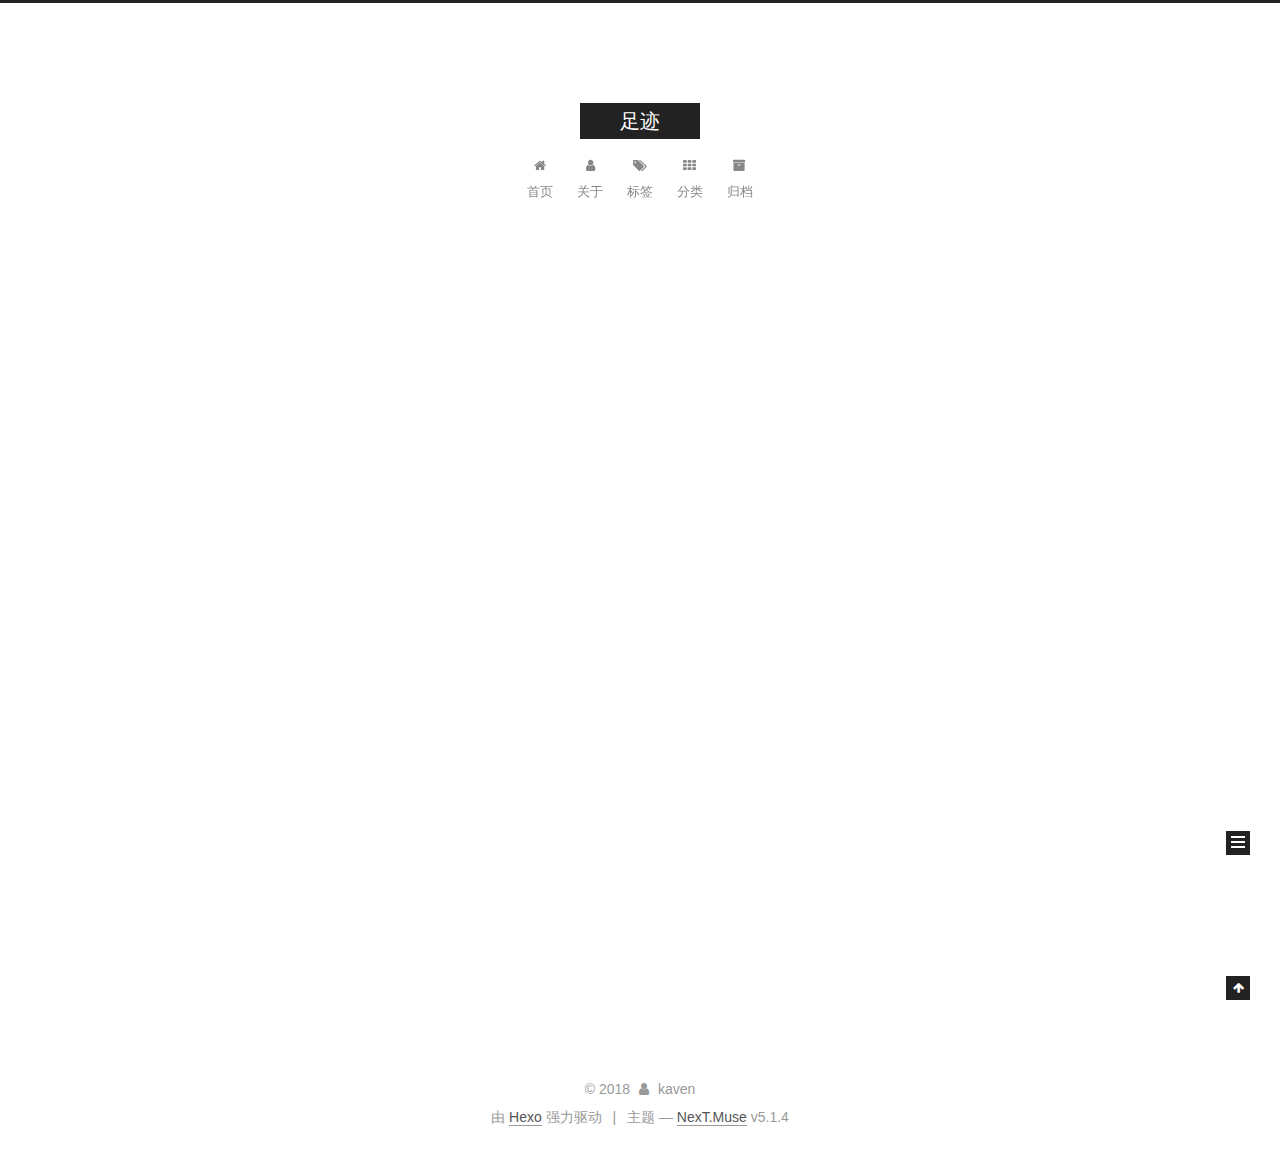
<file: index.html>
<!DOCTYPE html>



  


<html class="theme-next muse use-motion" lang="zh-Hans">
<head>
  <meta charset="UTF-8"/>
<meta http-equiv="X-UA-Compatible" content="IE=edge" />
<meta name="viewport" content="width=device-width, initial-scale=1, maximum-scale=1"/>
<meta name="theme-color" content="#222">









<meta http-equiv="Cache-Control" content="no-transform" />
<meta http-equiv="Cache-Control" content="no-siteapp" />
















  
  
  <link href="lib/fancybox/source/jquery.fancybox.css?v=2.1.5" rel="stylesheet" type="text/css" />







<link href="lib/font-awesome/css/font-awesome.min.css?v=4.6.2" rel="stylesheet" type="text/css" />

<link href="css/main.css?v=5.1.4" rel="stylesheet" type="text/css" />


  <link rel="apple-touch-icon" sizes="180x180" href="/images/apple-touch-icon-next.png?v=5.1.4">


  <link rel="icon" type="image/png" sizes="32x32" href="/images/favicon-32x32-next.png?v=5.1.4">


  <link rel="icon" type="image/png" sizes="16x16" href="/images/favicon-16x16-next.png?v=5.1.4">


  <link rel="mask-icon" href="/images/logo.svg?v=5.1.4" color="#222">





  <meta name="keywords" content="Hexo, NexT" />










<meta property="og:type" content="website">
<meta property="og:title" content="足迹">
<meta property="og:url" content="http://yoursite.com/index.html">
<meta property="og:site_name" content="足迹">
<meta property="og:locale" content="zh-Hans">
<meta name="twitter:card" content="summary">
<meta name="twitter:title" content="足迹">



<script type="text/javascript" id="hexo.configurations">
  var NexT = window.NexT || {};
  var CONFIG = {
    root: '/',
    scheme: 'Muse',
    version: '5.1.4',
    sidebar: {"position":"left","display":"post","offset":12,"b2t":false,"scrollpercent":false,"onmobile":false},
    fancybox: true,
    tabs: true,
    motion: {"enable":true,"async":false,"transition":{"post_block":"fadeIn","post_header":"slideDownIn","post_body":"slideDownIn","coll_header":"slideLeftIn","sidebar":"slideUpIn"}},
    duoshuo: {
      userId: '0',
      author: '博主'
    },
    algolia: {
      applicationID: '',
      apiKey: '',
      indexName: '',
      hits: {"per_page":10},
      labels: {"input_placeholder":"Search for Posts","hits_empty":"We didn't find any results for the search: ${query}","hits_stats":"${hits} results found in ${time} ms"}
    }
  };
</script>



  <link rel="canonical" href="http://yoursite.com/"/>





  <title>足迹</title>
  








</head>

<body itemscope itemtype="http://schema.org/WebPage" lang="zh-Hans">

  
  
    
  

  <div class="container sidebar-position-left 
  page-home">
    <div class="headband"></div>

    <header id="header" class="header" itemscope itemtype="http://schema.org/WPHeader">
      <div class="header-inner"><div class="site-brand-wrapper">
  <div class="site-meta ">
    

    <div class="custom-logo-site-title">
      <a href="/"  class="brand" rel="start">
        <span class="logo-line-before"><i></i></span>
        <span class="site-title">足迹</span>
        <span class="logo-line-after"><i></i></span>
      </a>
    </div>
      
        <p class="site-subtitle"></p>
      
  </div>

  <div class="site-nav-toggle">
    <button>
      <span class="btn-bar"></span>
      <span class="btn-bar"></span>
      <span class="btn-bar"></span>
    </button>
  </div>
</div>

<nav class="site-nav">
  

  
    <ul id="menu" class="menu">
      
        
        <li class="menu-item menu-item-home">
          <a href="" rel="section">
            
              <i class="menu-item-icon fa fa-fw fa-home"></i> <br />
            
            首页
          </a>
        </li>
      
        
        <li class="menu-item menu-item-about">
          <a href="" rel="section">
            
              <i class="menu-item-icon fa fa-fw fa-user"></i> <br />
            
            关于
          </a>
        </li>
      
        
        <li class="menu-item menu-item-tags">
          <a href="" rel="section">
            
              <i class="menu-item-icon fa fa-fw fa-tags"></i> <br />
            
            标签
          </a>
        </li>
      
        
        <li class="menu-item menu-item-categories">
          <a href="" rel="section">
            
              <i class="menu-item-icon fa fa-fw fa-th"></i> <br />
            
            分类
          </a>
        </li>
      
        
        <li class="menu-item menu-item-archives">
          <a href="" rel="section">
            
              <i class="menu-item-icon fa fa-fw fa-archive"></i> <br />
            
            归档
          </a>
        </li>
      

      
    </ul>
  

  
</nav>



 </div>
    </header>

    <main id="main" class="main">
      <div class="main-inner">
        <div class="content-wrap">
          <div id="content" class="content">
            
  <section id="posts" class="posts-expand">
    
      

  

  
  
  

  <article class="post post-type-normal" itemscope itemtype="http://schema.org/Article">
  
  
  
  <div class="post-block">
    <link itemprop="mainEntityOfPage" href="http://yoursite.com2018/08/20/test/">

    <span hidden itemprop="author" itemscope itemtype="http://schema.org/Person">
      <meta itemprop="name" content="kaven">
      <meta itemprop="description" content="">
      <meta itemprop="image" content="images/avatar.gif">
    </span>

    <span hidden itemprop="publisher" itemscope itemtype="http://schema.org/Organization">
      <meta itemprop="name" content="足迹">
    </span>

    
      <header class="post-header">

        
        
          <h1 class="post-title" itemprop="name headline">
                
                <a class="post-title-link" href="2018/08/20/test/" itemprop="url">test</a></h1>
        

        <div class="post-meta">
          <span class="post-time">
            
              <span class="post-meta-item-icon">
                <i class="fa fa-calendar-o"></i>
              </span>
              
                <span class="post-meta-item-text">发表于</span>
              
              <time title="创建于" itemprop="dateCreated datePublished" datetime="2018-08-20T10:19:42+08:00">
                2018-08-20
              </time>
            

            

            
          </span>

          

          
            
          

          
          

          

          

          

        </div>
      </header>
    

    
    
    
    <div class="post-body" itemprop="articleBody">

      
      

      
        
          
          通过常规的 markdown 语法和相对路径来引用图片和其它资源可能会导致它们在存档页或者主页上显示不正确。在Hexo 2时代，社区创建了很多插件来解决这个问题。但是，随着Hexo 3 的发布，许多新的标签插件被加入到了核心代码中。这使得你可以更简单地在文章中引用你的资源。

比如说：当你打开文章资
          ...
          <!--noindex-->
          <div class="post-button text-center">
            <a class="btn" href="2018/08/20/test/#more" rel="contents">
              阅读全文 &raquo;
            </a>
          </div>
          <!--/noindex-->
        
      
    </div>
    
    
    

    

    

    

    <footer class="post-footer">
      

      

      

      
      
        <div class="post-eof"></div>
      
    </footer>
  </div>
  
  
  
  </article>


    
      

  

  
  
  

  <article class="post post-type-normal" itemscope itemtype="http://schema.org/Article">
  
  
  
  <div class="post-block">
    <link itemprop="mainEntityOfPage" href="http://yoursite.com2018/08/17/hello-world/">

    <span hidden itemprop="author" itemscope itemtype="http://schema.org/Person">
      <meta itemprop="name" content="kaven">
      <meta itemprop="description" content="">
      <meta itemprop="image" content="images/avatar.gif">
    </span>

    <span hidden itemprop="publisher" itemscope itemtype="http://schema.org/Organization">
      <meta itemprop="name" content="足迹">
    </span>

    
      <header class="post-header">

        
        
          <h1 class="post-title" itemprop="name headline">
                
                <a class="post-title-link" href="2018/08/17/hello-world/" itemprop="url">Hello World</a></h1>
        

        <div class="post-meta">
          <span class="post-time">
            
              <span class="post-meta-item-icon">
                <i class="fa fa-calendar-o"></i>
              </span>
              
                <span class="post-meta-item-text">发表于</span>
              
              <time title="创建于" itemprop="dateCreated datePublished" datetime="2018-08-17T16:14:31+08:00">
                2018-08-17
              </time>
            

            

            
          </span>

          

          
            
          

          
          

          

          

          

        </div>
      </header>
    

    
    
    
    <div class="post-body" itemprop="articleBody">

      
      

      
        
          
          Welcome to Hexo! This is your very first post. Check documentation for more info. If you get any problems when using Hexo, you can find the answer in 
          ...
          <!--noindex-->
          <div class="post-button text-center">
            <a class="btn" href="2018/08/17/hello-world/#more" rel="contents">
              阅读全文 &raquo;
            </a>
          </div>
          <!--/noindex-->
        
      
    </div>
    
    
    

    

    

    

    <footer class="post-footer">
      

      

      

      
      
        <div class="post-eof"></div>
      
    </footer>
  </div>
  
  
  
  </article>


    
  </section>

  


          </div>
          


          

        </div>
        
          
  
  <div class="sidebar-toggle">
    <div class="sidebar-toggle-line-wrap">
      <span class="sidebar-toggle-line sidebar-toggle-line-first"></span>
      <span class="sidebar-toggle-line sidebar-toggle-line-middle"></span>
      <span class="sidebar-toggle-line sidebar-toggle-line-last"></span>
    </div>
  </div>

  <aside id="sidebar" class="sidebar">
    
    <div class="sidebar-inner">

      

      

      <section class="site-overview-wrap sidebar-panel sidebar-panel-active">
        <div class="site-overview">
          <div class="site-author motion-element" itemprop="author" itemscope itemtype="http://schema.org/Person">
            
              <p class="site-author-name" itemprop="name">kaven</p>
              <p class="site-description motion-element" itemprop="description"></p>
          </div>

          <nav class="site-state motion-element">

            
              <div class="site-state-item site-state-posts">
              
                <a href="/archives/">
              
                  <span class="site-state-item-count">2</span>
                  <span class="site-state-item-name">日志</span>
                </a>
              </div>
            

            

            

          </nav>

          

          
            <div class="links-of-author motion-element">
                
                  <span class="links-of-author-item">
                    <a href="https://github.com/yourname" target="_blank" title="GitHub">
                      
                        <i class="fa fa-fw fa-github"></i>GitHub</a>
                  </span>
                
            </div>
          

          
          

          
          

          

        </div>
      </section>

      

      

    </div>
  </aside>


        
      </div>
    </main>

    <footer id="footer" class="footer">
      <div class="footer-inner">
        <div class="copyright">&copy; <span itemprop="copyrightYear">2018</span>
  <span class="with-love">
    <i class="fa fa-user"></i>
  </span>
  <span class="author" itemprop="copyrightHolder">kaven</span>

  
</div>


  <div class="powered-by">由 <a class="theme-link" target="_blank" href="https://hexo.io">Hexo</a> 强力驱动</div>



  <span class="post-meta-divider">|</span>



  <div class="theme-info">主题 &mdash; <a class="theme-link" target="_blank" href="https://github.com/iissnan/hexo-theme-next">NexT.Muse</a> v5.1.4</div>




        







        
      </div>
    </footer>

    
      <div class="back-to-top">
        <i class="fa fa-arrow-up"></i>
        
      </div>
    

    

  </div>

  

<script type="text/javascript">
  if (Object.prototype.toString.call(window.Promise) !== '[object Function]') {
    window.Promise = null;
  }
</script>









  












  
  
    <script type="text/javascript" src="lib/jquery/index.js?v=2.1.3"></script>
  

  
  
    <script type="text/javascript" src="lib/fastclick/lib/fastclick.min.js?v=1.0.6"></script>
  

  
  
    <script type="text/javascript" src="lib/jquery_lazyload/jquery.lazyload.js?v=1.9.7"></script>
  

  
  
    <script type="text/javascript" src="lib/velocity/velocity.min.js?v=1.2.1"></script>
  

  
  
    <script type="text/javascript" src="lib/velocity/velocity.ui.min.js?v=1.2.1"></script>
  

  
  
    <script type="text/javascript" src="lib/fancybox/source/jquery.fancybox.pack.js?v=2.1.5"></script>
  


  


  <script type="text/javascript" src="js/src/utils.js?v=5.1.4"></script>

  <script type="text/javascript" src="js/src/motion.js?v=5.1.4"></script>



  
  

  

  


  <script type="text/javascript" src="js/src/bootstrap.js?v=5.1.4"></script>



  


  




	





  





  












  





  

  

  

  
  

  

  

  

</body>
</html>
</file>
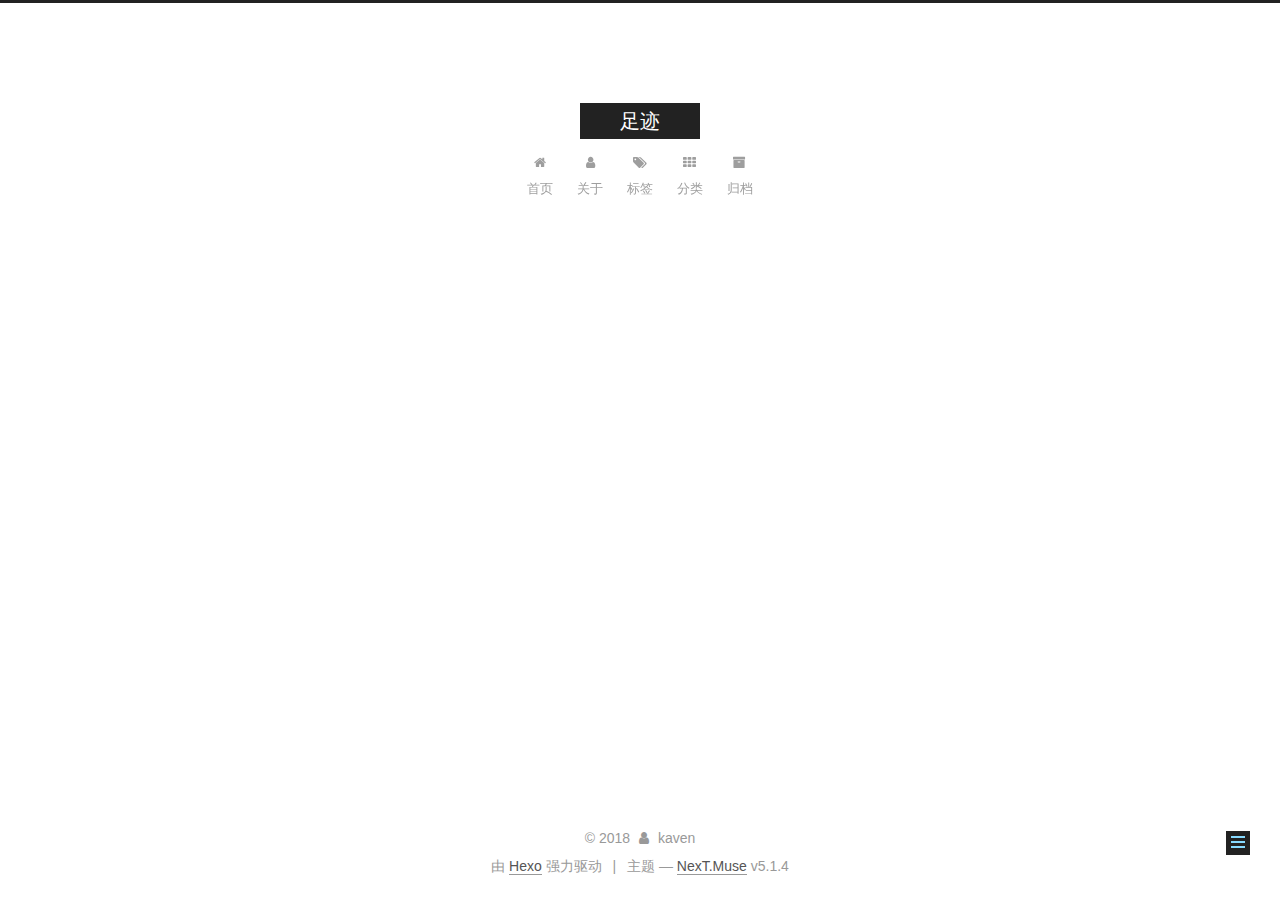
<file: about/index.html>
<!DOCTYPE html>



  


<html class="theme-next muse use-motion" lang="zh-Hans">
<head>
  <meta charset="UTF-8"/>
<meta http-equiv="X-UA-Compatible" content="IE=edge" />
<meta name="viewport" content="width=device-width, initial-scale=1, maximum-scale=1"/>
<meta name="theme-color" content="#222">









<meta http-equiv="Cache-Control" content="no-transform" />
<meta http-equiv="Cache-Control" content="no-siteapp" />
















  
  
  <link href="../lib/fancybox/source/jquery.fancybox.css?v=2.1.5" rel="stylesheet" type="text/css" />







<link href="../lib/font-awesome/css/font-awesome.min.css?v=4.6.2" rel="stylesheet" type="text/css" />

<link href="../css/main.css?v=5.1.4" rel="stylesheet" type="text/css" />


  <link rel="apple-touch-icon" sizes="180x180" href="../images/apple-touch-icon-next.png?v=5.1.4">


  <link rel="icon" type="image/png" sizes="32x32" href="../images/favicon-32x32-next.png?v=5.1.4">


  <link rel="icon" type="image/png" sizes="16x16" href="../images/favicon-16x16-next.png?v=5.1.4">


  <link rel="mask-icon" href="../images/logo.svg?v=5.1.4" color="#222">





  <meta name="keywords" content="Hexo, NexT" />










<meta name="description" content="关于我哈哈哈">
<meta property="og:type" content="website">
<meta property="og:title" content="about">
<meta property="og:url" content="http://yoursite.com/about/index.html">
<meta property="og:site_name" content="足迹">
<meta property="og:description" content="关于我哈哈哈">
<meta property="og:locale" content="zh-Hans">
<meta property="og:updated_time" content="2018-08-20T01:51:56.686Z">
<meta name="twitter:card" content="summary">
<meta name="twitter:title" content="about">
<meta name="twitter:description" content="关于我哈哈哈">



<script type="text/javascript" id="hexo.configurations">
  var NexT = window.NexT || {};
  var CONFIG = {
    root: '/',
    scheme: 'Muse',
    version: '5.1.4',
    sidebar: {"position":"left","display":"post","offset":12,"b2t":false,"scrollpercent":false,"onmobile":false},
    fancybox: true,
    tabs: true,
    motion: {"enable":true,"async":false,"transition":{"post_block":"fadeIn","post_header":"slideDownIn","post_body":"slideDownIn","coll_header":"slideLeftIn","sidebar":"slideUpIn"}},
    duoshuo: {
      userId: '0',
      author: '博主'
    },
    algolia: {
      applicationID: '',
      apiKey: '',
      indexName: '',
      hits: {"per_page":10},
      labels: {"input_placeholder":"Search for Posts","hits_empty":"We didn't find any results for the search: ${query}","hits_stats":"${hits} results found in ${time} ms"}
    }
  };
</script>



  <link rel="canonical" href="http://yoursite.com/about/"/>





  <title>about | 足迹</title>
  








</head>

<body itemscope itemtype="http://schema.org/WebPage" lang="zh-Hans">

  
  
    
  

  <div class="container sidebar-position-left page-post-detail">
    <div class="headband"></div>

    <header id="header" class="header" itemscope itemtype="http://schema.org/WPHeader">
      <div class="header-inner"><div class="site-brand-wrapper">
  <div class="site-meta ">
    

    <div class="custom-logo-site-title">
      <a href="/"  class="brand" rel="start">
        <span class="logo-line-before"><i></i></span>
        <span class="site-title">足迹</span>
        <span class="logo-line-after"><i></i></span>
      </a>
    </div>
      
        <p class="site-subtitle"></p>
      
  </div>

  <div class="site-nav-toggle">
    <button>
      <span class="btn-bar"></span>
      <span class="btn-bar"></span>
      <span class="btn-bar"></span>
    </button>
  </div>
</div>

<nav class="site-nav">
  

  
    <ul id="menu" class="menu">
      
        
        <li class="menu-item menu-item-home">
          <a href="" rel="section">
            
              <i class="menu-item-icon fa fa-fw fa-home"></i> <br />
            
            首页
          </a>
        </li>
      
        
        <li class="menu-item menu-item-about">
          <a href="" rel="section">
            
              <i class="menu-item-icon fa fa-fw fa-user"></i> <br />
            
            关于
          </a>
        </li>
      
        
        <li class="menu-item menu-item-tags">
          <a href="" rel="section">
            
              <i class="menu-item-icon fa fa-fw fa-tags"></i> <br />
            
            标签
          </a>
        </li>
      
        
        <li class="menu-item menu-item-categories">
          <a href="" rel="section">
            
              <i class="menu-item-icon fa fa-fw fa-th"></i> <br />
            
            分类
          </a>
        </li>
      
        
        <li class="menu-item menu-item-archives">
          <a href="" rel="section">
            
              <i class="menu-item-icon fa fa-fw fa-archive"></i> <br />
            
            归档
          </a>
        </li>
      

      
    </ul>
  

  
</nav>



 </div>
    </header>

    <main id="main" class="main">
      <div class="main-inner">
        <div class="content-wrap">
          <div id="content" class="content">
            

  <div id="posts" class="posts-expand">
    
    
    
    <div class="post-block page">
      <header class="post-header">

	<h1 class="post-title" itemprop="name headline">about</h1>



</header>

      
      
      
      <div class="post-body">
        
        
          <h4 id="关于我"><a href="#关于我" class="headerlink" title="关于我"></a>关于我</h4><p>哈哈哈</p>

        
      </div>
      
      
      
    </div>
    
    
    
  </div>


          </div>
          


          

  



        </div>
        
          
  
  <div class="sidebar-toggle">
    <div class="sidebar-toggle-line-wrap">
      <span class="sidebar-toggle-line sidebar-toggle-line-first"></span>
      <span class="sidebar-toggle-line sidebar-toggle-line-middle"></span>
      <span class="sidebar-toggle-line sidebar-toggle-line-last"></span>
    </div>
  </div>

  <aside id="sidebar" class="sidebar">
    
    <div class="sidebar-inner">

      

      
        <ul class="sidebar-nav motion-element">
          <li class="sidebar-nav-toc sidebar-nav-active" data-target="post-toc-wrap">
            文章目录
          </li>
          <li class="sidebar-nav-overview" data-target="site-overview-wrap">
            站点概览
          </li>
        </ul>
      

      <section class="site-overview-wrap sidebar-panel">
        <div class="site-overview">
          <div class="site-author motion-element" itemprop="author" itemscope itemtype="http://schema.org/Person">
            
              <p class="site-author-name" itemprop="name">kaven</p>
              <p class="site-description motion-element" itemprop="description"></p>
          </div>

          <nav class="site-state motion-element">

            
              <div class="site-state-item site-state-posts">
              
                <a href="../archives/">
              
                  <span class="site-state-item-count">2</span>
                  <span class="site-state-item-name">日志</span>
                </a>
              </div>
            

            

            

          </nav>

          

          
            <div class="links-of-author motion-element">
                
                  <span class="links-of-author-item">
                    <a href="https://github.com/yourname" target="_blank" title="GitHub">
                      
                        <i class="fa fa-fw fa-github"></i>GitHub</a>
                  </span>
                
            </div>
          

          
          

          
          

          

        </div>
      </section>

      
      <!--noindex-->
        <section class="post-toc-wrap motion-element sidebar-panel sidebar-panel-active">
          <div class="post-toc">

            
              
            

            
              <div class="post-toc-content"><ol class="nav"><li class="nav-item nav-level-4"><a class="nav-link" href="#关于我"><span class="nav-number">1.</span> <span class="nav-text">关于我</span></a></li></ol></div>
            

          </div>
        </section>
      <!--/noindex-->
      

      

    </div>
  </aside>


        
      </div>
    </main>

    <footer id="footer" class="footer">
      <div class="footer-inner">
        <div class="copyright">&copy; <span itemprop="copyrightYear">2018</span>
  <span class="with-love">
    <i class="fa fa-user"></i>
  </span>
  <span class="author" itemprop="copyrightHolder">kaven</span>

  
</div>


  <div class="powered-by">由 <a class="theme-link" target="_blank" href="https://hexo.io">Hexo</a> 强力驱动</div>



  <span class="post-meta-divider">|</span>



  <div class="theme-info">主题 &mdash; <a class="theme-link" target="_blank" href="https://github.com/iissnan/hexo-theme-next">NexT.Muse</a> v5.1.4</div>




        







        
      </div>
    </footer>

    
      <div class="back-to-top">
        <i class="fa fa-arrow-up"></i>
        
      </div>
    

    

  </div>

  

<script type="text/javascript">
  if (Object.prototype.toString.call(window.Promise) !== '[object Function]') {
    window.Promise = null;
  }
</script>









  












  
  
    <script type="text/javascript" src="../lib/jquery/index.js?v=2.1.3"></script>
  

  
  
    <script type="text/javascript" src="../lib/fastclick/lib/fastclick.min.js?v=1.0.6"></script>
  

  
  
    <script type="text/javascript" src="../lib/jquery_lazyload/jquery.lazyload.js?v=1.9.7"></script>
  

  
  
    <script type="text/javascript" src="../lib/velocity/velocity.min.js?v=1.2.1"></script>
  

  
  
    <script type="text/javascript" src="../lib/velocity/velocity.ui.min.js?v=1.2.1"></script>
  

  
  
    <script type="text/javascript" src="../lib/fancybox/source/jquery.fancybox.pack.js?v=2.1.5"></script>
  


  


  <script type="text/javascript" src="../js/src/utils.js?v=5.1.4"></script>

  <script type="text/javascript" src="../js/src/motion.js?v=5.1.4"></script>



  
  

  
  <script type="text/javascript" src="../js/src/scrollspy.js?v=5.1.4"></script>
<script type="text/javascript" src="../js/src/post-details.js?v=5.1.4"></script>



  


  <script type="text/javascript" src="../js/src/bootstrap.js?v=5.1.4"></script>



  


  




	





  





  












  





  

  

  

  
  

  

  

  

</body>
</html>
</file>
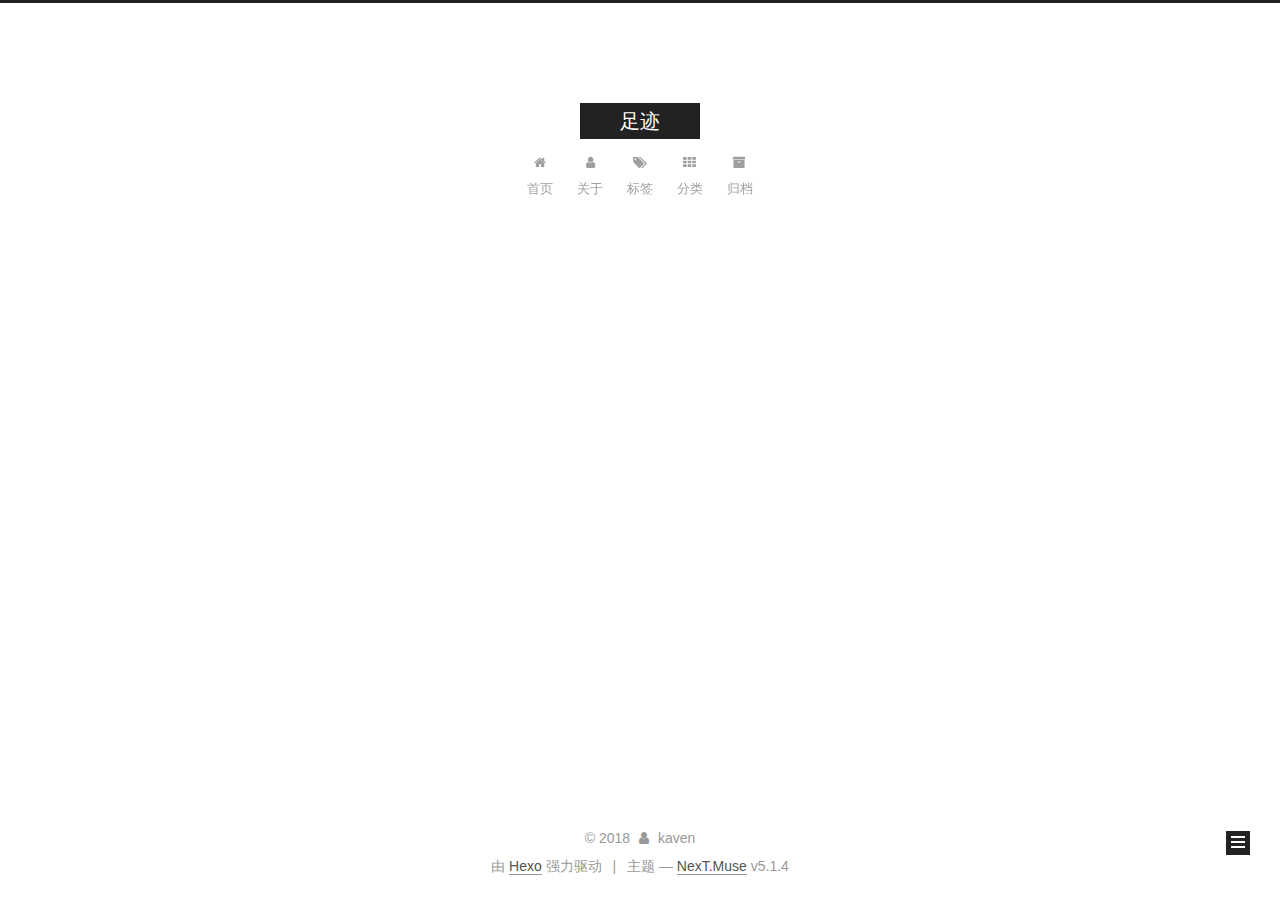
<file: archives/index.html>
<!DOCTYPE html>



  


<html class="theme-next muse use-motion" lang="zh-Hans">
<head>
  <meta charset="UTF-8"/>
<meta http-equiv="X-UA-Compatible" content="IE=edge" />
<meta name="viewport" content="width=device-width, initial-scale=1, maximum-scale=1"/>
<meta name="theme-color" content="#222">









<meta http-equiv="Cache-Control" content="no-transform" />
<meta http-equiv="Cache-Control" content="no-siteapp" />
















  
  
  <link href="../lib/fancybox/source/jquery.fancybox.css?v=2.1.5" rel="stylesheet" type="text/css" />







<link href="../lib/font-awesome/css/font-awesome.min.css?v=4.6.2" rel="stylesheet" type="text/css" />

<link href="../css/main.css?v=5.1.4" rel="stylesheet" type="text/css" />


  <link rel="apple-touch-icon" sizes="180x180" href="../images/apple-touch-icon-next.png?v=5.1.4">


  <link rel="icon" type="image/png" sizes="32x32" href="../images/favicon-32x32-next.png?v=5.1.4">


  <link rel="icon" type="image/png" sizes="16x16" href="../images/favicon-16x16-next.png?v=5.1.4">


  <link rel="mask-icon" href="../images/logo.svg?v=5.1.4" color="#222">





  <meta name="keywords" content="Hexo, NexT" />










<meta property="og:type" content="website">
<meta property="og:title" content="足迹">
<meta property="og:url" content="http://yoursite.com/archives/index.html">
<meta property="og:site_name" content="足迹">
<meta property="og:locale" content="zh-Hans">
<meta name="twitter:card" content="summary">
<meta name="twitter:title" content="足迹">



<script type="text/javascript" id="hexo.configurations">
  var NexT = window.NexT || {};
  var CONFIG = {
    root: '/',
    scheme: 'Muse',
    version: '5.1.4',
    sidebar: {"position":"left","display":"post","offset":12,"b2t":false,"scrollpercent":false,"onmobile":false},
    fancybox: true,
    tabs: true,
    motion: {"enable":true,"async":false,"transition":{"post_block":"fadeIn","post_header":"slideDownIn","post_body":"slideDownIn","coll_header":"slideLeftIn","sidebar":"slideUpIn"}},
    duoshuo: {
      userId: '0',
      author: '博主'
    },
    algolia: {
      applicationID: '',
      apiKey: '',
      indexName: '',
      hits: {"per_page":10},
      labels: {"input_placeholder":"Search for Posts","hits_empty":"We didn't find any results for the search: ${query}","hits_stats":"${hits} results found in ${time} ms"}
    }
  };
</script>



  <link rel="canonical" href="http://yoursite.com/archives/"/>





  <title>归档 | 足迹</title>
  








</head>

<body itemscope itemtype="http://schema.org/WebPage" lang="zh-Hans">

  
  
    
  

  <div class="container sidebar-position-left page-archive">
    <div class="headband"></div>

    <header id="header" class="header" itemscope itemtype="http://schema.org/WPHeader">
      <div class="header-inner"><div class="site-brand-wrapper">
  <div class="site-meta ">
    

    <div class="custom-logo-site-title">
      <a href="/"  class="brand" rel="start">
        <span class="logo-line-before"><i></i></span>
        <span class="site-title">足迹</span>
        <span class="logo-line-after"><i></i></span>
      </a>
    </div>
      
        <p class="site-subtitle"></p>
      
  </div>

  <div class="site-nav-toggle">
    <button>
      <span class="btn-bar"></span>
      <span class="btn-bar"></span>
      <span class="btn-bar"></span>
    </button>
  </div>
</div>

<nav class="site-nav">
  

  
    <ul id="menu" class="menu">
      
        
        <li class="menu-item menu-item-home">
          <a href="" rel="section">
            
              <i class="menu-item-icon fa fa-fw fa-home"></i> <br />
            
            首页
          </a>
        </li>
      
        
        <li class="menu-item menu-item-about">
          <a href="" rel="section">
            
              <i class="menu-item-icon fa fa-fw fa-user"></i> <br />
            
            关于
          </a>
        </li>
      
        
        <li class="menu-item menu-item-tags">
          <a href="" rel="section">
            
              <i class="menu-item-icon fa fa-fw fa-tags"></i> <br />
            
            标签
          </a>
        </li>
      
        
        <li class="menu-item menu-item-categories">
          <a href="" rel="section">
            
              <i class="menu-item-icon fa fa-fw fa-th"></i> <br />
            
            分类
          </a>
        </li>
      
        
        <li class="menu-item menu-item-archives">
          <a href="" rel="section">
            
              <i class="menu-item-icon fa fa-fw fa-archive"></i> <br />
            
            归档
          </a>
        </li>
      

      
    </ul>
  

  
</nav>



 </div>
    </header>

    <main id="main" class="main">
      <div class="main-inner">
        <div class="content-wrap">
          <div id="content" class="content">
            

  
  
  
  <div class="post-block archive">
    <div id="posts" class="posts-collapse">
      <span class="archive-move-on"></span>

      <span class="archive-page-counter">
        
        
        
          
        
        嗯..! 目前共计 2 篇日志。 继续努力。
      </span>

      

        
        
        

        
          
          <div class="collection-title">
            <h1 class="archive-year" id="archive-year-2018">2018</h1>
          </div>
        
        

        

  <article class="post post-type-normal" itemscope itemtype="http://schema.org/Article">
    <header class="post-header">

      <h2 class="post-title">
        
            <a class="post-title-link" href="../2018/08/20/test/" itemprop="url">
              
                <span itemprop="name">test</span>
              
            </a>
        
      </h2>

      <div class="post-meta">
        <time class="post-time" itemprop="dateCreated"
              datetime="2018-08-20T10:19:42+08:00"
              content="2018-08-20" >
          08-20
        </time>
      </div>

    </header>
  </article>



      

        
        
        

        
        

        

  <article class="post post-type-normal" itemscope itemtype="http://schema.org/Article">
    <header class="post-header">

      <h2 class="post-title">
        
            <a class="post-title-link" href="../2018/08/17/hello-world/" itemprop="url">
              
                <span itemprop="name">Hello World</span>
              
            </a>
        
      </h2>

      <div class="post-meta">
        <time class="post-time" itemprop="dateCreated"
              datetime="2018-08-17T16:14:31+08:00"
              content="2018-08-17" >
          08-17
        </time>
      </div>

    </header>
  </article>



      

    </div>
  </div>
  
  
  

  



          </div>
          


          

        </div>
        
          
  
  <div class="sidebar-toggle">
    <div class="sidebar-toggle-line-wrap">
      <span class="sidebar-toggle-line sidebar-toggle-line-first"></span>
      <span class="sidebar-toggle-line sidebar-toggle-line-middle"></span>
      <span class="sidebar-toggle-line sidebar-toggle-line-last"></span>
    </div>
  </div>

  <aside id="sidebar" class="sidebar">
    
    <div class="sidebar-inner">

      

      

      <section class="site-overview-wrap sidebar-panel sidebar-panel-active">
        <div class="site-overview">
          <div class="site-author motion-element" itemprop="author" itemscope itemtype="http://schema.org/Person">
            
              <p class="site-author-name" itemprop="name">kaven</p>
              <p class="site-description motion-element" itemprop="description"></p>
          </div>

          <nav class="site-state motion-element">

            
              <div class="site-state-item site-state-posts">
              
                <a href="../archives/">
              
                  <span class="site-state-item-count">2</span>
                  <span class="site-state-item-name">日志</span>
                </a>
              </div>
            

            

            

          </nav>

          

          
            <div class="links-of-author motion-element">
                
                  <span class="links-of-author-item">
                    <a href="https://github.com/yourname" target="_blank" title="GitHub">
                      
                        <i class="fa fa-fw fa-github"></i>GitHub</a>
                  </span>
                
            </div>
          

          
          

          
          

          

        </div>
      </section>

      

      

    </div>
  </aside>


        
      </div>
    </main>

    <footer id="footer" class="footer">
      <div class="footer-inner">
        <div class="copyright">&copy; <span itemprop="copyrightYear">2018</span>
  <span class="with-love">
    <i class="fa fa-user"></i>
  </span>
  <span class="author" itemprop="copyrightHolder">kaven</span>

  
</div>


  <div class="powered-by">由 <a class="theme-link" target="_blank" href="https://hexo.io">Hexo</a> 强力驱动</div>



  <span class="post-meta-divider">|</span>



  <div class="theme-info">主题 &mdash; <a class="theme-link" target="_blank" href="https://github.com/iissnan/hexo-theme-next">NexT.Muse</a> v5.1.4</div>




        







        
      </div>
    </footer>

    
      <div class="back-to-top">
        <i class="fa fa-arrow-up"></i>
        
      </div>
    

    

  </div>

  

<script type="text/javascript">
  if (Object.prototype.toString.call(window.Promise) !== '[object Function]') {
    window.Promise = null;
  }
</script>









  












  
  
    <script type="text/javascript" src="../lib/jquery/index.js?v=2.1.3"></script>
  

  
  
    <script type="text/javascript" src="../lib/fastclick/lib/fastclick.min.js?v=1.0.6"></script>
  

  
  
    <script type="text/javascript" src="../lib/jquery_lazyload/jquery.lazyload.js?v=1.9.7"></script>
  

  
  
    <script type="text/javascript" src="../lib/velocity/velocity.min.js?v=1.2.1"></script>
  

  
  
    <script type="text/javascript" src="../lib/velocity/velocity.ui.min.js?v=1.2.1"></script>
  

  
  
    <script type="text/javascript" src="../lib/fancybox/source/jquery.fancybox.pack.js?v=2.1.5"></script>
  


  


  <script type="text/javascript" src="../js/src/utils.js?v=5.1.4"></script>

  <script type="text/javascript" src="../js/src/motion.js?v=5.1.4"></script>



  
  

  

  


  <script type="text/javascript" src="../js/src/bootstrap.js?v=5.1.4"></script>



  


  




	





  





  












  





  

  

  

  
  

  

  

  

</body>
</html>
</file>
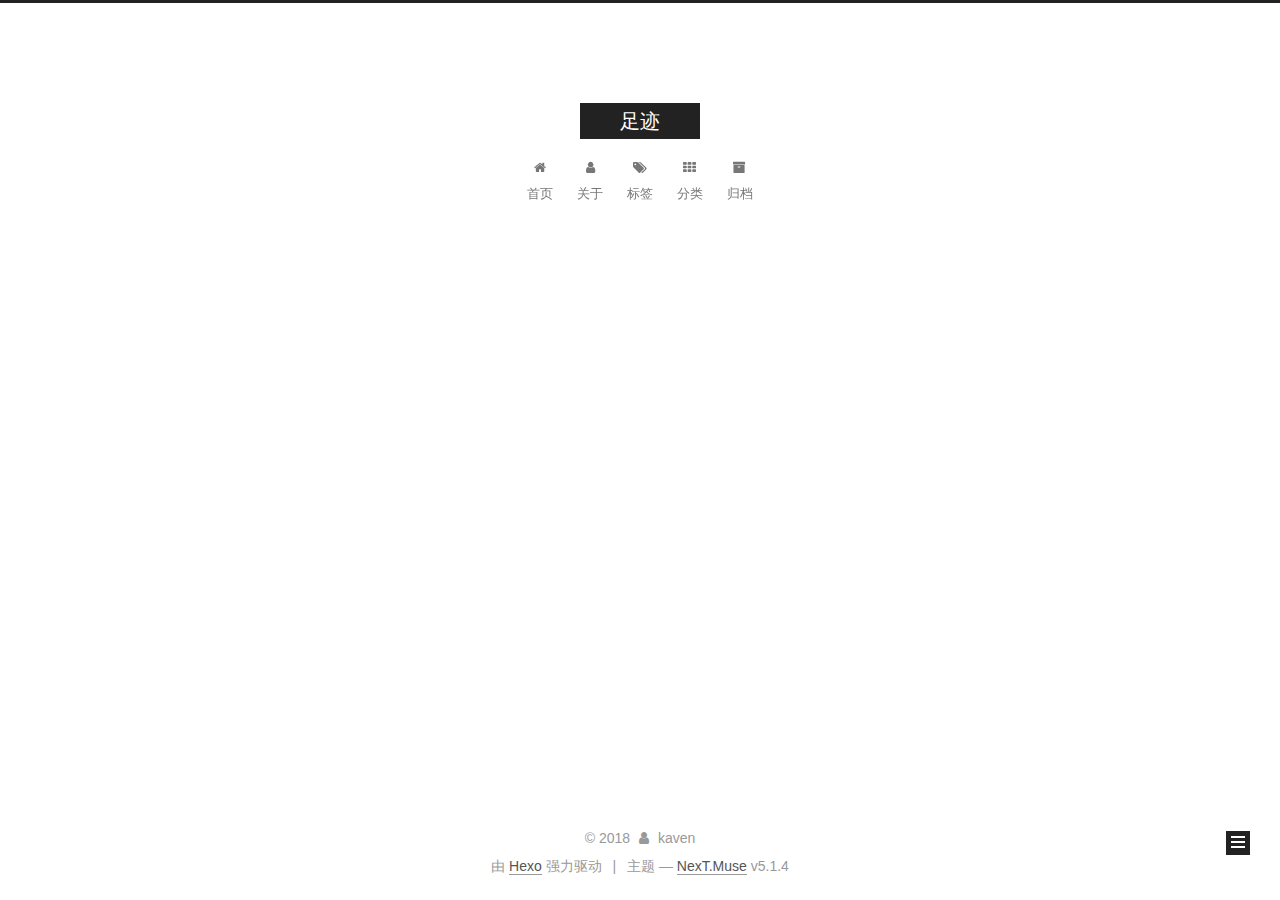
<file: archives/2018/index.html>
<!DOCTYPE html>



  


<html class="theme-next muse use-motion" lang="zh-Hans">
<head>
  <meta charset="UTF-8"/>
<meta http-equiv="X-UA-Compatible" content="IE=edge" />
<meta name="viewport" content="width=device-width, initial-scale=1, maximum-scale=1"/>
<meta name="theme-color" content="#222">









<meta http-equiv="Cache-Control" content="no-transform" />
<meta http-equiv="Cache-Control" content="no-siteapp" />
















  
  
  <link href="../../lib/fancybox/source/jquery.fancybox.css?v=2.1.5" rel="stylesheet" type="text/css" />







<link href="../../lib/font-awesome/css/font-awesome.min.css?v=4.6.2" rel="stylesheet" type="text/css" />

<link href="../../css/main.css?v=5.1.4" rel="stylesheet" type="text/css" />


  <link rel="apple-touch-icon" sizes="180x180" href="../../images/apple-touch-icon-next.png?v=5.1.4">


  <link rel="icon" type="image/png" sizes="32x32" href="../../images/favicon-32x32-next.png?v=5.1.4">


  <link rel="icon" type="image/png" sizes="16x16" href="../../images/favicon-16x16-next.png?v=5.1.4">


  <link rel="mask-icon" href="../../images/logo.svg?v=5.1.4" color="#222">





  <meta name="keywords" content="Hexo, NexT" />










<meta property="og:type" content="website">
<meta property="og:title" content="足迹">
<meta property="og:url" content="http://yoursite.com/archives/2018/index.html">
<meta property="og:site_name" content="足迹">
<meta property="og:locale" content="zh-Hans">
<meta name="twitter:card" content="summary">
<meta name="twitter:title" content="足迹">



<script type="text/javascript" id="hexo.configurations">
  var NexT = window.NexT || {};
  var CONFIG = {
    root: '/',
    scheme: 'Muse',
    version: '5.1.4',
    sidebar: {"position":"left","display":"post","offset":12,"b2t":false,"scrollpercent":false,"onmobile":false},
    fancybox: true,
    tabs: true,
    motion: {"enable":true,"async":false,"transition":{"post_block":"fadeIn","post_header":"slideDownIn","post_body":"slideDownIn","coll_header":"slideLeftIn","sidebar":"slideUpIn"}},
    duoshuo: {
      userId: '0',
      author: '博主'
    },
    algolia: {
      applicationID: '',
      apiKey: '',
      indexName: '',
      hits: {"per_page":10},
      labels: {"input_placeholder":"Search for Posts","hits_empty":"We didn't find any results for the search: ${query}","hits_stats":"${hits} results found in ${time} ms"}
    }
  };
</script>



  <link rel="canonical" href="http://yoursite.com/archives/2018/"/>





  <title>归档 | 足迹</title>
  








</head>

<body itemscope itemtype="http://schema.org/WebPage" lang="zh-Hans">

  
  
    
  

  <div class="container sidebar-position-left page-archive">
    <div class="headband"></div>

    <header id="header" class="header" itemscope itemtype="http://schema.org/WPHeader">
      <div class="header-inner"><div class="site-brand-wrapper">
  <div class="site-meta ">
    

    <div class="custom-logo-site-title">
      <a href="/"  class="brand" rel="start">
        <span class="logo-line-before"><i></i></span>
        <span class="site-title">足迹</span>
        <span class="logo-line-after"><i></i></span>
      </a>
    </div>
      
        <p class="site-subtitle"></p>
      
  </div>

  <div class="site-nav-toggle">
    <button>
      <span class="btn-bar"></span>
      <span class="btn-bar"></span>
      <span class="btn-bar"></span>
    </button>
  </div>
</div>

<nav class="site-nav">
  

  
    <ul id="menu" class="menu">
      
        
        <li class="menu-item menu-item-home">
          <a href="" rel="section">
            
              <i class="menu-item-icon fa fa-fw fa-home"></i> <br />
            
            首页
          </a>
        </li>
      
        
        <li class="menu-item menu-item-about">
          <a href="" rel="section">
            
              <i class="menu-item-icon fa fa-fw fa-user"></i> <br />
            
            关于
          </a>
        </li>
      
        
        <li class="menu-item menu-item-tags">
          <a href="" rel="section">
            
              <i class="menu-item-icon fa fa-fw fa-tags"></i> <br />
            
            标签
          </a>
        </li>
      
        
        <li class="menu-item menu-item-categories">
          <a href="" rel="section">
            
              <i class="menu-item-icon fa fa-fw fa-th"></i> <br />
            
            分类
          </a>
        </li>
      
        
        <li class="menu-item menu-item-archives">
          <a href="" rel="section">
            
              <i class="menu-item-icon fa fa-fw fa-archive"></i> <br />
            
            归档
          </a>
        </li>
      

      
    </ul>
  

  
</nav>



 </div>
    </header>

    <main id="main" class="main">
      <div class="main-inner">
        <div class="content-wrap">
          <div id="content" class="content">
            

  
  
  
  <div class="post-block archive">
    <div id="posts" class="posts-collapse">
      <span class="archive-move-on"></span>

      <span class="archive-page-counter">
        
        
        
          
        
        嗯..! 目前共计 2 篇日志。 继续努力。
      </span>

      

        
        
        

        
          
          <div class="collection-title">
            <h1 class="archive-year" id="archive-year-2018">2018</h1>
          </div>
        
        

        

  <article class="post post-type-normal" itemscope itemtype="http://schema.org/Article">
    <header class="post-header">

      <h2 class="post-title">
        
            <a class="post-title-link" href="../../2018/08/20/test/" itemprop="url">
              
                <span itemprop="name">test</span>
              
            </a>
        
      </h2>

      <div class="post-meta">
        <time class="post-time" itemprop="dateCreated"
              datetime="2018-08-20T10:19:42+08:00"
              content="2018-08-20" >
          08-20
        </time>
      </div>

    </header>
  </article>



      

        
        
        

        
        

        

  <article class="post post-type-normal" itemscope itemtype="http://schema.org/Article">
    <header class="post-header">

      <h2 class="post-title">
        
            <a class="post-title-link" href="../../2018/08/17/hello-world/" itemprop="url">
              
                <span itemprop="name">Hello World</span>
              
            </a>
        
      </h2>

      <div class="post-meta">
        <time class="post-time" itemprop="dateCreated"
              datetime="2018-08-17T16:14:31+08:00"
              content="2018-08-17" >
          08-17
        </time>
      </div>

    </header>
  </article>



      

    </div>
  </div>
  
  
  

  



          </div>
          


          

        </div>
        
          
  
  <div class="sidebar-toggle">
    <div class="sidebar-toggle-line-wrap">
      <span class="sidebar-toggle-line sidebar-toggle-line-first"></span>
      <span class="sidebar-toggle-line sidebar-toggle-line-middle"></span>
      <span class="sidebar-toggle-line sidebar-toggle-line-last"></span>
    </div>
  </div>

  <aside id="sidebar" class="sidebar">
    
    <div class="sidebar-inner">

      

      

      <section class="site-overview-wrap sidebar-panel sidebar-panel-active">
        <div class="site-overview">
          <div class="site-author motion-element" itemprop="author" itemscope itemtype="http://schema.org/Person">
            
              <p class="site-author-name" itemprop="name">kaven</p>
              <p class="site-description motion-element" itemprop="description"></p>
          </div>

          <nav class="site-state motion-element">

            
              <div class="site-state-item site-state-posts">
              
                <a href="../../archives/">
              
                  <span class="site-state-item-count">2</span>
                  <span class="site-state-item-name">日志</span>
                </a>
              </div>
            

            

            

          </nav>

          

          
            <div class="links-of-author motion-element">
                
                  <span class="links-of-author-item">
                    <a href="https://github.com/yourname" target="_blank" title="GitHub">
                      
                        <i class="fa fa-fw fa-github"></i>GitHub</a>
                  </span>
                
            </div>
          

          
          

          
          

          

        </div>
      </section>

      

      

    </div>
  </aside>


        
      </div>
    </main>

    <footer id="footer" class="footer">
      <div class="footer-inner">
        <div class="copyright">&copy; <span itemprop="copyrightYear">2018</span>
  <span class="with-love">
    <i class="fa fa-user"></i>
  </span>
  <span class="author" itemprop="copyrightHolder">kaven</span>

  
</div>


  <div class="powered-by">由 <a class="theme-link" target="_blank" href="https://hexo.io">Hexo</a> 强力驱动</div>



  <span class="post-meta-divider">|</span>



  <div class="theme-info">主题 &mdash; <a class="theme-link" target="_blank" href="https://github.com/iissnan/hexo-theme-next">NexT.Muse</a> v5.1.4</div>




        







        
      </div>
    </footer>

    
      <div class="back-to-top">
        <i class="fa fa-arrow-up"></i>
        
      </div>
    

    

  </div>

  

<script type="text/javascript">
  if (Object.prototype.toString.call(window.Promise) !== '[object Function]') {
    window.Promise = null;
  }
</script>









  












  
  
    <script type="text/javascript" src="../../lib/jquery/index.js?v=2.1.3"></script>
  

  
  
    <script type="text/javascript" src="../../lib/fastclick/lib/fastclick.min.js?v=1.0.6"></script>
  

  
  
    <script type="text/javascript" src="../../lib/jquery_lazyload/jquery.lazyload.js?v=1.9.7"></script>
  

  
  
    <script type="text/javascript" src="../../lib/velocity/velocity.min.js?v=1.2.1"></script>
  

  
  
    <script type="text/javascript" src="../../lib/velocity/velocity.ui.min.js?v=1.2.1"></script>
  

  
  
    <script type="text/javascript" src="../../lib/fancybox/source/jquery.fancybox.pack.js?v=2.1.5"></script>
  


  


  <script type="text/javascript" src="../../js/src/utils.js?v=5.1.4"></script>

  <script type="text/javascript" src="../../js/src/motion.js?v=5.1.4"></script>



  
  

  

  


  <script type="text/javascript" src="../../js/src/bootstrap.js?v=5.1.4"></script>



  


  




	





  





  












  





  

  

  

  
  

  

  

  

</body>
</html>
</file>
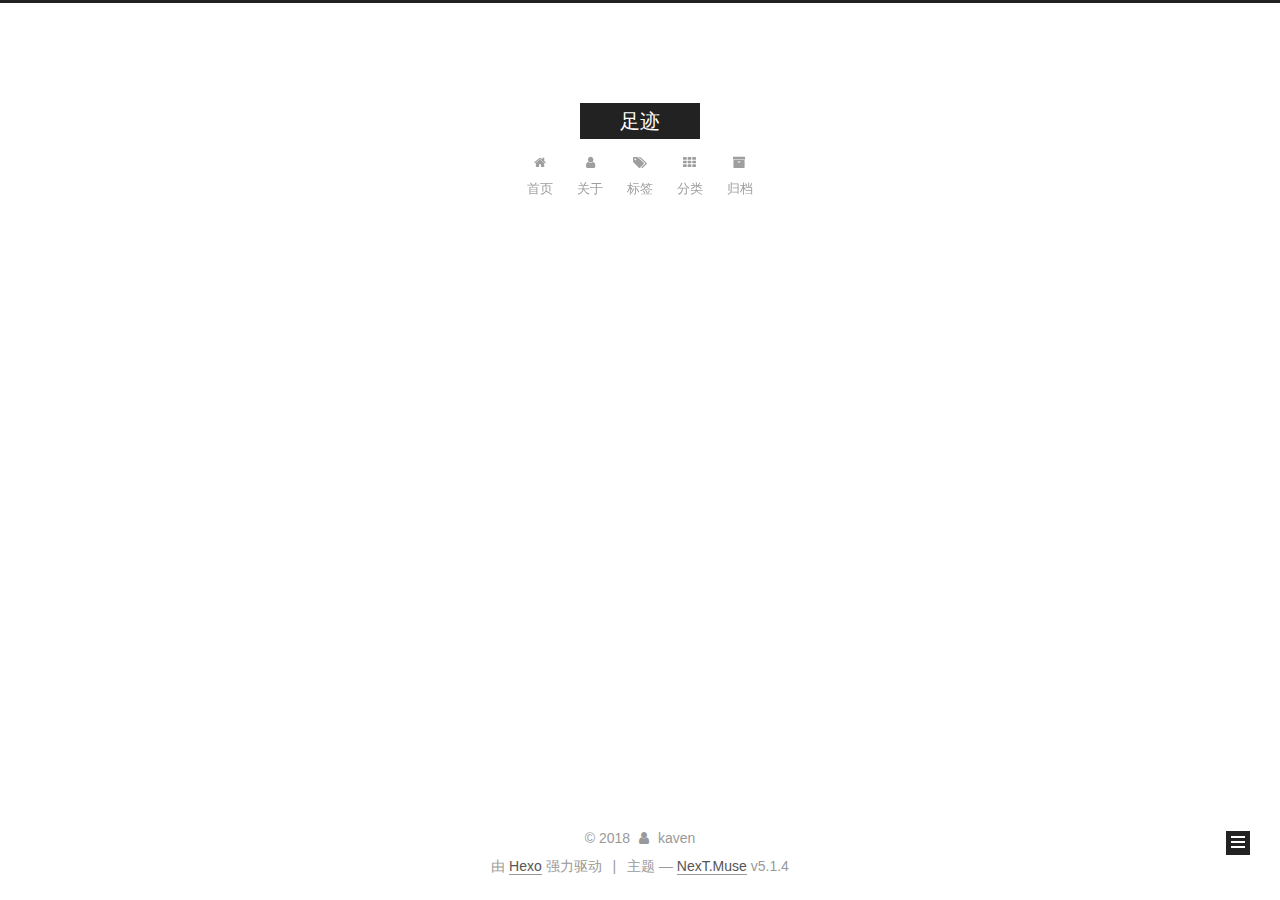
<file: archives/2018/08/index.html>
<!DOCTYPE html>



  


<html class="theme-next muse use-motion" lang="zh-Hans">
<head>
  <meta charset="UTF-8"/>
<meta http-equiv="X-UA-Compatible" content="IE=edge" />
<meta name="viewport" content="width=device-width, initial-scale=1, maximum-scale=1"/>
<meta name="theme-color" content="#222">









<meta http-equiv="Cache-Control" content="no-transform" />
<meta http-equiv="Cache-Control" content="no-siteapp" />
















  
  
  <link href="../../../lib/fancybox/source/jquery.fancybox.css?v=2.1.5" rel="stylesheet" type="text/css" />







<link href="../../../lib/font-awesome/css/font-awesome.min.css?v=4.6.2" rel="stylesheet" type="text/css" />

<link href="../../../css/main.css?v=5.1.4" rel="stylesheet" type="text/css" />


  <link rel="apple-touch-icon" sizes="180x180" href="../../../images/apple-touch-icon-next.png?v=5.1.4">


  <link rel="icon" type="image/png" sizes="32x32" href="../../../images/favicon-32x32-next.png?v=5.1.4">


  <link rel="icon" type="image/png" sizes="16x16" href="../../../images/favicon-16x16-next.png?v=5.1.4">


  <link rel="mask-icon" href="../../../images/logo.svg?v=5.1.4" color="#222">





  <meta name="keywords" content="Hexo, NexT" />










<meta property="og:type" content="website">
<meta property="og:title" content="足迹">
<meta property="og:url" content="http://yoursite.com/archives/2018/08/index.html">
<meta property="og:site_name" content="足迹">
<meta property="og:locale" content="zh-Hans">
<meta name="twitter:card" content="summary">
<meta name="twitter:title" content="足迹">



<script type="text/javascript" id="hexo.configurations">
  var NexT = window.NexT || {};
  var CONFIG = {
    root: '/',
    scheme: 'Muse',
    version: '5.1.4',
    sidebar: {"position":"left","display":"post","offset":12,"b2t":false,"scrollpercent":false,"onmobile":false},
    fancybox: true,
    tabs: true,
    motion: {"enable":true,"async":false,"transition":{"post_block":"fadeIn","post_header":"slideDownIn","post_body":"slideDownIn","coll_header":"slideLeftIn","sidebar":"slideUpIn"}},
    duoshuo: {
      userId: '0',
      author: '博主'
    },
    algolia: {
      applicationID: '',
      apiKey: '',
      indexName: '',
      hits: {"per_page":10},
      labels: {"input_placeholder":"Search for Posts","hits_empty":"We didn't find any results for the search: ${query}","hits_stats":"${hits} results found in ${time} ms"}
    }
  };
</script>



  <link rel="canonical" href="http://yoursite.com/archives/2018/08/"/>





  <title>归档 | 足迹</title>
  








</head>

<body itemscope itemtype="http://schema.org/WebPage" lang="zh-Hans">

  
  
    
  

  <div class="container sidebar-position-left page-archive">
    <div class="headband"></div>

    <header id="header" class="header" itemscope itemtype="http://schema.org/WPHeader">
      <div class="header-inner"><div class="site-brand-wrapper">
  <div class="site-meta ">
    

    <div class="custom-logo-site-title">
      <a href="/"  class="brand" rel="start">
        <span class="logo-line-before"><i></i></span>
        <span class="site-title">足迹</span>
        <span class="logo-line-after"><i></i></span>
      </a>
    </div>
      
        <p class="site-subtitle"></p>
      
  </div>

  <div class="site-nav-toggle">
    <button>
      <span class="btn-bar"></span>
      <span class="btn-bar"></span>
      <span class="btn-bar"></span>
    </button>
  </div>
</div>

<nav class="site-nav">
  

  
    <ul id="menu" class="menu">
      
        
        <li class="menu-item menu-item-home">
          <a href="" rel="section">
            
              <i class="menu-item-icon fa fa-fw fa-home"></i> <br />
            
            首页
          </a>
        </li>
      
        
        <li class="menu-item menu-item-about">
          <a href="" rel="section">
            
              <i class="menu-item-icon fa fa-fw fa-user"></i> <br />
            
            关于
          </a>
        </li>
      
        
        <li class="menu-item menu-item-tags">
          <a href="" rel="section">
            
              <i class="menu-item-icon fa fa-fw fa-tags"></i> <br />
            
            标签
          </a>
        </li>
      
        
        <li class="menu-item menu-item-categories">
          <a href="" rel="section">
            
              <i class="menu-item-icon fa fa-fw fa-th"></i> <br />
            
            分类
          </a>
        </li>
      
        
        <li class="menu-item menu-item-archives">
          <a href="" rel="section">
            
              <i class="menu-item-icon fa fa-fw fa-archive"></i> <br />
            
            归档
          </a>
        </li>
      

      
    </ul>
  

  
</nav>



 </div>
    </header>

    <main id="main" class="main">
      <div class="main-inner">
        <div class="content-wrap">
          <div id="content" class="content">
            

  
  
  
  <div class="post-block archive">
    <div id="posts" class="posts-collapse">
      <span class="archive-move-on"></span>

      <span class="archive-page-counter">
        
        
        
          
        
        嗯..! 目前共计 2 篇日志。 继续努力。
      </span>

      

        
        
        

        
          
          <div class="collection-title">
            <h1 class="archive-year" id="archive-year-2018">2018</h1>
          </div>
        
        

        

  <article class="post post-type-normal" itemscope itemtype="http://schema.org/Article">
    <header class="post-header">

      <h2 class="post-title">
        
            <a class="post-title-link" href="../../../2018/08/20/test/" itemprop="url">
              
                <span itemprop="name">test</span>
              
            </a>
        
      </h2>

      <div class="post-meta">
        <time class="post-time" itemprop="dateCreated"
              datetime="2018-08-20T10:19:42+08:00"
              content="2018-08-20" >
          08-20
        </time>
      </div>

    </header>
  </article>



      

        
        
        

        
        

        

  <article class="post post-type-normal" itemscope itemtype="http://schema.org/Article">
    <header class="post-header">

      <h2 class="post-title">
        
            <a class="post-title-link" href="../../../2018/08/17/hello-world/" itemprop="url">
              
                <span itemprop="name">Hello World</span>
              
            </a>
        
      </h2>

      <div class="post-meta">
        <time class="post-time" itemprop="dateCreated"
              datetime="2018-08-17T16:14:31+08:00"
              content="2018-08-17" >
          08-17
        </time>
      </div>

    </header>
  </article>



      

    </div>
  </div>
  
  
  

  



          </div>
          


          

        </div>
        
          
  
  <div class="sidebar-toggle">
    <div class="sidebar-toggle-line-wrap">
      <span class="sidebar-toggle-line sidebar-toggle-line-first"></span>
      <span class="sidebar-toggle-line sidebar-toggle-line-middle"></span>
      <span class="sidebar-toggle-line sidebar-toggle-line-last"></span>
    </div>
  </div>

  <aside id="sidebar" class="sidebar">
    
    <div class="sidebar-inner">

      

      

      <section class="site-overview-wrap sidebar-panel sidebar-panel-active">
        <div class="site-overview">
          <div class="site-author motion-element" itemprop="author" itemscope itemtype="http://schema.org/Person">
            
              <p class="site-author-name" itemprop="name">kaven</p>
              <p class="site-description motion-element" itemprop="description"></p>
          </div>

          <nav class="site-state motion-element">

            
              <div class="site-state-item site-state-posts">
              
                <a href="../../../archives/">
              
                  <span class="site-state-item-count">2</span>
                  <span class="site-state-item-name">日志</span>
                </a>
              </div>
            

            

            

          </nav>

          

          
            <div class="links-of-author motion-element">
                
                  <span class="links-of-author-item">
                    <a href="https://github.com/yourname" target="_blank" title="GitHub">
                      
                        <i class="fa fa-fw fa-github"></i>GitHub</a>
                  </span>
                
            </div>
          

          
          

          
          

          

        </div>
      </section>

      

      

    </div>
  </aside>


        
      </div>
    </main>

    <footer id="footer" class="footer">
      <div class="footer-inner">
        <div class="copyright">&copy; <span itemprop="copyrightYear">2018</span>
  <span class="with-love">
    <i class="fa fa-user"></i>
  </span>
  <span class="author" itemprop="copyrightHolder">kaven</span>

  
</div>


  <div class="powered-by">由 <a class="theme-link" target="_blank" href="https://hexo.io">Hexo</a> 强力驱动</div>



  <span class="post-meta-divider">|</span>



  <div class="theme-info">主题 &mdash; <a class="theme-link" target="_blank" href="https://github.com/iissnan/hexo-theme-next">NexT.Muse</a> v5.1.4</div>




        







        
      </div>
    </footer>

    
      <div class="back-to-top">
        <i class="fa fa-arrow-up"></i>
        
      </div>
    

    

  </div>

  

<script type="text/javascript">
  if (Object.prototype.toString.call(window.Promise) !== '[object Function]') {
    window.Promise = null;
  }
</script>









  












  
  
    <script type="text/javascript" src="../../../lib/jquery/index.js?v=2.1.3"></script>
  

  
  
    <script type="text/javascript" src="../../../lib/fastclick/lib/fastclick.min.js?v=1.0.6"></script>
  

  
  
    <script type="text/javascript" src="../../../lib/jquery_lazyload/jquery.lazyload.js?v=1.9.7"></script>
  

  
  
    <script type="text/javascript" src="../../../lib/velocity/velocity.min.js?v=1.2.1"></script>
  

  
  
    <script type="text/javascript" src="../../../lib/velocity/velocity.ui.min.js?v=1.2.1"></script>
  

  
  
    <script type="text/javascript" src="../../../lib/fancybox/source/jquery.fancybox.pack.js?v=2.1.5"></script>
  


  


  <script type="text/javascript" src="../../../js/src/utils.js?v=5.1.4"></script>

  <script type="text/javascript" src="../../../js/src/motion.js?v=5.1.4"></script>



  
  

  

  


  <script type="text/javascript" src="../../../js/src/bootstrap.js?v=5.1.4"></script>



  


  




	





  





  












  





  

  

  

  
  

  

  

  

</body>
</html>
</file>
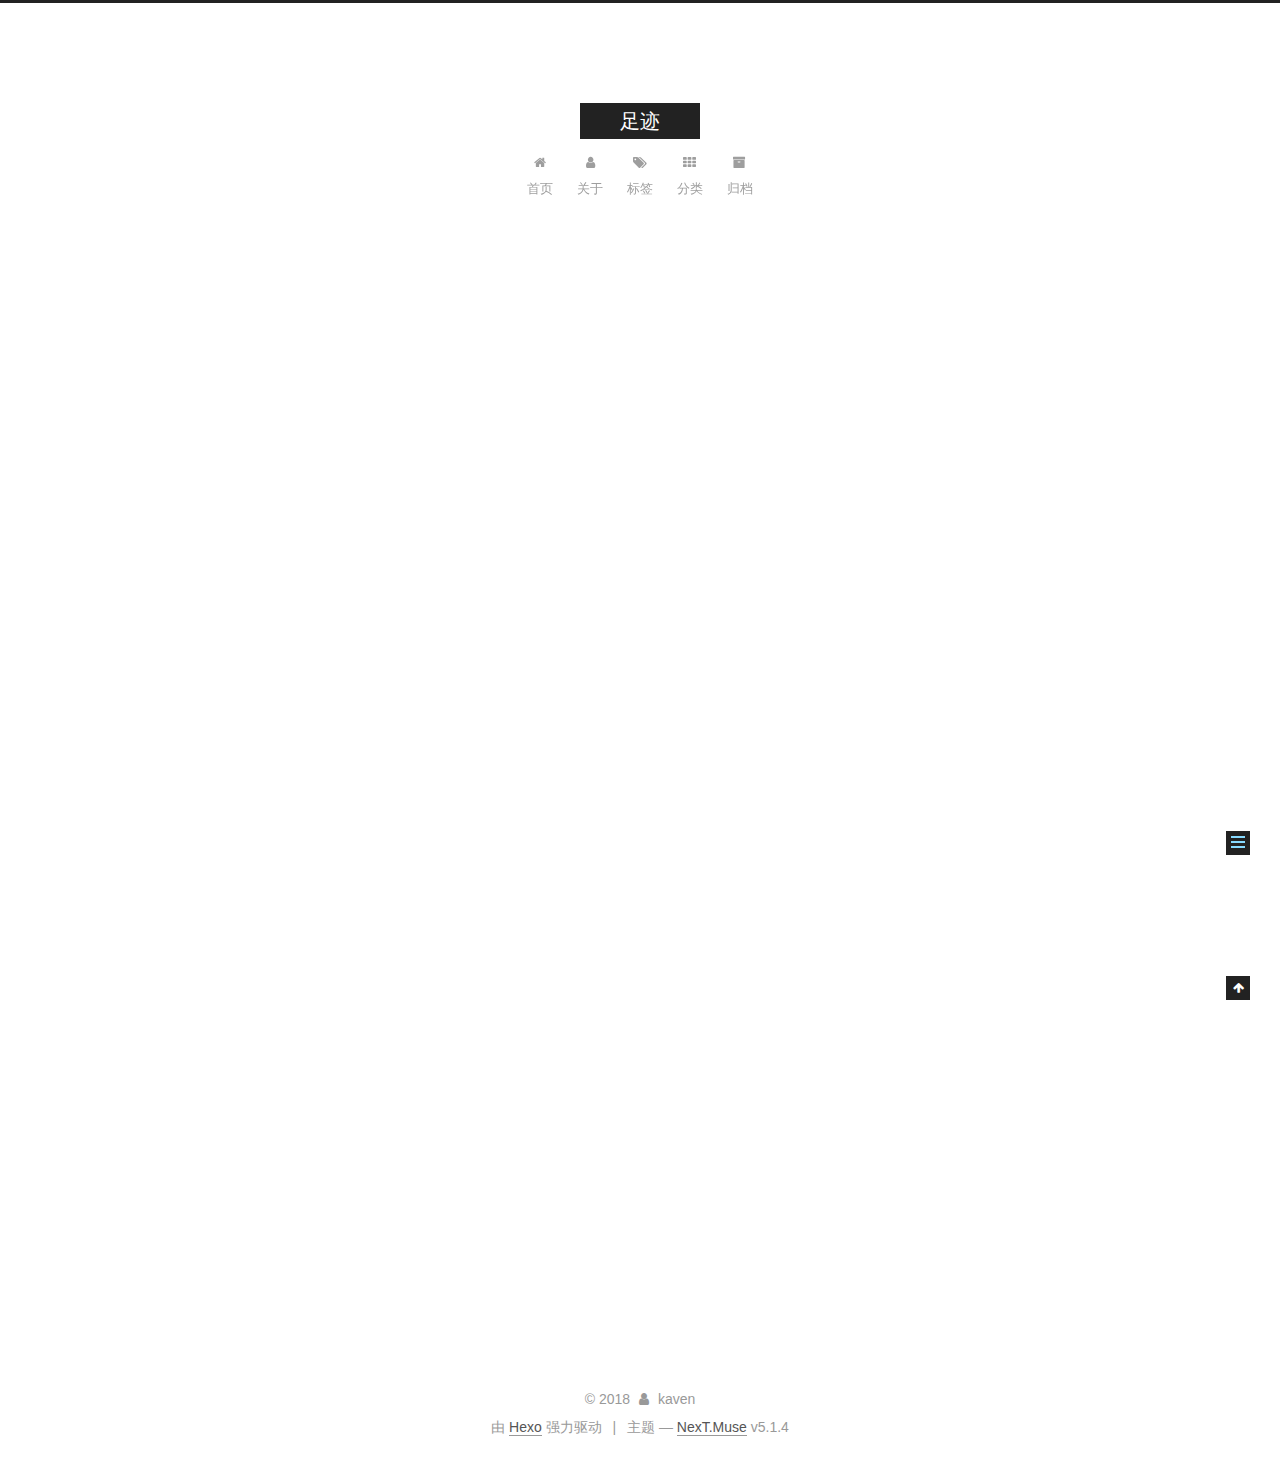
<file: 2018/08/17/hello-world/index.html>
<!DOCTYPE html>



  


<html class="theme-next muse use-motion" lang="zh-Hans">
<head>
  <meta charset="UTF-8"/>
<meta http-equiv="X-UA-Compatible" content="IE=edge" />
<meta name="viewport" content="width=device-width, initial-scale=1, maximum-scale=1"/>
<meta name="theme-color" content="#222">









<meta http-equiv="Cache-Control" content="no-transform" />
<meta http-equiv="Cache-Control" content="no-siteapp" />
















  
  
  <link href="../../../../lib/fancybox/source/jquery.fancybox.css?v=2.1.5" rel="stylesheet" type="text/css" />







<link href="../../../../lib/font-awesome/css/font-awesome.min.css?v=4.6.2" rel="stylesheet" type="text/css" />

<link href="../../../../css/main.css?v=5.1.4" rel="stylesheet" type="text/css" />


  <link rel="apple-touch-icon" sizes="180x180" href="../../../../images/apple-touch-icon-next.png?v=5.1.4">


  <link rel="icon" type="image/png" sizes="32x32" href="../../../../images/favicon-32x32-next.png?v=5.1.4">


  <link rel="icon" type="image/png" sizes="16x16" href="../../../../images/favicon-16x16-next.png?v=5.1.4">


  <link rel="mask-icon" href="../../../../images/logo.svg?v=5.1.4" color="#222">





  <meta name="keywords" content="Hexo, NexT" />










<meta name="description" content="Welcome to Hexo! This is your very first post. Check documentation for more info. If you get any problems when using Hexo, you can find the answer in troubleshooting or you can ask me on GitHub. Quick">
<meta property="og:type" content="article">
<meta property="og:title" content="Hello World">
<meta property="og:url" content="http://yoursite.com/2018/08/17/hello-world/index.html">
<meta property="og:site_name" content="足迹">
<meta property="og:description" content="Welcome to Hexo! This is your very first post. Check documentation for more info. If you get any problems when using Hexo, you can find the answer in troubleshooting or you can ask me on GitHub. Quick">
<meta property="og:locale" content="zh-Hans">
<meta property="og:updated_time" content="2018-08-17T08:14:31.204Z">
<meta name="twitter:card" content="summary">
<meta name="twitter:title" content="Hello World">
<meta name="twitter:description" content="Welcome to Hexo! This is your very first post. Check documentation for more info. If you get any problems when using Hexo, you can find the answer in troubleshooting or you can ask me on GitHub. Quick">



<script type="text/javascript" id="hexo.configurations">
  var NexT = window.NexT || {};
  var CONFIG = {
    root: '/',
    scheme: 'Muse',
    version: '5.1.4',
    sidebar: {"position":"left","display":"post","offset":12,"b2t":false,"scrollpercent":false,"onmobile":false},
    fancybox: true,
    tabs: true,
    motion: {"enable":true,"async":false,"transition":{"post_block":"fadeIn","post_header":"slideDownIn","post_body":"slideDownIn","coll_header":"slideLeftIn","sidebar":"slideUpIn"}},
    duoshuo: {
      userId: '0',
      author: '博主'
    },
    algolia: {
      applicationID: '',
      apiKey: '',
      indexName: '',
      hits: {"per_page":10},
      labels: {"input_placeholder":"Search for Posts","hits_empty":"We didn't find any results for the search: ${query}","hits_stats":"${hits} results found in ${time} ms"}
    }
  };
</script>



  <link rel="canonical" href="http://yoursite.com/2018/08/17/hello-world/"/>





  <title>Hello World | 足迹</title>
  








</head>

<body itemscope itemtype="http://schema.org/WebPage" lang="zh-Hans">

  
  
    
  

  <div class="container sidebar-position-left page-post-detail">
    <div class="headband"></div>

    <header id="header" class="header" itemscope itemtype="http://schema.org/WPHeader">
      <div class="header-inner"><div class="site-brand-wrapper">
  <div class="site-meta ">
    

    <div class="custom-logo-site-title">
      <a href="/"  class="brand" rel="start">
        <span class="logo-line-before"><i></i></span>
        <span class="site-title">足迹</span>
        <span class="logo-line-after"><i></i></span>
      </a>
    </div>
      
        <p class="site-subtitle"></p>
      
  </div>

  <div class="site-nav-toggle">
    <button>
      <span class="btn-bar"></span>
      <span class="btn-bar"></span>
      <span class="btn-bar"></span>
    </button>
  </div>
</div>

<nav class="site-nav">
  

  
    <ul id="menu" class="menu">
      
        
        <li class="menu-item menu-item-home">
          <a href="" rel="section">
            
              <i class="menu-item-icon fa fa-fw fa-home"></i> <br />
            
            首页
          </a>
        </li>
      
        
        <li class="menu-item menu-item-about">
          <a href="" rel="section">
            
              <i class="menu-item-icon fa fa-fw fa-user"></i> <br />
            
            关于
          </a>
        </li>
      
        
        <li class="menu-item menu-item-tags">
          <a href="" rel="section">
            
              <i class="menu-item-icon fa fa-fw fa-tags"></i> <br />
            
            标签
          </a>
        </li>
      
        
        <li class="menu-item menu-item-categories">
          <a href="" rel="section">
            
              <i class="menu-item-icon fa fa-fw fa-th"></i> <br />
            
            分类
          </a>
        </li>
      
        
        <li class="menu-item menu-item-archives">
          <a href="" rel="section">
            
              <i class="menu-item-icon fa fa-fw fa-archive"></i> <br />
            
            归档
          </a>
        </li>
      

      
    </ul>
  

  
</nav>



 </div>
    </header>

    <main id="main" class="main">
      <div class="main-inner">
        <div class="content-wrap">
          <div id="content" class="content">
            

  <div id="posts" class="posts-expand">
    

  

  
  
  

  <article class="post post-type-normal" itemscope itemtype="http://schema.org/Article">
  
  
  
  <div class="post-block">
    <link itemprop="mainEntityOfPage" href="http://yoursite.com">

    <span hidden itemprop="author" itemscope itemtype="http://schema.org/Person">
      <meta itemprop="name" content="kaven">
      <meta itemprop="description" content="">
      <meta itemprop="image" content="../../../../images/avatar.gif">
    </span>

    <span hidden itemprop="publisher" itemscope itemtype="http://schema.org/Organization">
      <meta itemprop="name" content="足迹">
    </span>

    
      <header class="post-header">

        
        
          <h1 class="post-title" itemprop="name headline">Hello World</h1>
        

        <div class="post-meta">
          <span class="post-time">
            
              <span class="post-meta-item-icon">
                <i class="fa fa-calendar-o"></i>
              </span>
              
                <span class="post-meta-item-text">发表于</span>
              
              <time title="创建于" itemprop="dateCreated datePublished" datetime="2018-08-17T16:14:31+08:00">
                2018-08-17
              </time>
            

            

            
          </span>

          

          
            
          

          
          

          

          

          

        </div>
      </header>
    

    
    
    
    <div class="post-body" itemprop="articleBody">

      
      

      
        <p>Welcome to <a href="https://hexo.io/" target="_blank" rel="noopener">Hexo</a>! This is your very first post. Check <a href="https://hexo.io/docs/" target="_blank" rel="noopener">documentation</a> for more info. If you get any problems when using Hexo, you can find the answer in <a href="https://hexo.io/docs/troubleshooting.html" target="_blank" rel="noopener">troubleshooting</a> or you can ask me on <a href="https://github.com/hexojs/hexo/issues" target="_blank" rel="noopener">GitHub</a>.</p>
<h2 id="Quick-Start"><a href="#Quick-Start" class="headerlink" title="Quick Start"></a>Quick Start</h2><h3 id="Create-a-new-post"><a href="#Create-a-new-post" class="headerlink" title="Create a new post"></a>Create a new post</h3><figure class="highlight bash"><table><tr><td class="gutter"><pre><span class="line">1</span><br></pre></td><td class="code"><pre><span class="line">$ hexo new <span class="string">"My New Post"</span></span><br></pre></td></tr></table></figure>
<p>More info: <a href="https://hexo.io/docs/writing.html" target="_blank" rel="noopener">Writing</a></p>
<h3 id="Run-server"><a href="#Run-server" class="headerlink" title="Run server"></a>Run server</h3><figure class="highlight bash"><table><tr><td class="gutter"><pre><span class="line">1</span><br></pre></td><td class="code"><pre><span class="line">$ hexo server</span><br></pre></td></tr></table></figure>
<p>More info: <a href="https://hexo.io/docs/server.html" target="_blank" rel="noopener">Server</a></p>
<h3 id="Generate-static-files"><a href="#Generate-static-files" class="headerlink" title="Generate static files"></a>Generate static files</h3><figure class="highlight bash"><table><tr><td class="gutter"><pre><span class="line">1</span><br></pre></td><td class="code"><pre><span class="line">$ hexo generate</span><br></pre></td></tr></table></figure>
<p>More info: <a href="https://hexo.io/docs/generating.html" target="_blank" rel="noopener">Generating</a></p>
<h3 id="Deploy-to-remote-sites"><a href="#Deploy-to-remote-sites" class="headerlink" title="Deploy to remote sites"></a>Deploy to remote sites</h3><figure class="highlight bash"><table><tr><td class="gutter"><pre><span class="line">1</span><br></pre></td><td class="code"><pre><span class="line">$ hexo deploy</span><br></pre></td></tr></table></figure>
<p>More info: <a href="https://hexo.io/docs/deployment.html" target="_blank" rel="noopener">Deployment</a></p>

      
    </div>
    
    
    

    

    

    

    <footer class="post-footer">
      

      
      
      

      
        <div class="post-nav">
          <div class="post-nav-next post-nav-item">
            
          </div>

          <span class="post-nav-divider"></span>

          <div class="post-nav-prev post-nav-item">
            
              <a href="../../20/test/" rel="prev" title="test">
                test <i class="fa fa-chevron-right"></i>
              </a>
            
          </div>
        </div>
      

      
      
    </footer>
  </div>
  
  
  
  </article>



    <div class="post-spread">
      
    </div>
  </div>


          </div>
          


          

  



        </div>
        
          
  
  <div class="sidebar-toggle">
    <div class="sidebar-toggle-line-wrap">
      <span class="sidebar-toggle-line sidebar-toggle-line-first"></span>
      <span class="sidebar-toggle-line sidebar-toggle-line-middle"></span>
      <span class="sidebar-toggle-line sidebar-toggle-line-last"></span>
    </div>
  </div>

  <aside id="sidebar" class="sidebar">
    
    <div class="sidebar-inner">

      

      
        <ul class="sidebar-nav motion-element">
          <li class="sidebar-nav-toc sidebar-nav-active" data-target="post-toc-wrap">
            文章目录
          </li>
          <li class="sidebar-nav-overview" data-target="site-overview-wrap">
            站点概览
          </li>
        </ul>
      

      <section class="site-overview-wrap sidebar-panel">
        <div class="site-overview">
          <div class="site-author motion-element" itemprop="author" itemscope itemtype="http://schema.org/Person">
            
              <p class="site-author-name" itemprop="name">kaven</p>
              <p class="site-description motion-element" itemprop="description"></p>
          </div>

          <nav class="site-state motion-element">

            
              <div class="site-state-item site-state-posts">
              
                <a href="../../../../archives/">
              
                  <span class="site-state-item-count">2</span>
                  <span class="site-state-item-name">日志</span>
                </a>
              </div>
            

            

            

          </nav>

          

          
            <div class="links-of-author motion-element">
                
                  <span class="links-of-author-item">
                    <a href="https://github.com/yourname" target="_blank" title="GitHub">
                      
                        <i class="fa fa-fw fa-github"></i>GitHub</a>
                  </span>
                
            </div>
          

          
          

          
          

          

        </div>
      </section>

      
      <!--noindex-->
        <section class="post-toc-wrap motion-element sidebar-panel sidebar-panel-active">
          <div class="post-toc">

            
              
            

            
              <div class="post-toc-content"><ol class="nav"><li class="nav-item nav-level-2"><a class="nav-link" href="#Quick-Start"><span class="nav-number">1.</span> <span class="nav-text">Quick Start</span></a><ol class="nav-child"><li class="nav-item nav-level-3"><a class="nav-link" href="#Create-a-new-post"><span class="nav-number">1.1.</span> <span class="nav-text">Create a new post</span></a></li><li class="nav-item nav-level-3"><a class="nav-link" href="#Run-server"><span class="nav-number">1.2.</span> <span class="nav-text">Run server</span></a></li><li class="nav-item nav-level-3"><a class="nav-link" href="#Generate-static-files"><span class="nav-number">1.3.</span> <span class="nav-text">Generate static files</span></a></li><li class="nav-item nav-level-3"><a class="nav-link" href="#Deploy-to-remote-sites"><span class="nav-number">1.4.</span> <span class="nav-text">Deploy to remote sites</span></a></li></ol></li></ol></div>
            

          </div>
        </section>
      <!--/noindex-->
      

      

    </div>
  </aside>


        
      </div>
    </main>

    <footer id="footer" class="footer">
      <div class="footer-inner">
        <div class="copyright">&copy; <span itemprop="copyrightYear">2018</span>
  <span class="with-love">
    <i class="fa fa-user"></i>
  </span>
  <span class="author" itemprop="copyrightHolder">kaven</span>

  
</div>


  <div class="powered-by">由 <a class="theme-link" target="_blank" href="https://hexo.io">Hexo</a> 强力驱动</div>



  <span class="post-meta-divider">|</span>



  <div class="theme-info">主题 &mdash; <a class="theme-link" target="_blank" href="https://github.com/iissnan/hexo-theme-next">NexT.Muse</a> v5.1.4</div>




        







        
      </div>
    </footer>

    
      <div class="back-to-top">
        <i class="fa fa-arrow-up"></i>
        
      </div>
    

    

  </div>

  

<script type="text/javascript">
  if (Object.prototype.toString.call(window.Promise) !== '[object Function]') {
    window.Promise = null;
  }
</script>









  












  
  
    <script type="text/javascript" src="../../../../lib/jquery/index.js?v=2.1.3"></script>
  

  
  
    <script type="text/javascript" src="../../../../lib/fastclick/lib/fastclick.min.js?v=1.0.6"></script>
  

  
  
    <script type="text/javascript" src="../../../../lib/jquery_lazyload/jquery.lazyload.js?v=1.9.7"></script>
  

  
  
    <script type="text/javascript" src="../../../../lib/velocity/velocity.min.js?v=1.2.1"></script>
  

  
  
    <script type="text/javascript" src="../../../../lib/velocity/velocity.ui.min.js?v=1.2.1"></script>
  

  
  
    <script type="text/javascript" src="../../../../lib/fancybox/source/jquery.fancybox.pack.js?v=2.1.5"></script>
  


  


  <script type="text/javascript" src="../../../../js/src/utils.js?v=5.1.4"></script>

  <script type="text/javascript" src="../../../../js/src/motion.js?v=5.1.4"></script>



  
  

  
  <script type="text/javascript" src="../../../../js/src/scrollspy.js?v=5.1.4"></script>
<script type="text/javascript" src="../../../../js/src/post-details.js?v=5.1.4"></script>



  


  <script type="text/javascript" src="../../../../js/src/bootstrap.js?v=5.1.4"></script>



  


  




	





  





  












  





  

  

  

  
  

  

  

  

</body>
</html>
</file>
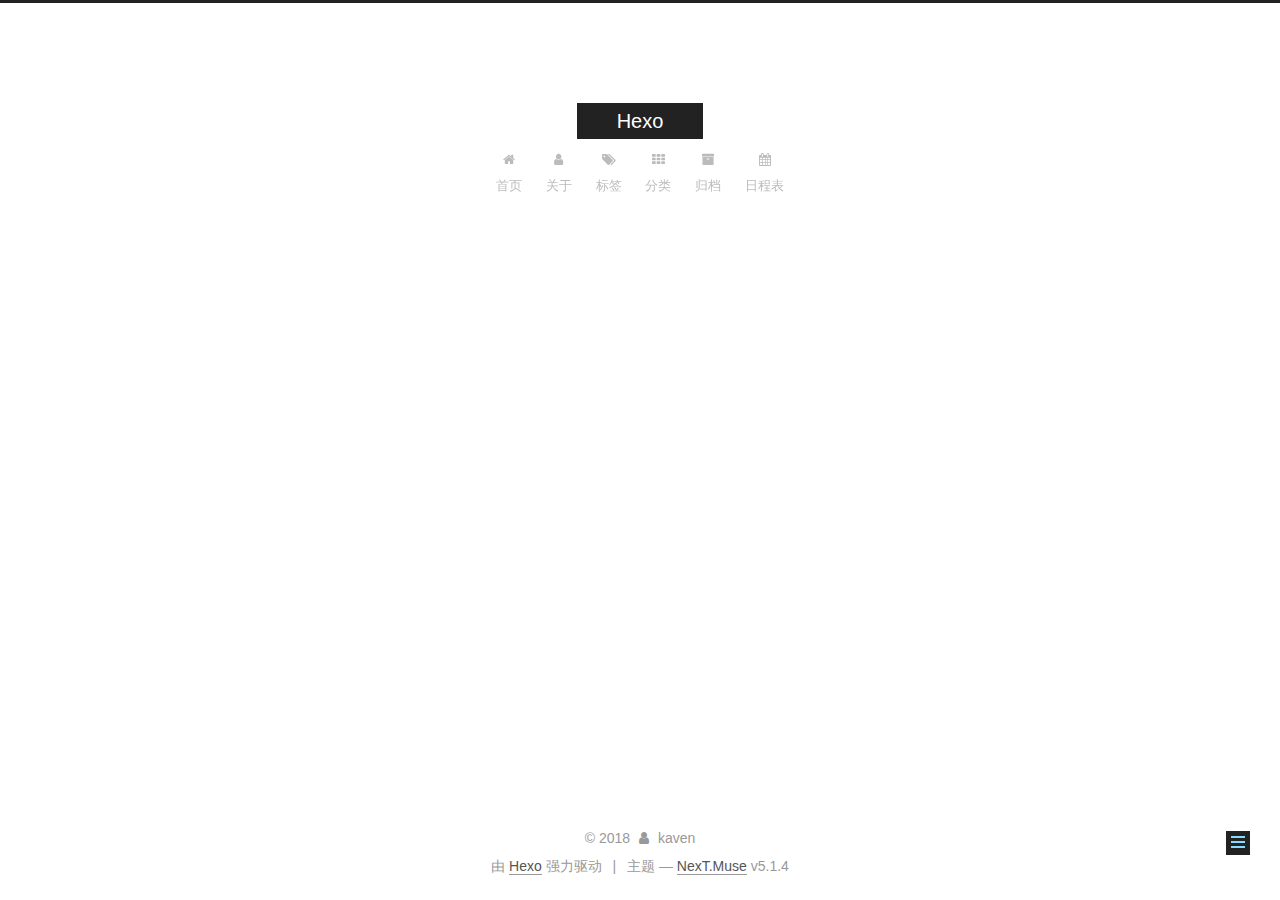
<file: 2018/08/17/index/index.html>
<!DOCTYPE html>



  


<html class="theme-next muse use-motion" lang="zh-Hans">
<head>
  <meta charset="UTF-8"/>
<meta http-equiv="X-UA-Compatible" content="IE=edge" />
<meta name="viewport" content="width=device-width, initial-scale=1, maximum-scale=1"/>
<meta name="theme-color" content="#222">









<meta http-equiv="Cache-Control" content="no-transform" />
<meta http-equiv="Cache-Control" content="no-siteapp" />
















  
  
  <link href="/lib/fancybox/source/jquery.fancybox.css?v=2.1.5" rel="stylesheet" type="text/css" />







<link href="/lib/font-awesome/css/font-awesome.min.css?v=4.6.2" rel="stylesheet" type="text/css" />

<link href="/css/main.css?v=5.1.4" rel="stylesheet" type="text/css" />


  <link rel="apple-touch-icon" sizes="180x180" href="/images/apple-touch-icon-next.png?v=5.1.4">


  <link rel="icon" type="image/png" sizes="32x32" href="/images/favicon-32x32-next.png?v=5.1.4">


  <link rel="icon" type="image/png" sizes="16x16" href="/images/favicon-16x16-next.png?v=5.1.4">


  <link rel="mask-icon" href="/images/logo.svg?v=5.1.4" color="#222">





  <meta name="keywords" content="Hexo, NexT" />










<meta name="description" content="关于我一个学习编程的小学生">
<meta property="og:type" content="article">
<meta property="og:title" content="about">
<meta property="og:url" content="http://yoursite.com/2018/08/17/index/index.html">
<meta property="og:site_name" content="Hexo">
<meta property="og:description" content="关于我一个学习编程的小学生">
<meta property="og:locale" content="zh-Hans">
<meta property="og:updated_time" content="2018-08-17T09:04:21.323Z">
<meta name="twitter:card" content="summary">
<meta name="twitter:title" content="about">
<meta name="twitter:description" content="关于我一个学习编程的小学生">



<script type="text/javascript" id="hexo.configurations">
  var NexT = window.NexT || {};
  var CONFIG = {
    root: '/',
    scheme: 'Muse',
    version: '5.1.4',
    sidebar: {"position":"left","display":"post","offset":12,"b2t":false,"scrollpercent":false,"onmobile":false},
    fancybox: true,
    tabs: true,
    motion: {"enable":true,"async":false,"transition":{"post_block":"fadeIn","post_header":"slideDownIn","post_body":"slideDownIn","coll_header":"slideLeftIn","sidebar":"slideUpIn"}},
    duoshuo: {
      userId: '0',
      author: '博主'
    },
    algolia: {
      applicationID: '',
      apiKey: '',
      indexName: '',
      hits: {"per_page":10},
      labels: {"input_placeholder":"Search for Posts","hits_empty":"We didn't find any results for the search: ${query}","hits_stats":"${hits} results found in ${time} ms"}
    }
  };
</script>



  <link rel="canonical" href="http://yoursite.com/2018/08/17/index/"/>





  <title>about | Hexo</title>
  








</head>

<body itemscope itemtype="http://schema.org/WebPage" lang="zh-Hans">

  
  
    
  

  <div class="container sidebar-position-left page-post-detail">
    <div class="headband"></div>

    <header id="header" class="header" itemscope itemtype="http://schema.org/WPHeader">
      <div class="header-inner"><div class="site-brand-wrapper">
  <div class="site-meta ">
    

    <div class="custom-logo-site-title">
      <a href="/"  class="brand" rel="start">
        <span class="logo-line-before"><i></i></span>
        <span class="site-title">Hexo</span>
        <span class="logo-line-after"><i></i></span>
      </a>
    </div>
      
        <p class="site-subtitle"></p>
      
  </div>

  <div class="site-nav-toggle">
    <button>
      <span class="btn-bar"></span>
      <span class="btn-bar"></span>
      <span class="btn-bar"></span>
    </button>
  </div>
</div>

<nav class="site-nav">
  

  
    <ul id="menu" class="menu">
      
        
        <li class="menu-item menu-item-home">
          <a href="/" rel="section">
            
              <i class="menu-item-icon fa fa-fw fa-home"></i> <br />
            
            首页
          </a>
        </li>
      
        
        <li class="menu-item menu-item-about">
          <a href="/about/" rel="section">
            
              <i class="menu-item-icon fa fa-fw fa-user"></i> <br />
            
            关于
          </a>
        </li>
      
        
        <li class="menu-item menu-item-tags">
          <a href="/tags/" rel="section">
            
              <i class="menu-item-icon fa fa-fw fa-tags"></i> <br />
            
            标签
          </a>
        </li>
      
        
        <li class="menu-item menu-item-categories">
          <a href="/categories/" rel="section">
            
              <i class="menu-item-icon fa fa-fw fa-th"></i> <br />
            
            分类
          </a>
        </li>
      
        
        <li class="menu-item menu-item-archives">
          <a href="/archives/" rel="section">
            
              <i class="menu-item-icon fa fa-fw fa-archive"></i> <br />
            
            归档
          </a>
        </li>
      
        
        <li class="menu-item menu-item-schedule">
          <a href="/schedule/" rel="section">
            
              <i class="menu-item-icon fa fa-fw fa-calendar"></i> <br />
            
            日程表
          </a>
        </li>
      

      
    </ul>
  

  
</nav>



 </div>
    </header>

    <main id="main" class="main">
      <div class="main-inner">
        <div class="content-wrap">
          <div id="content" class="content">
            

  <div id="posts" class="posts-expand">
    

  

  
  
  

  <article class="post post-type-normal" itemscope itemtype="http://schema.org/Article">
  
  
  
  <div class="post-block">
    <link itemprop="mainEntityOfPage" href="http://yoursite.com/2018/08/17/index/">

    <span hidden itemprop="author" itemscope itemtype="http://schema.org/Person">
      <meta itemprop="name" content="kaven">
      <meta itemprop="description" content="">
      <meta itemprop="image" content="/images/avatar.gif">
    </span>

    <span hidden itemprop="publisher" itemscope itemtype="http://schema.org/Organization">
      <meta itemprop="name" content="Hexo">
    </span>

    
      <header class="post-header">

        
        
          <h1 class="post-title" itemprop="name headline">about</h1>
        

        <div class="post-meta">
          <span class="post-time">
            
              <span class="post-meta-item-icon">
                <i class="fa fa-calendar-o"></i>
              </span>
              
                <span class="post-meta-item-text">发表于</span>
              
              <time title="创建于" itemprop="dateCreated datePublished" datetime="2018-08-17T17:01:21+08:00">
                2018-08-17
              </time>
            

            

            
          </span>

          

          
            
          

          
          

          

          

          

        </div>
      </header>
    

    
    
    
    <div class="post-body" itemprop="articleBody">

      
      

      
        <h2 id="关于我"><a href="#关于我" class="headerlink" title="关于我"></a>关于我</h2><p>一个学习编程的小学生</p>

      
    </div>
    
    
    

    

    

    

    <footer class="post-footer">
      

      
      
      

      
        <div class="post-nav">
          <div class="post-nav-next post-nav-item">
            
              <a href="/2018/08/17/test/" rel="next" title="test">
                <i class="fa fa-chevron-left"></i> test
              </a>
            
          </div>

          <span class="post-nav-divider"></span>

          <div class="post-nav-prev post-nav-item">
            
          </div>
        </div>
      

      
      
    </footer>
  </div>
  
  
  
  </article>



    <div class="post-spread">
      
    </div>
  </div>


          </div>
          


          

  



        </div>
        
          
  
  <div class="sidebar-toggle">
    <div class="sidebar-toggle-line-wrap">
      <span class="sidebar-toggle-line sidebar-toggle-line-first"></span>
      <span class="sidebar-toggle-line sidebar-toggle-line-middle"></span>
      <span class="sidebar-toggle-line sidebar-toggle-line-last"></span>
    </div>
  </div>

  <aside id="sidebar" class="sidebar">
    
    <div class="sidebar-inner">

      

      
        <ul class="sidebar-nav motion-element">
          <li class="sidebar-nav-toc sidebar-nav-active" data-target="post-toc-wrap">
            文章目录
          </li>
          <li class="sidebar-nav-overview" data-target="site-overview-wrap">
            站点概览
          </li>
        </ul>
      

      <section class="site-overview-wrap sidebar-panel">
        <div class="site-overview">
          <div class="site-author motion-element" itemprop="author" itemscope itemtype="http://schema.org/Person">
            
              <p class="site-author-name" itemprop="name">kaven</p>
              <p class="site-description motion-element" itemprop="description"></p>
          </div>

          <nav class="site-state motion-element">

            
              <div class="site-state-item site-state-posts">
              
                <a href="/archives/">
              
                  <span class="site-state-item-count">3</span>
                  <span class="site-state-item-name">日志</span>
                </a>
              </div>
            

            

            

          </nav>

          

          
            <div class="links-of-author motion-element">
                
                  <span class="links-of-author-item">
                    <a href="https://github.com/yourname" target="_blank" title="GitHub">
                      
                        <i class="fa fa-fw fa-github"></i>GitHub</a>
                  </span>
                
            </div>
          

          
          

          
          

          

        </div>
      </section>

      
      <!--noindex-->
        <section class="post-toc-wrap motion-element sidebar-panel sidebar-panel-active">
          <div class="post-toc">

            
              
            

            
              <div class="post-toc-content"><ol class="nav"><li class="nav-item nav-level-2"><a class="nav-link" href="#关于我"><span class="nav-number">1.</span> <span class="nav-text">关于我</span></a></li></ol></div>
            

          </div>
        </section>
      <!--/noindex-->
      

      

    </div>
  </aside>


        
      </div>
    </main>

    <footer id="footer" class="footer">
      <div class="footer-inner">
        <div class="copyright">&copy; <span itemprop="copyrightYear">2018</span>
  <span class="with-love">
    <i class="fa fa-user"></i>
  </span>
  <span class="author" itemprop="copyrightHolder">kaven</span>

  
</div>


  <div class="powered-by">由 <a class="theme-link" target="_blank" href="https://hexo.io">Hexo</a> 强力驱动</div>



  <span class="post-meta-divider">|</span>



  <div class="theme-info">主题 &mdash; <a class="theme-link" target="_blank" href="https://github.com/iissnan/hexo-theme-next">NexT.Muse</a> v5.1.4</div>




        







        
      </div>
    </footer>

    
      <div class="back-to-top">
        <i class="fa fa-arrow-up"></i>
        
      </div>
    

    

  </div>

  

<script type="text/javascript">
  if (Object.prototype.toString.call(window.Promise) !== '[object Function]') {
    window.Promise = null;
  }
</script>









  












  
  
    <script type="text/javascript" src="/lib/jquery/index.js?v=2.1.3"></script>
  

  
  
    <script type="text/javascript" src="/lib/fastclick/lib/fastclick.min.js?v=1.0.6"></script>
  

  
  
    <script type="text/javascript" src="/lib/jquery_lazyload/jquery.lazyload.js?v=1.9.7"></script>
  

  
  
    <script type="text/javascript" src="/lib/velocity/velocity.min.js?v=1.2.1"></script>
  

  
  
    <script type="text/javascript" src="/lib/velocity/velocity.ui.min.js?v=1.2.1"></script>
  

  
  
    <script type="text/javascript" src="/lib/fancybox/source/jquery.fancybox.pack.js?v=2.1.5"></script>
  


  


  <script type="text/javascript" src="/js/src/utils.js?v=5.1.4"></script>

  <script type="text/javascript" src="/js/src/motion.js?v=5.1.4"></script>



  
  

  
  <script type="text/javascript" src="/js/src/scrollspy.js?v=5.1.4"></script>
<script type="text/javascript" src="/js/src/post-details.js?v=5.1.4"></script>



  


  <script type="text/javascript" src="/js/src/bootstrap.js?v=5.1.4"></script>



  


  




	





  





  












  





  

  

  

  
  

  

  

  

</body>
</html>
</file>
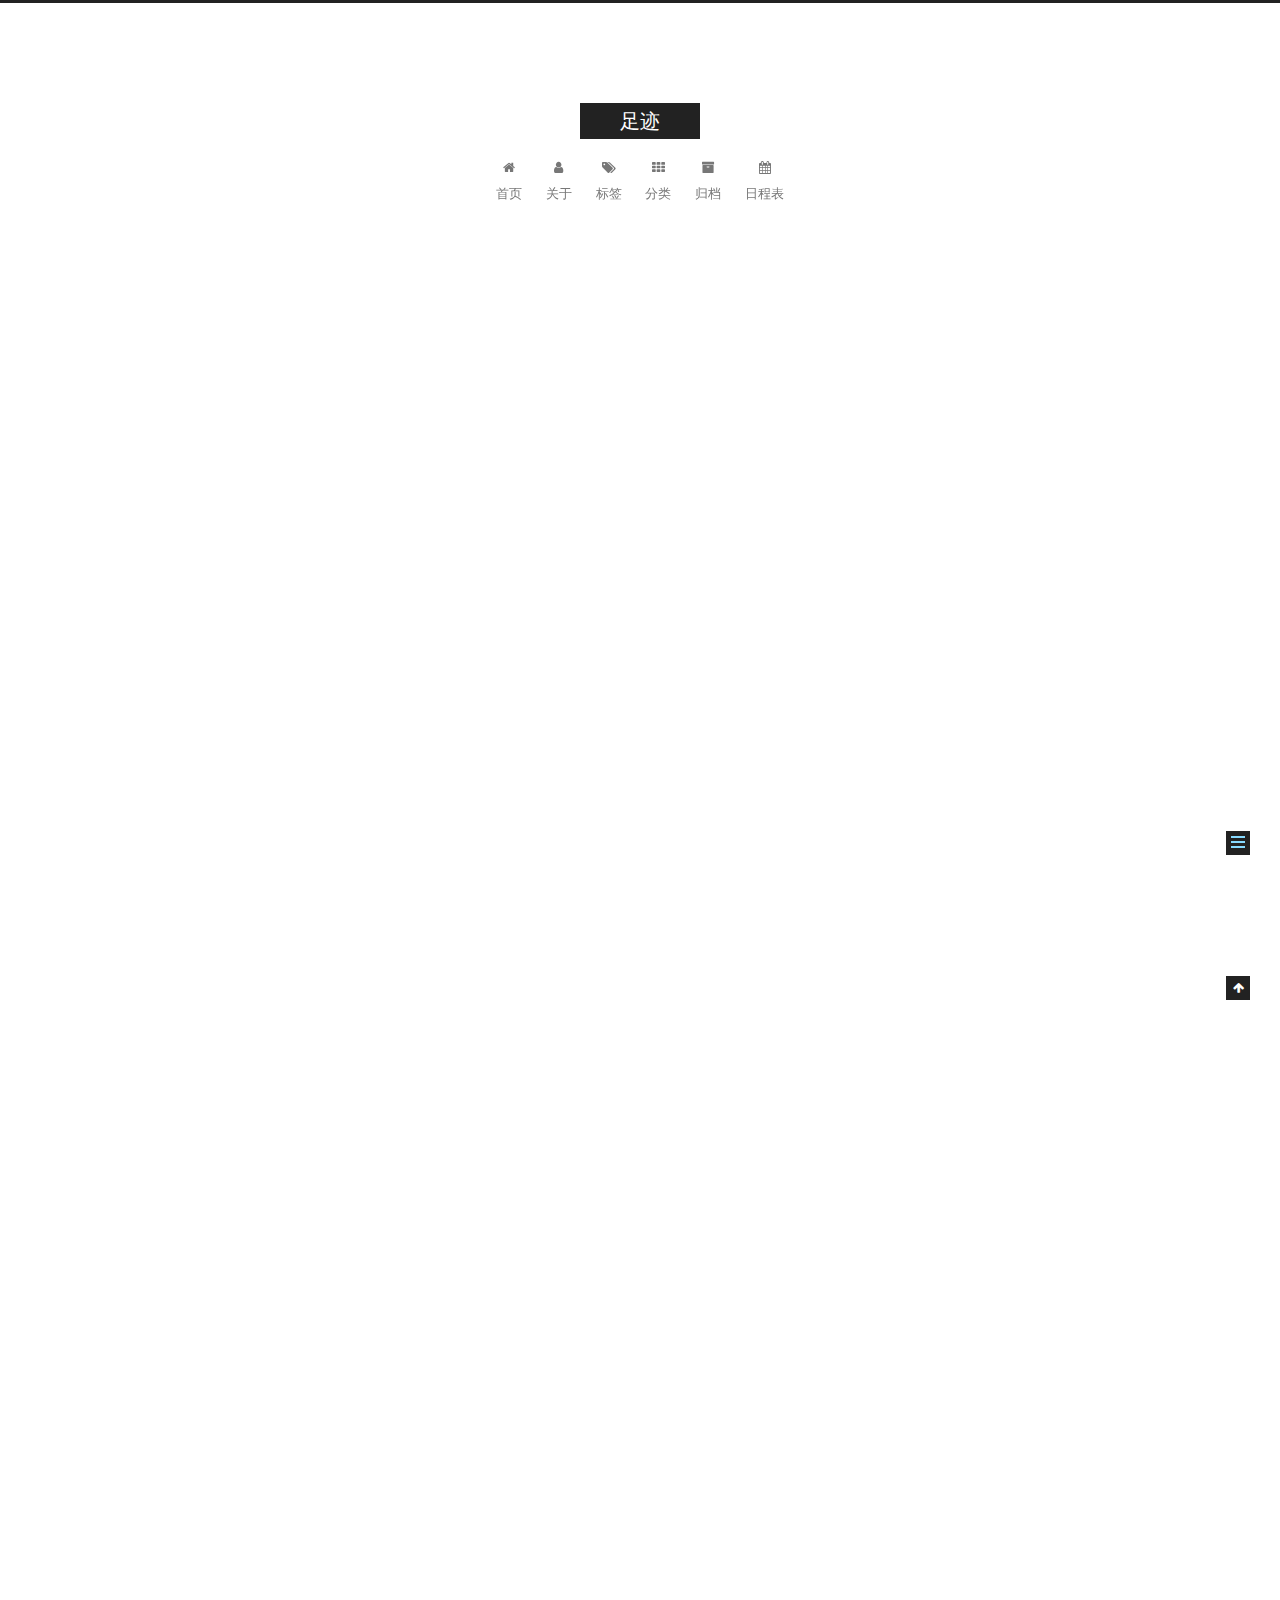
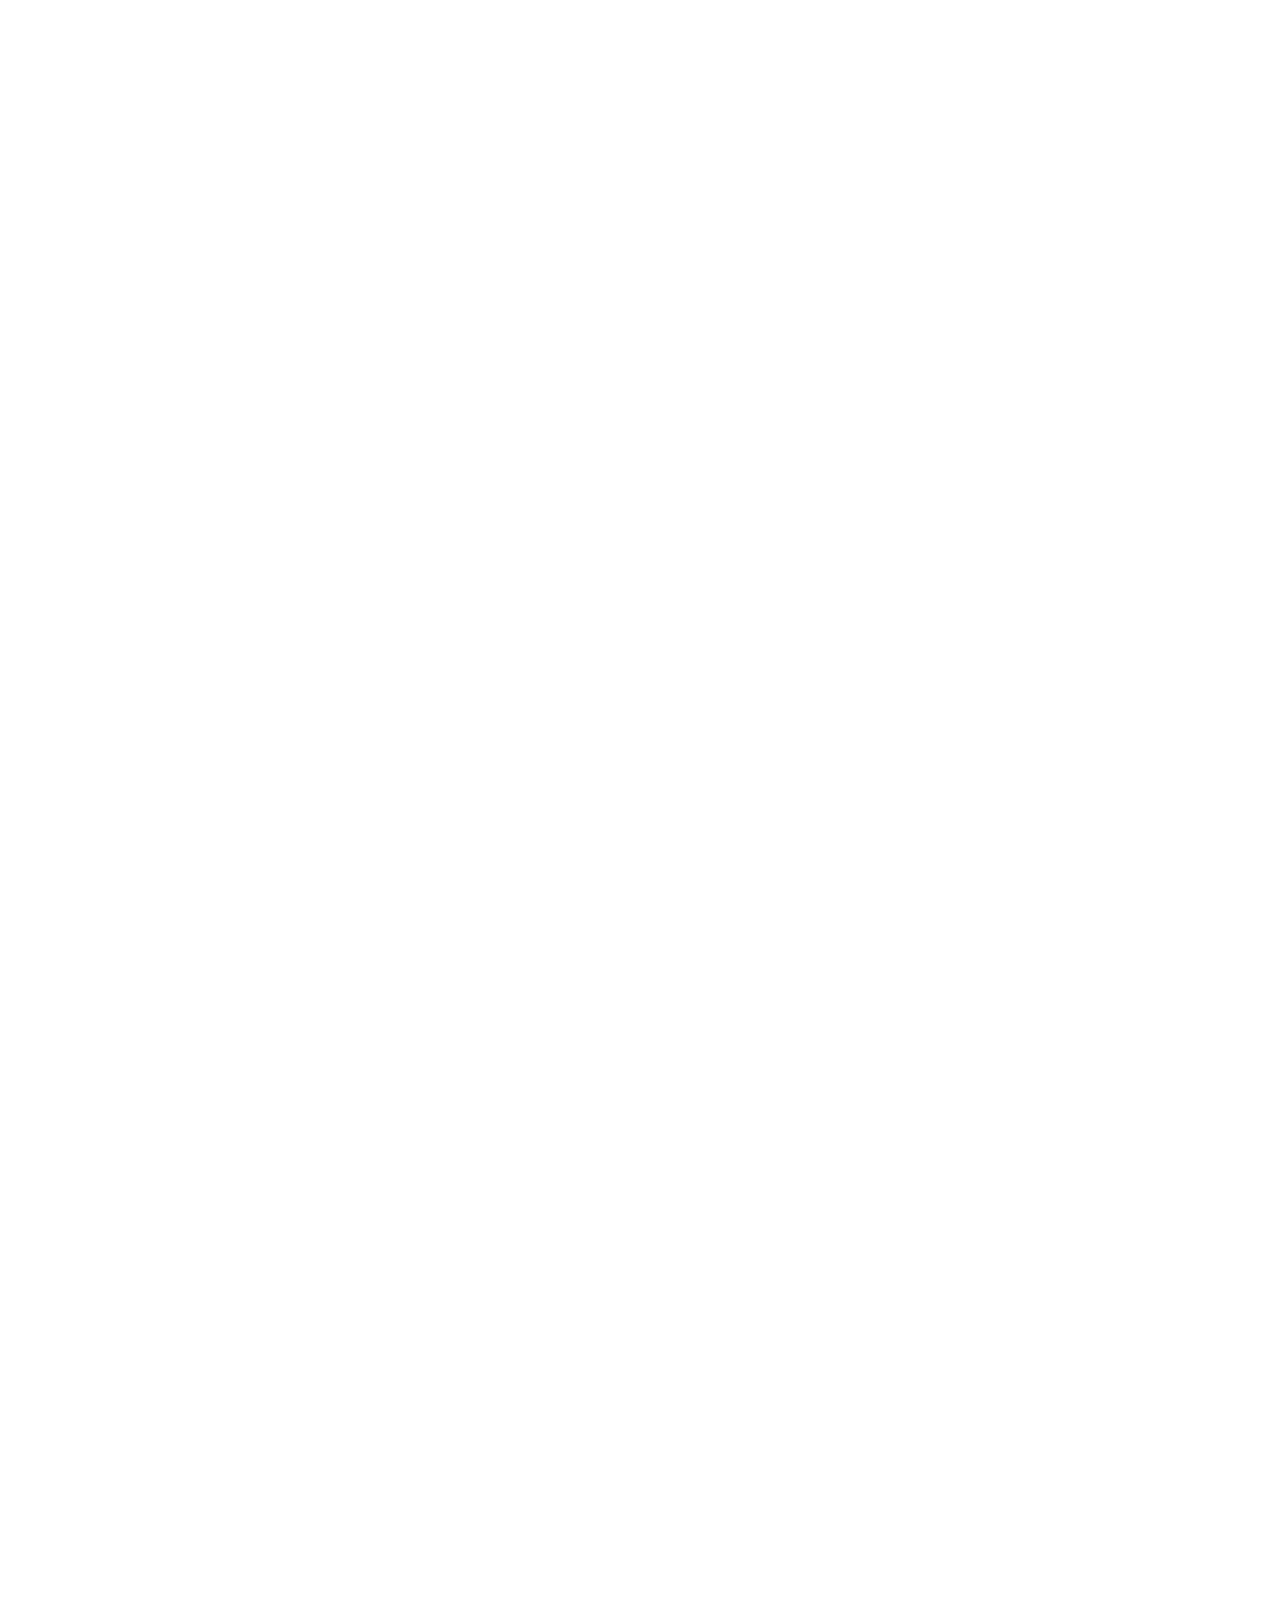
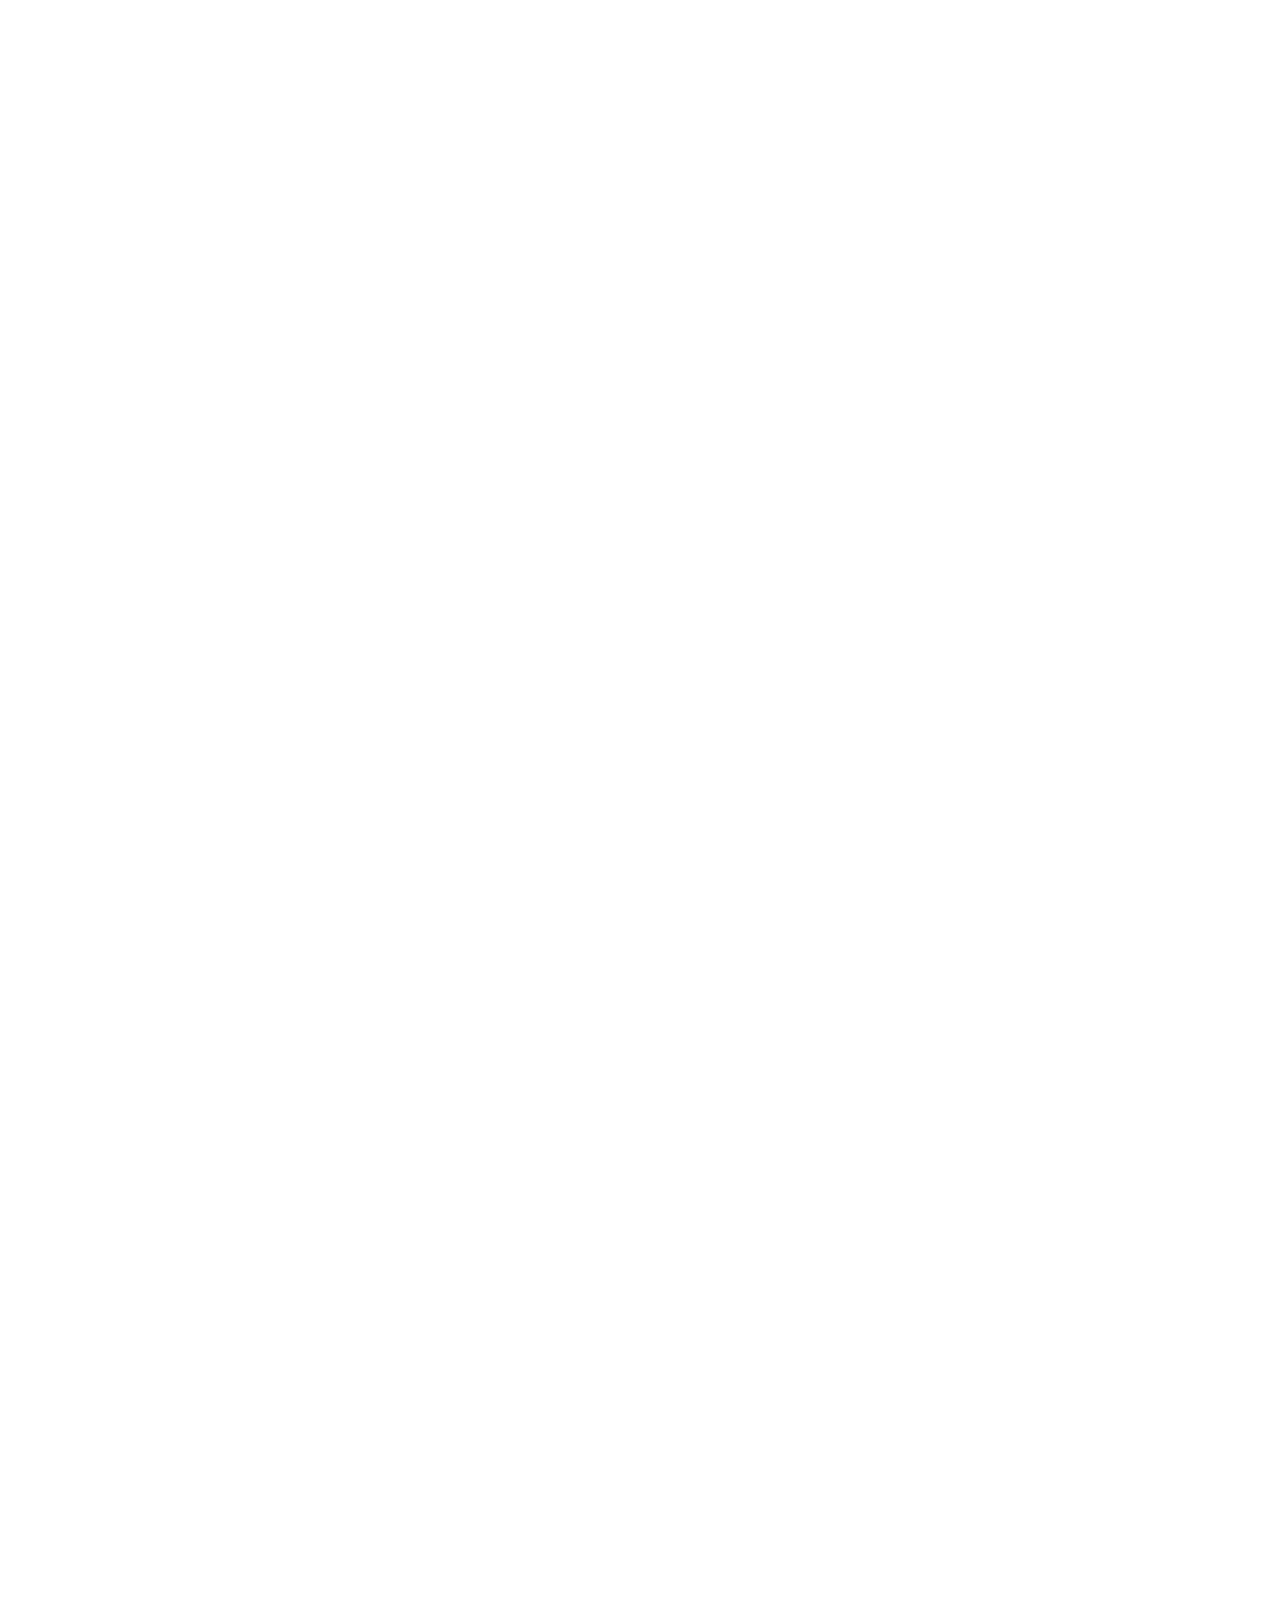
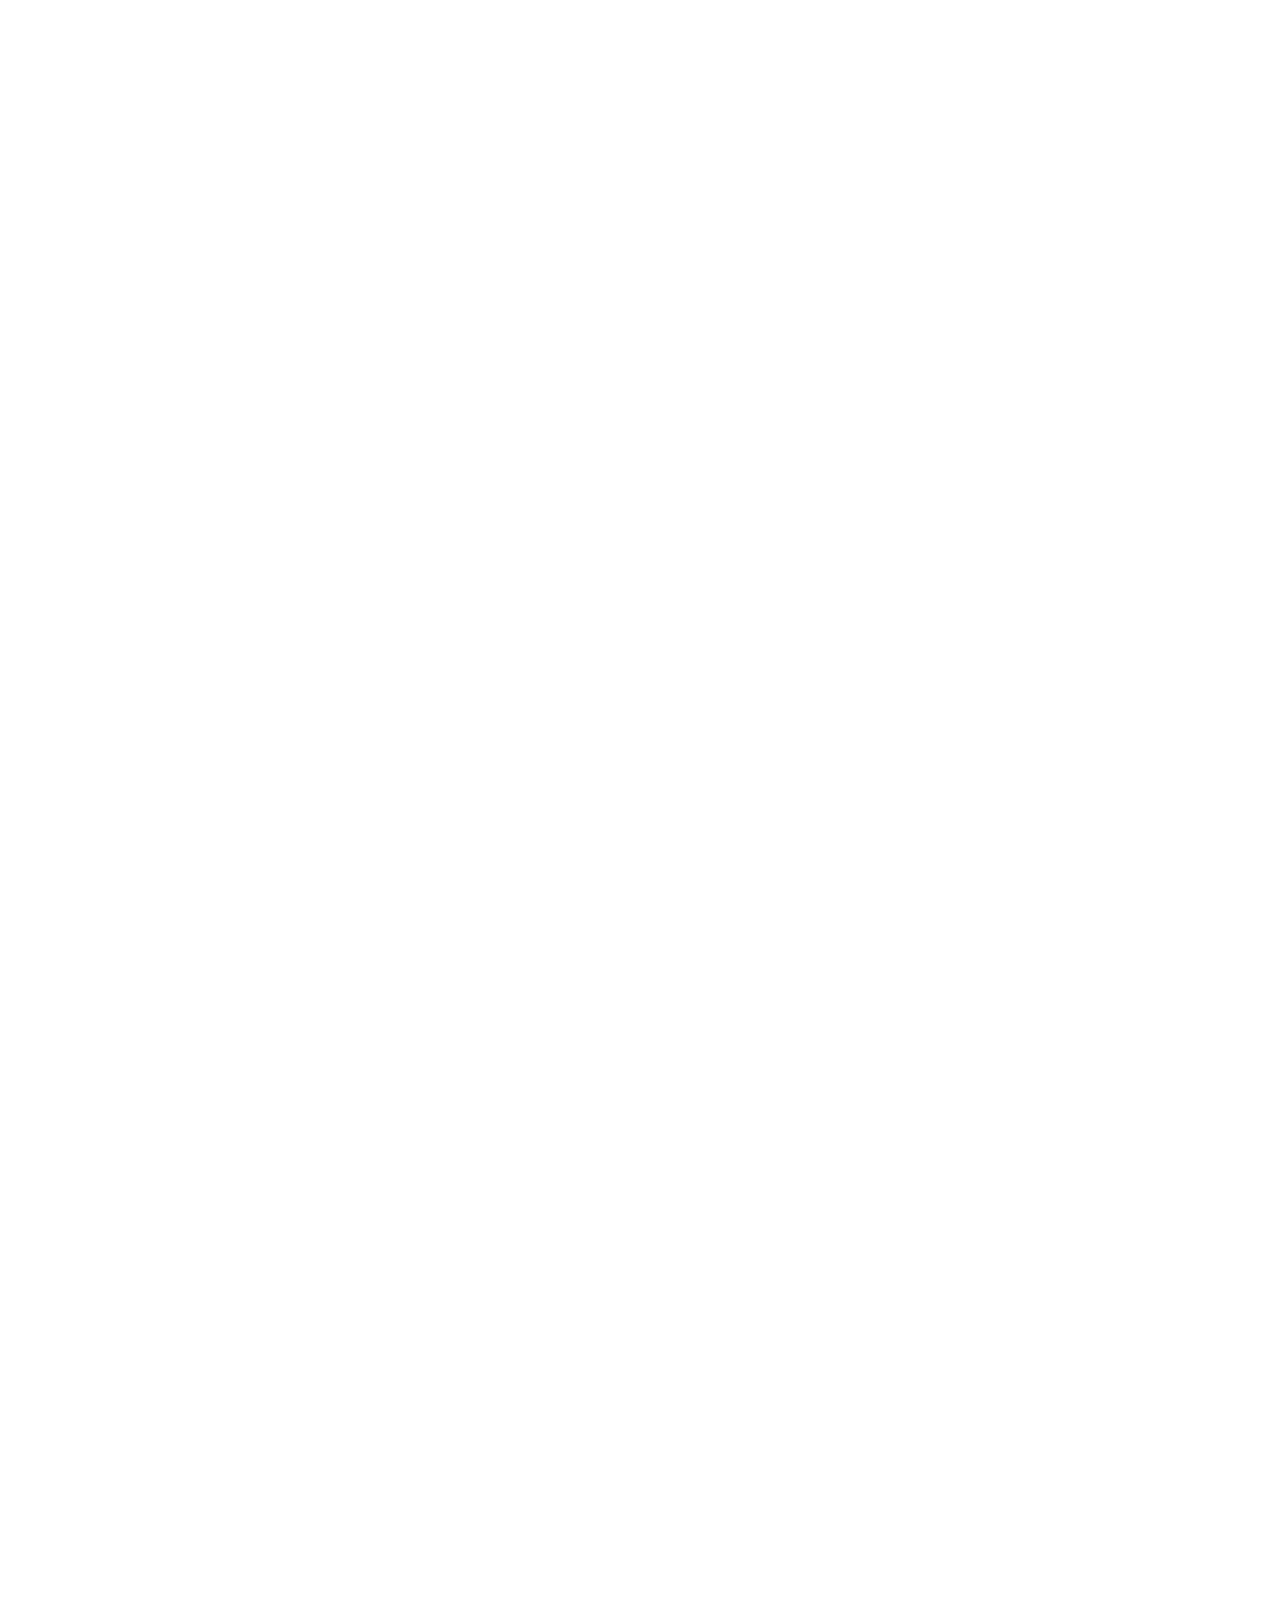
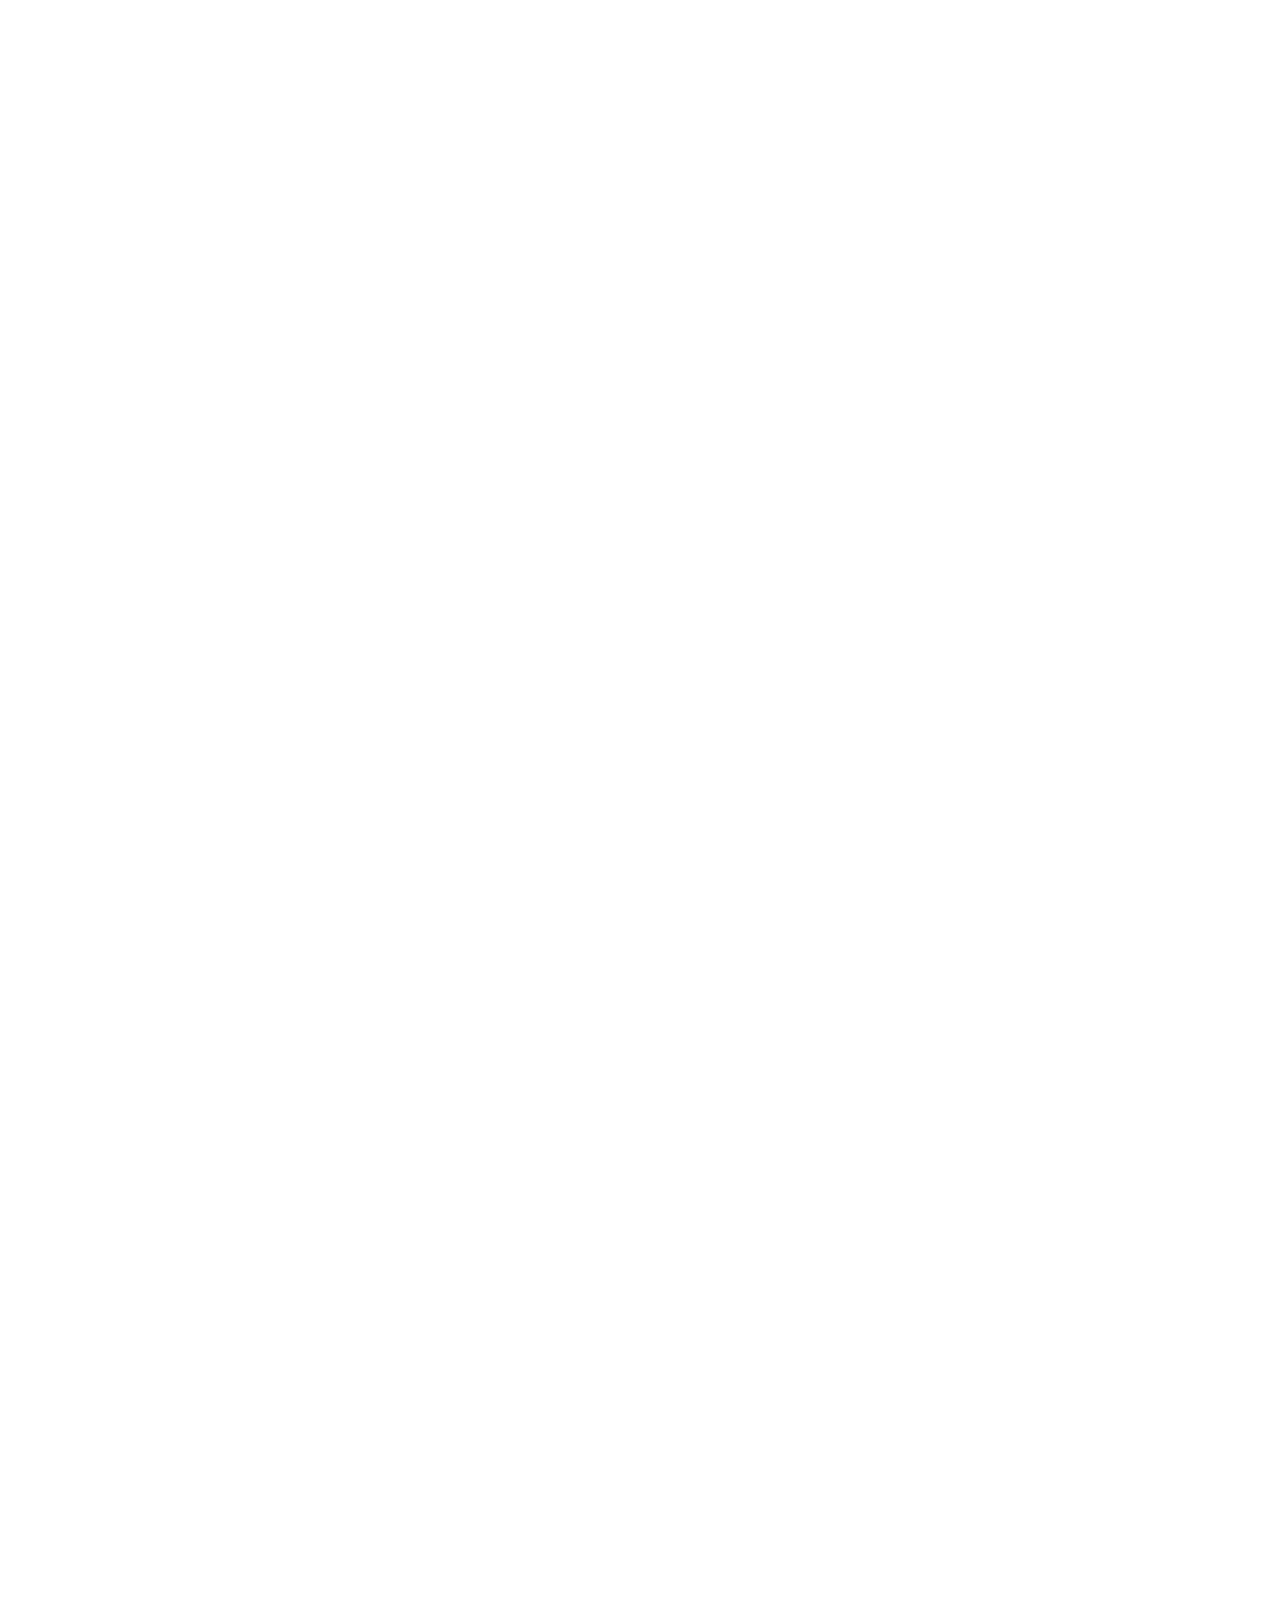
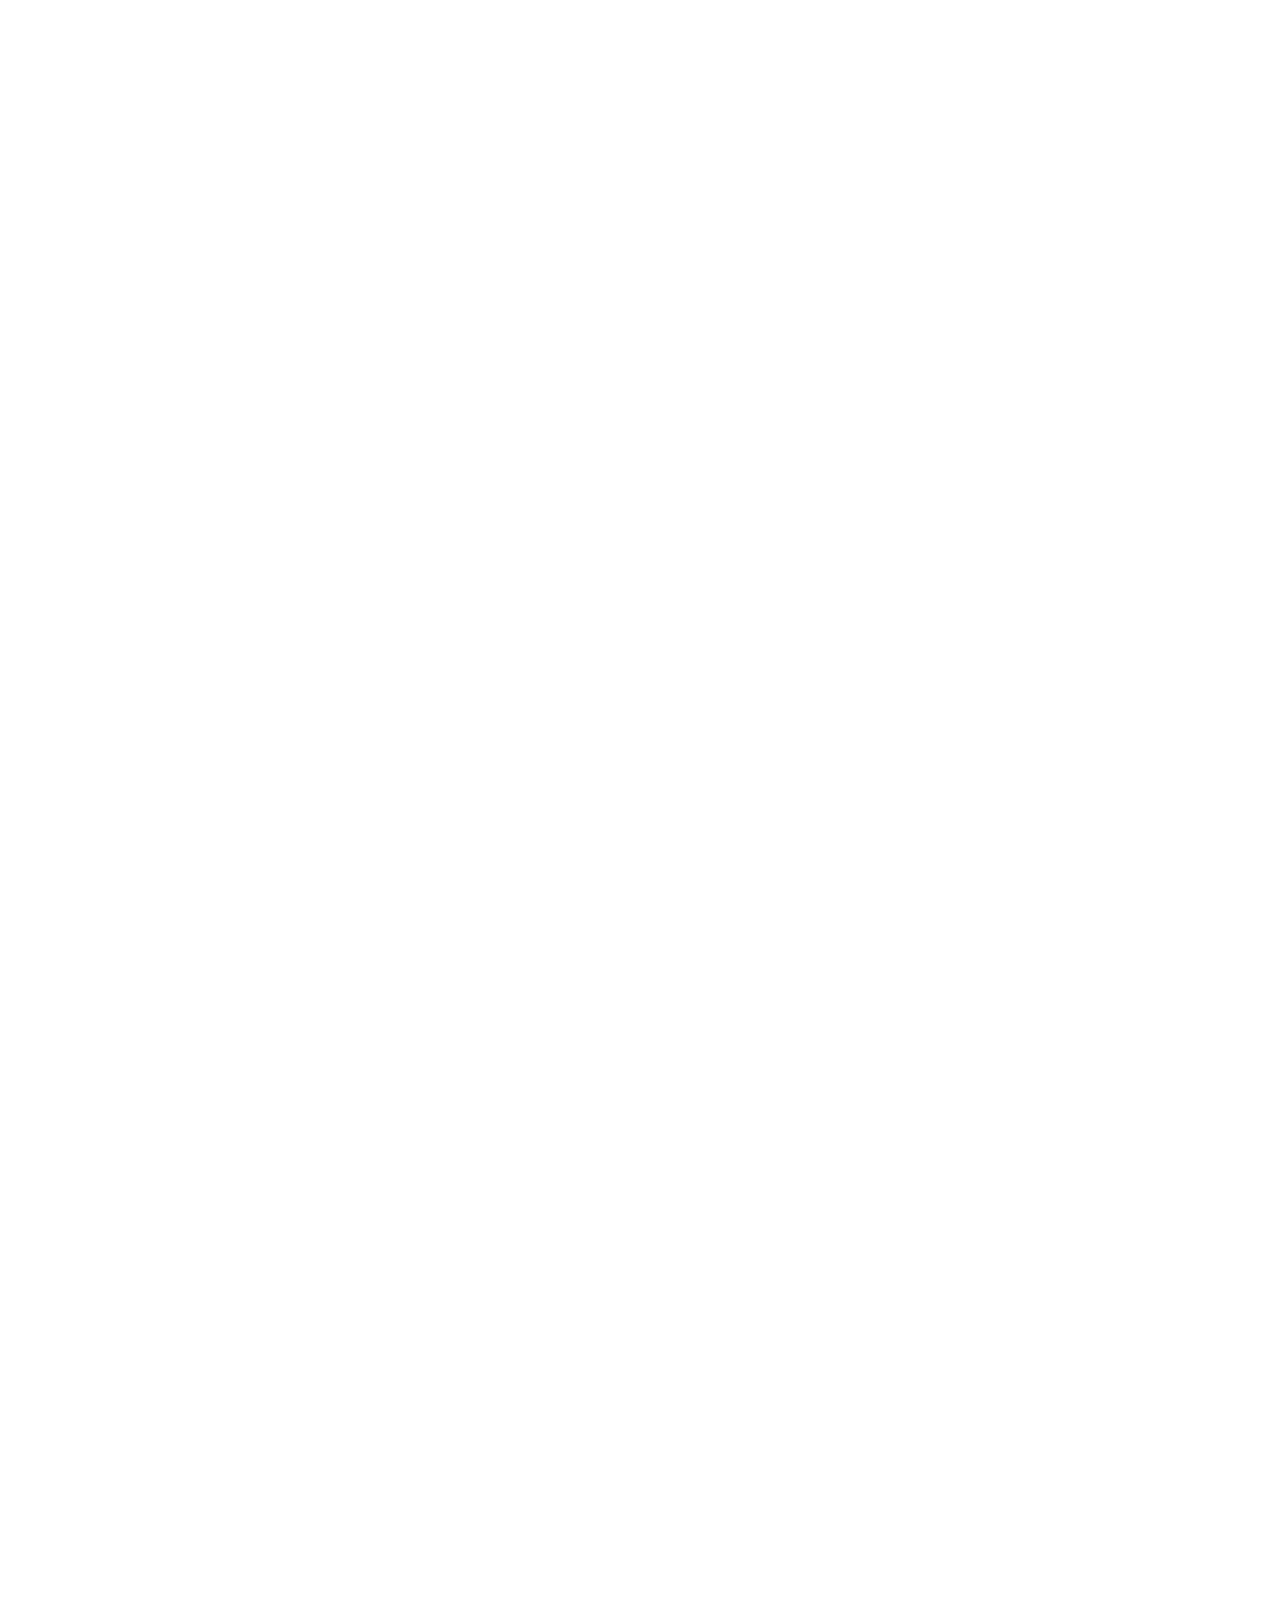
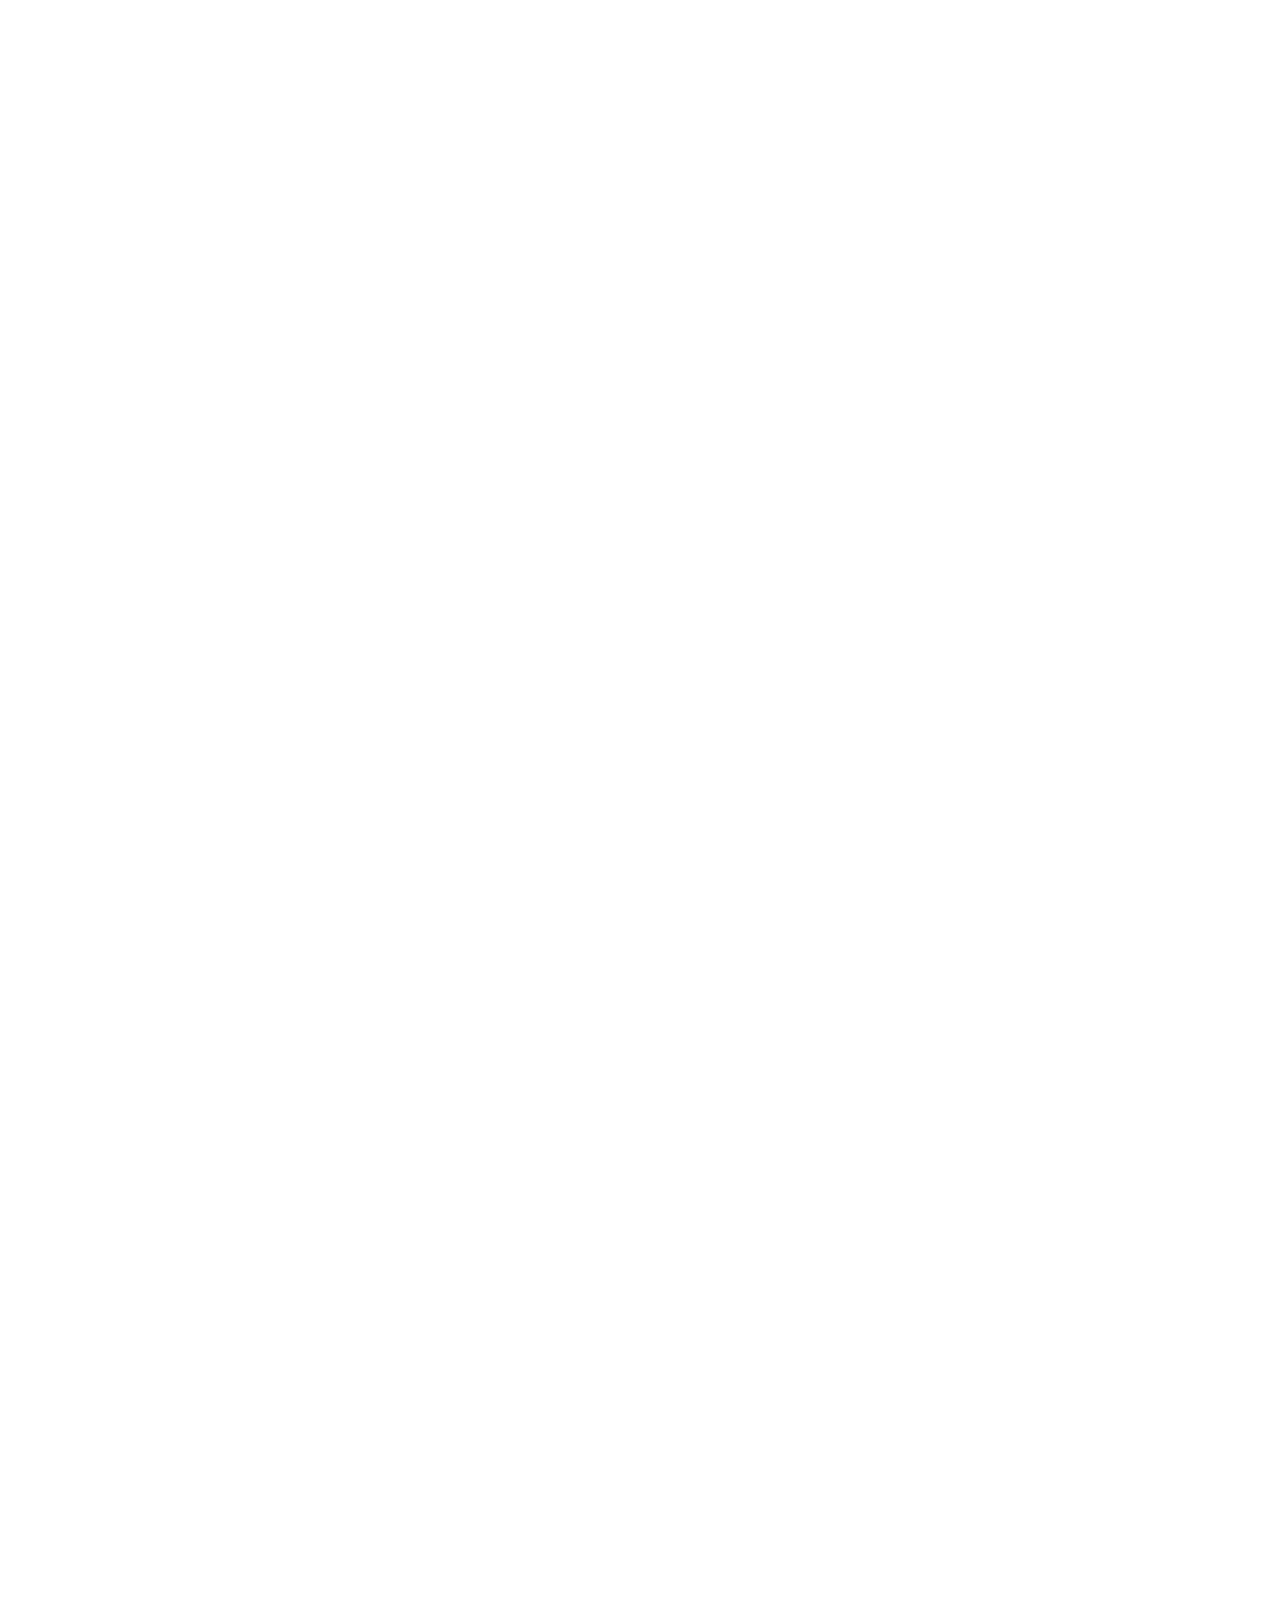
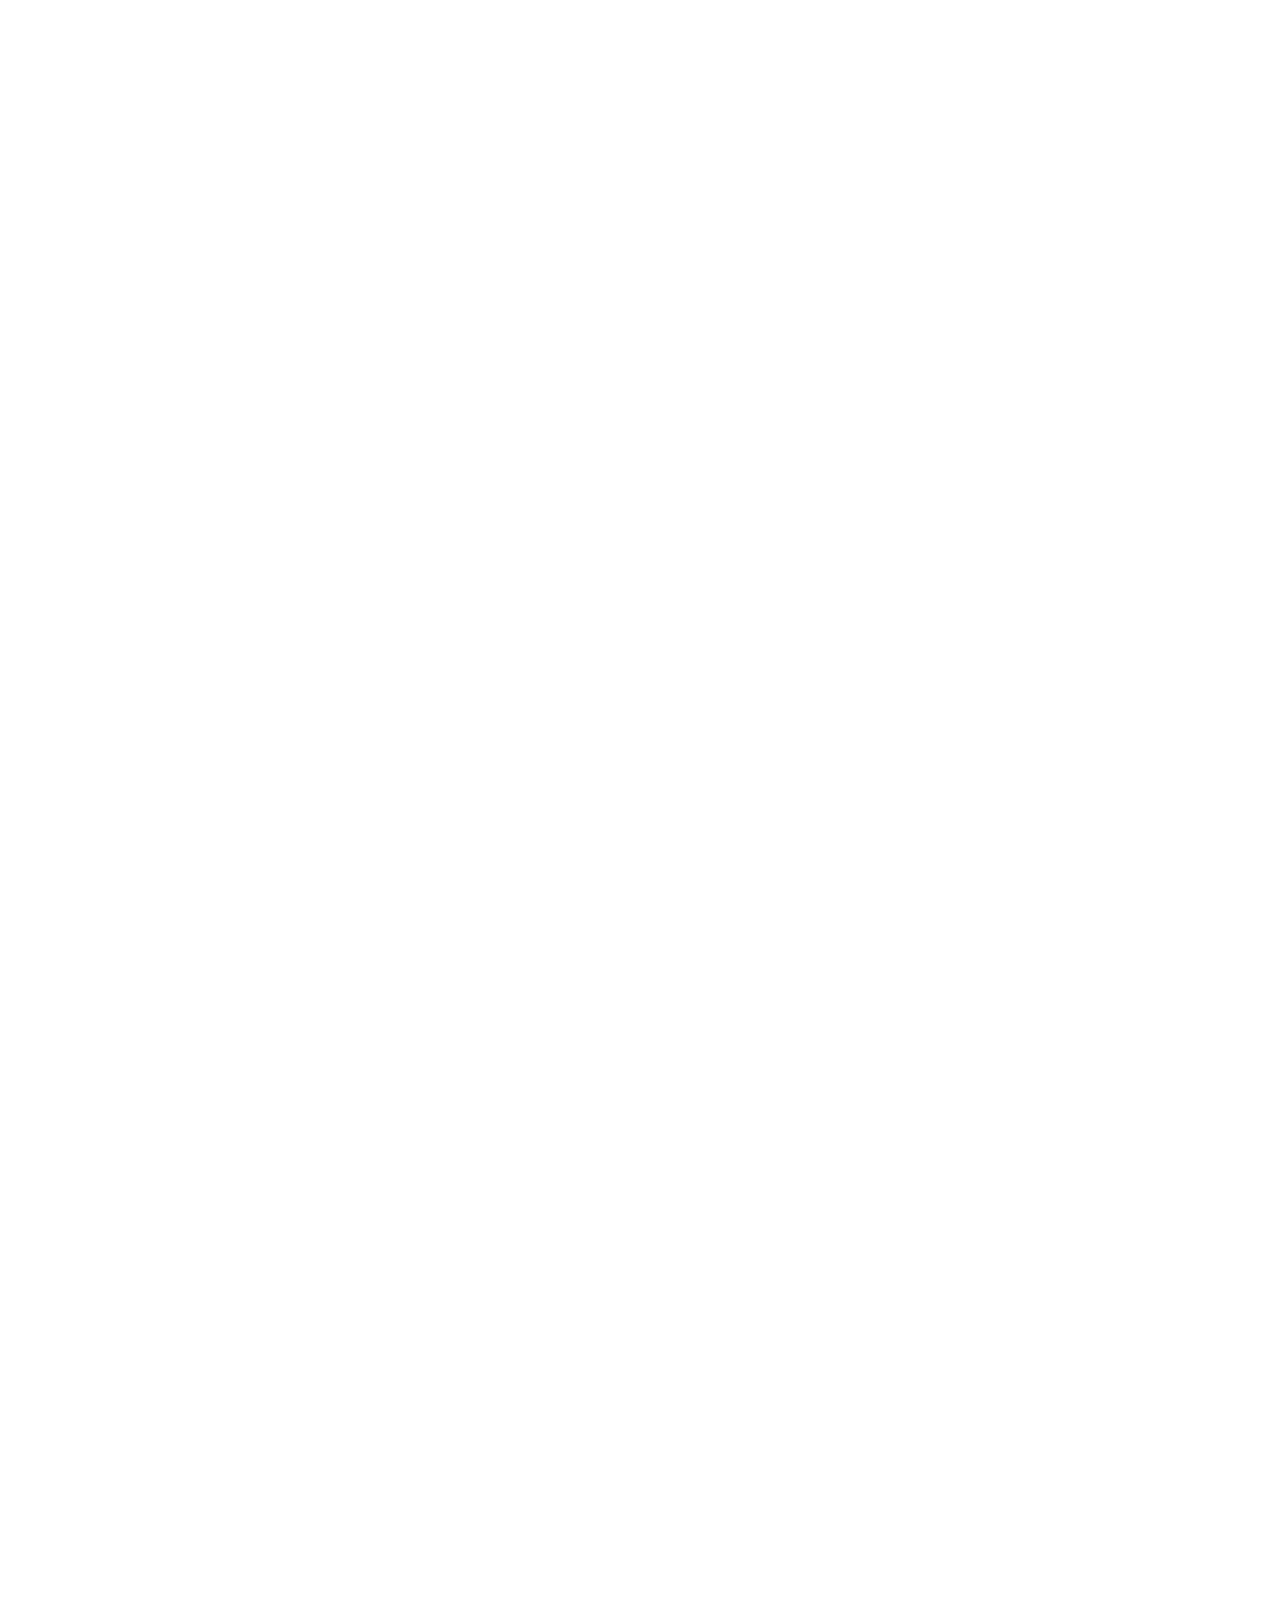
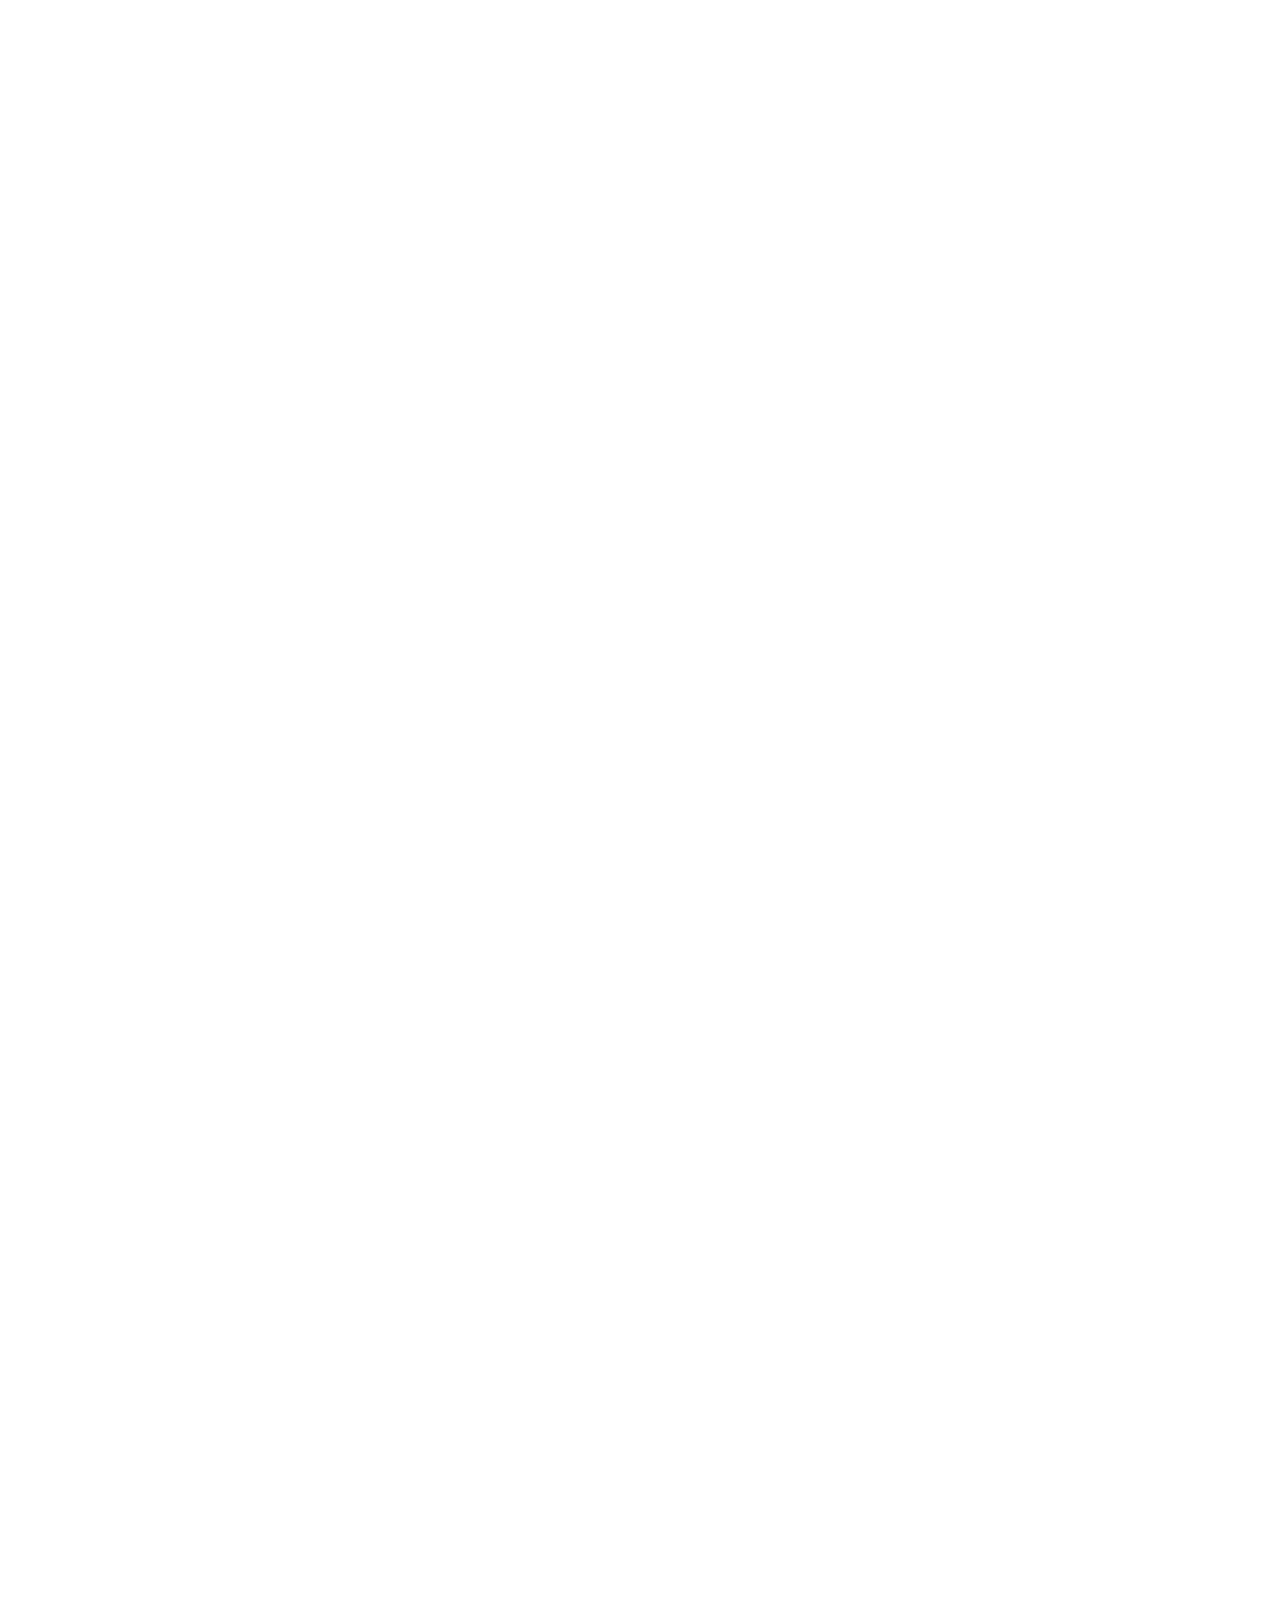
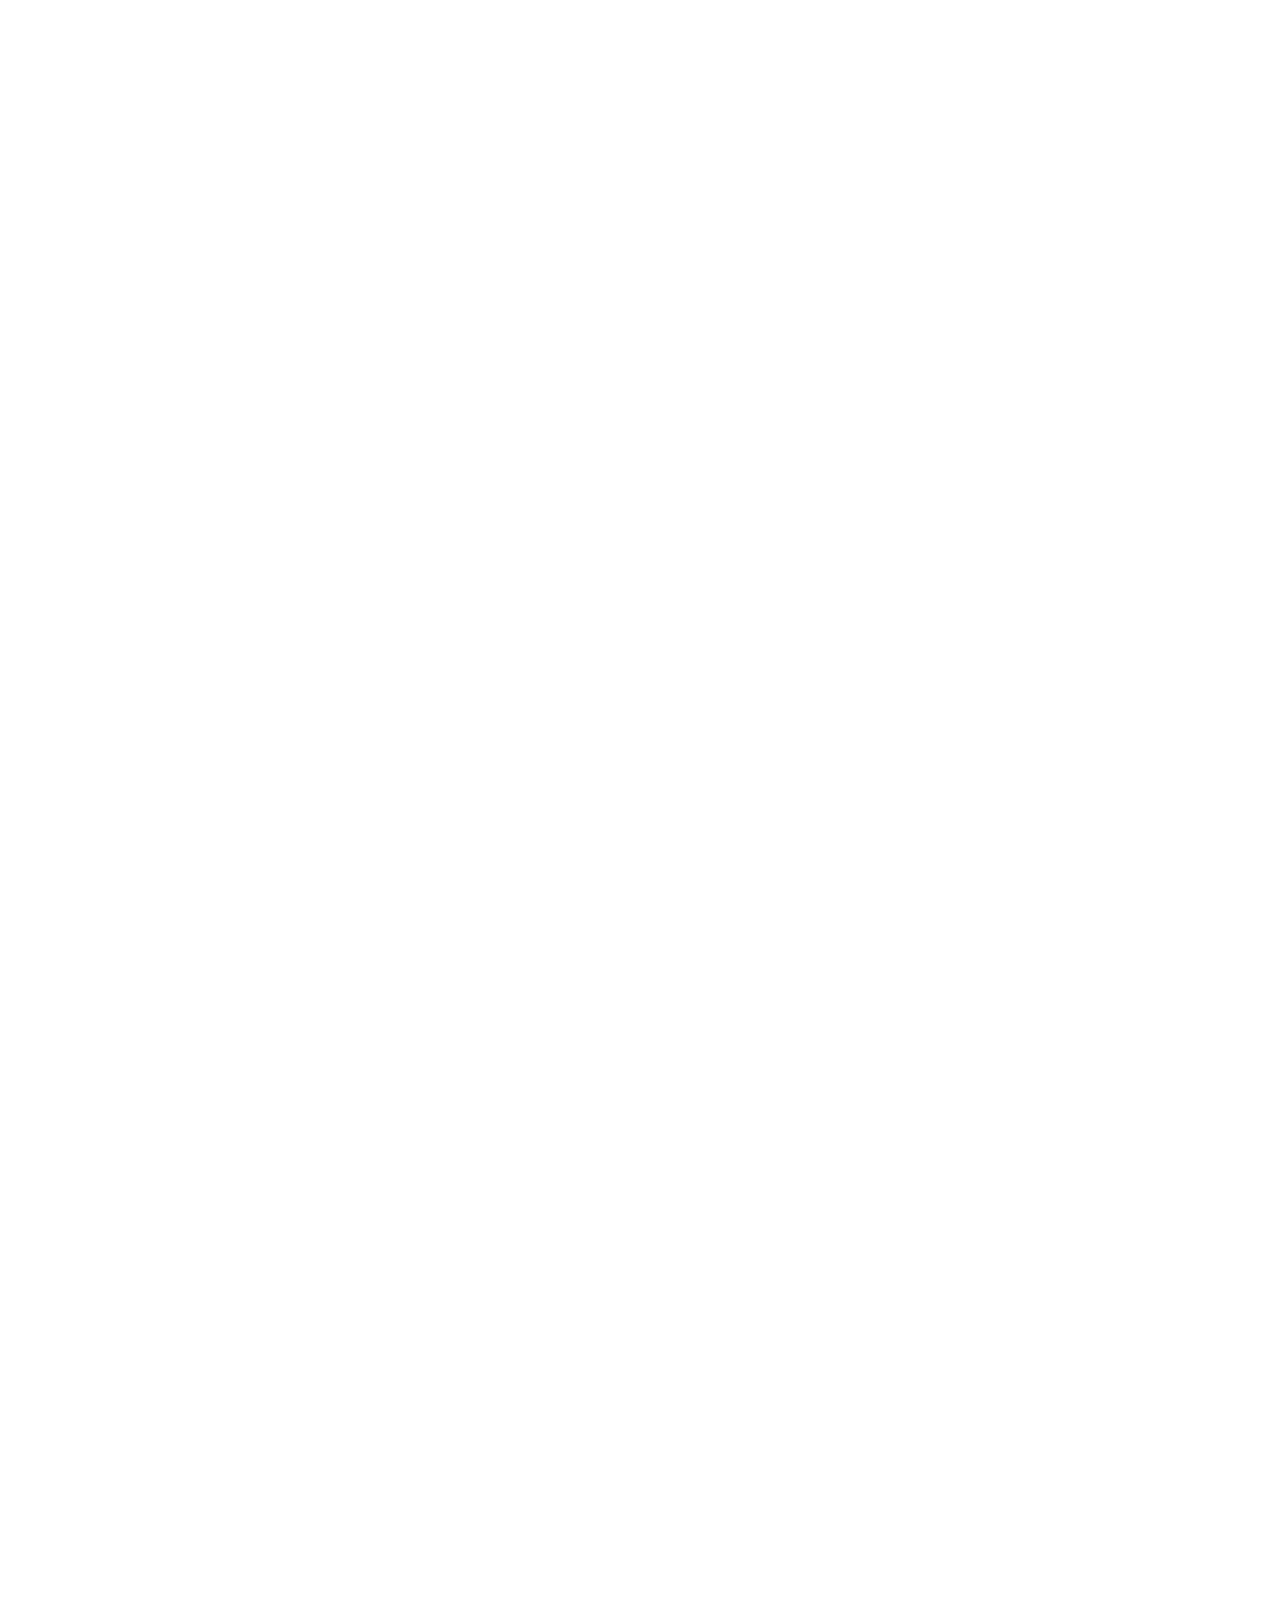
<file: 2018/08/17/test/index.html>
<!DOCTYPE html>



  


<html class="theme-next muse use-motion" lang="zh-Hans">
<head>
  <meta charset="UTF-8"/>
<meta http-equiv="X-UA-Compatible" content="IE=edge" />
<meta name="viewport" content="width=device-width, initial-scale=1, maximum-scale=1"/>
<meta name="theme-color" content="#222">









<meta http-equiv="Cache-Control" content="no-transform" />
<meta http-equiv="Cache-Control" content="no-siteapp" />
















  
  
  <link href="/lib/fancybox/source/jquery.fancybox.css?v=2.1.5" rel="stylesheet" type="text/css" />







<link href="/lib/font-awesome/css/font-awesome.min.css?v=4.6.2" rel="stylesheet" type="text/css" />

<link href="/css/main.css?v=5.1.4" rel="stylesheet" type="text/css" />


  <link rel="apple-touch-icon" sizes="180x180" href="/images/apple-touch-icon-next.png?v=5.1.4">


  <link rel="icon" type="image/png" sizes="32x32" href="/images/favicon-32x32-next.png?v=5.1.4">


  <link rel="icon" type="image/png" sizes="16x16" href="/images/favicon-16x16-next.png?v=5.1.4">


  <link rel="mask-icon" href="/images/logo.svg?v=5.1.4" color="#222">





  <meta name="keywords" content="Hexo, NexT" />










<meta name="description" content="======================================================================================== ATTENTION! =========================================================================================NexT repos">
<meta property="og:type" content="article">
<meta property="og:title" content="test">
<meta property="og:url" content="http://yoursite.com/2018/08/17/test/index.html">
<meta property="og:site_name" content="足迹">
<meta property="og:description" content="======================================================================================== ATTENTION! =========================================================================================NexT repos">
<meta property="og:locale" content="zh-Hans">
<meta property="og:updated_time" content="2018-08-20T01:58:15.796Z">
<meta name="twitter:card" content="summary">
<meta name="twitter:title" content="test">
<meta name="twitter:description" content="======================================================================================== ATTENTION! =========================================================================================NexT repos">



<script type="text/javascript" id="hexo.configurations">
  var NexT = window.NexT || {};
  var CONFIG = {
    root: '/',
    scheme: 'Muse',
    version: '5.1.4',
    sidebar: {"position":"left","display":"post","offset":12,"b2t":false,"scrollpercent":false,"onmobile":false},
    fancybox: true,
    tabs: true,
    motion: {"enable":true,"async":false,"transition":{"post_block":"fadeIn","post_header":"slideDownIn","post_body":"slideDownIn","coll_header":"slideLeftIn","sidebar":"slideUpIn"}},
    duoshuo: {
      userId: '0',
      author: '博主'
    },
    algolia: {
      applicationID: '',
      apiKey: '',
      indexName: '',
      hits: {"per_page":10},
      labels: {"input_placeholder":"Search for Posts","hits_empty":"We didn't find any results for the search: ${query}","hits_stats":"${hits} results found in ${time} ms"}
    }
  };
</script>



  <link rel="canonical" href="http://yoursite.com/2018/08/17/test/"/>





  <title>test | 足迹</title>
  








</head>

<body itemscope itemtype="http://schema.org/WebPage" lang="zh-Hans">

  
  
    
  

  <div class="container sidebar-position-left page-post-detail">
    <div class="headband"></div>

    <header id="header" class="header" itemscope itemtype="http://schema.org/WPHeader">
      <div class="header-inner"><div class="site-brand-wrapper">
  <div class="site-meta ">
    

    <div class="custom-logo-site-title">
      <a href="/"  class="brand" rel="start">
        <span class="logo-line-before"><i></i></span>
        <span class="site-title">足迹</span>
        <span class="logo-line-after"><i></i></span>
      </a>
    </div>
      
        <p class="site-subtitle"></p>
      
  </div>

  <div class="site-nav-toggle">
    <button>
      <span class="btn-bar"></span>
      <span class="btn-bar"></span>
      <span class="btn-bar"></span>
    </button>
  </div>
</div>

<nav class="site-nav">
  

  
    <ul id="menu" class="menu">
      
        
        <li class="menu-item menu-item-home">
          <a href="/" rel="section">
            
              <i class="menu-item-icon fa fa-fw fa-home"></i> <br />
            
            首页
          </a>
        </li>
      
        
        <li class="menu-item menu-item-about">
          <a href="/about/" rel="section">
            
              <i class="menu-item-icon fa fa-fw fa-user"></i> <br />
            
            关于
          </a>
        </li>
      
        
        <li class="menu-item menu-item-tags">
          <a href="/tags/" rel="section">
            
              <i class="menu-item-icon fa fa-fw fa-tags"></i> <br />
            
            标签
          </a>
        </li>
      
        
        <li class="menu-item menu-item-categories">
          <a href="/categories/" rel="section">
            
              <i class="menu-item-icon fa fa-fw fa-th"></i> <br />
            
            分类
          </a>
        </li>
      
        
        <li class="menu-item menu-item-archives">
          <a href="/archives/" rel="section">
            
              <i class="menu-item-icon fa fa-fw fa-archive"></i> <br />
            
            归档
          </a>
        </li>
      
        
        <li class="menu-item menu-item-schedule">
          <a href="/schedule/" rel="section">
            
              <i class="menu-item-icon fa fa-fw fa-calendar"></i> <br />
            
            日程表
          </a>
        </li>
      

      
    </ul>
  

  
</nav>



 </div>
    </header>

    <main id="main" class="main">
      <div class="main-inner">
        <div class="content-wrap">
          <div id="content" class="content">
            

  <div id="posts" class="posts-expand">
    

  

  
  
  

  <article class="post post-type-normal" itemscope itemtype="http://schema.org/Article">
  
  
  
  <div class="post-block">
    <link itemprop="mainEntityOfPage" href="http://yoursite.com/2018/08/17/test/">

    <span hidden itemprop="author" itemscope itemtype="http://schema.org/Person">
      <meta itemprop="name" content="kaven">
      <meta itemprop="description" content="">
      <meta itemprop="image" content="/images/avatar.gif">
    </span>

    <span hidden itemprop="publisher" itemscope itemtype="http://schema.org/Organization">
      <meta itemprop="name" content="足迹">
    </span>

    
      <header class="post-header">

        
        
          <h1 class="post-title" itemprop="name headline">test</h1>
        

        <div class="post-meta">
          <span class="post-time">
            
              <span class="post-meta-item-icon">
                <i class="fa fa-calendar-o"></i>
              </span>
              
                <span class="post-meta-item-text">发表于</span>
              
              <time title="创建于" itemprop="dateCreated datePublished" datetime="2018-08-17T16:39:56+08:00">
                2018-08-17
              </time>
            

            

            
          </span>

          

          
            
          

          
          

          

          

          

        </div>
      </header>
    

    
    
    
    <div class="post-body" itemprop="articleBody">

      
      

      
        <ul>
<li><h1 id=""><a href="#" class="headerlink" title="==============================================================="></a>===============================================================</h1><h1 id="ATTENTION"><a href="#ATTENTION" class="headerlink" title="========================= ATTENTION! =========================="></a>========================= ATTENTION! ==========================</h1><h1 id="-1"><a href="#-1" class="headerlink" title="==============================================================="></a>===============================================================</h1><h1 id="NexT-repository-is-moving-here-https-github-com-theme-next"><a href="#NexT-repository-is-moving-here-https-github-com-theme-next" class="headerlink" title="NexT repository is moving here: https://github.com/theme-next"></a>NexT repository is moving here: <a href="https://github.com/theme-next" target="_blank" rel="noopener">https://github.com/theme-next</a></h1><h1 id="-2"><a href="#-2" class="headerlink" title="==============================================================="></a>===============================================================</h1><h1 id="It’s-rebase-to-v6-0-0-and-future-maintenance-will-resume-there"><a href="#It’s-rebase-to-v6-0-0-and-future-maintenance-will-resume-there" class="headerlink" title="It’s rebase to v6.0.0 and future maintenance will resume there"></a>It’s rebase to v6.0.0 and future maintenance will resume there</h1><h1 id="-3"><a href="#-3" class="headerlink" title="==============================================================="></a>===============================================================</h1><h1 id="—————————————————————"><a href="#—————————————————————" class="headerlink" title="—————————————————————"></a>—————————————————————</h1><h1 id="Theme-Core-Configuration-Settings"><a href="#Theme-Core-Configuration-Settings" class="headerlink" title="Theme Core Configuration Settings"></a>Theme Core Configuration Settings</h1><h1 id="—————————————————————-1"><a href="#—————————————————————-1" class="headerlink" title="—————————————————————"></a>—————————————————————</h1><h1 id="Set-to-true-if-you-want-to-fully-override-the-default-configuration"><a href="#Set-to-true-if-you-want-to-fully-override-the-default-configuration" class="headerlink" title="Set to true, if you want to fully override the default configuration."></a>Set to true, if you want to fully override the default configuration.</h1><h1 id="Useful-if-you-don’t-want-to-inherit-the-theme-config-yml-configurations"><a href="#Useful-if-you-don’t-want-to-inherit-the-theme-config-yml-configurations" class="headerlink" title="Useful if you don’t want to inherit the theme _config.yml configurations."></a>Useful if you don’t want to inherit the theme _config.yml configurations.</h1><p>override: false</p>
<a id="more"></a>
<h1 id="—————————————————————-2"><a href="#—————————————————————-2" class="headerlink" title="—————————————————————"></a>—————————————————————</h1><h1 id="Site-Information-Settings"><a href="#Site-Information-Settings" class="headerlink" title="Site Information Settings"></a>Site Information Settings</h1><h1 id="—————————————————————-3"><a href="#—————————————————————-3" class="headerlink" title="—————————————————————"></a>—————————————————————</h1><h1 id="To-get-or-check-favicons-visit-https-realfavicongenerator-net"><a href="#To-get-or-check-favicons-visit-https-realfavicongenerator-net" class="headerlink" title="To get or check favicons visit: https://realfavicongenerator.net"></a>To get or check favicons visit: <a href="https://realfavicongenerator.net" target="_blank" rel="noopener">https://realfavicongenerator.net</a></h1><h1 id="Put-your-favicons-into-hexo-site-source-recommend-or-hexo-site-themes-next-source-images-directory"><a href="#Put-your-favicons-into-hexo-site-source-recommend-or-hexo-site-themes-next-source-images-directory" class="headerlink" title="Put your favicons into hexo-site/source/ (recommend) or hexo-site/themes/next/source/images/ directory."></a>Put your favicons into <code>hexo-site/source/</code> (recommend) or <code>hexo-site/themes/next/source/images/</code> directory.</h1><h1 id="Default-NexT-favicons-placed-in-hexo-site-themes-next-source-images-directory"><a href="#Default-NexT-favicons-placed-in-hexo-site-themes-next-source-images-directory" class="headerlink" title="Default NexT favicons placed in hexo-site/themes/next/source/images/ directory."></a>Default NexT favicons placed in <code>hexo-site/themes/next/source/images/</code> directory.</h1><h1 id="And-if-you-want-to-place-your-icons-in-hexo-site-source-root-directory-you-must-remove-images-prefix-from-pathes"><a href="#And-if-you-want-to-place-your-icons-in-hexo-site-source-root-directory-you-must-remove-images-prefix-from-pathes" class="headerlink" title="And if you want to place your icons in hexo-site/source/ root directory, you must remove /images prefix from pathes."></a>And if you want to place your icons in <code>hexo-site/source/</code> root directory, you must remove <code>/images</code> prefix from pathes.</h1><h1 id="For-example-you-put-your-favicons-into-hexo-site-source-images-directory"><a href="#For-example-you-put-your-favicons-into-hexo-site-source-images-directory" class="headerlink" title="For example, you put your favicons into hexo-site/source/images directory."></a>For example, you put your favicons into <code>hexo-site/source/images</code> directory.</h1><h1 id="Then-need-to-rename-amp-redefine-they-on-any-other-names-otherwise-icons-from-Next-will-rewrite-your-custom-icons-in-Hexo"><a href="#Then-need-to-rename-amp-redefine-they-on-any-other-names-otherwise-icons-from-Next-will-rewrite-your-custom-icons-in-Hexo" class="headerlink" title="Then need to rename &amp; redefine they on any other names, otherwise icons from Next will rewrite your custom icons in Hexo."></a>Then need to rename &amp; redefine they on any other names, otherwise icons from Next will rewrite your custom icons in Hexo.</h1><p>favicon:<br>  small: /images/favicon-16x16-next.png<br>  medium: /images/favicon-32x32-next.png<br>  apple_touch_icon: /images/apple-touch-icon-next.png<br>  safari_pinned_tab: /images/logo.svg<br>  #android_manifest: /images/manifest.json<br>  #ms_browserconfig: /images/browserconfig.xml</p>
<h1 id="Set-default-keywords-Use-a-comma-to-separate"><a href="#Set-default-keywords-Use-a-comma-to-separate" class="headerlink" title="Set default keywords (Use a comma to separate)"></a>Set default keywords (Use a comma to separate)</h1><p>keywords: “Hexo, NexT”</p>
<h1 id="Set-rss-to-false-to-disable-feed-link"><a href="#Set-rss-to-false-to-disable-feed-link" class="headerlink" title="Set rss to false to disable feed link."></a>Set rss to false to disable feed link.</h1><h1 id="Leave-rss-as-empty-to-use-site’s-feed-link"><a href="#Leave-rss-as-empty-to-use-site’s-feed-link" class="headerlink" title="Leave rss as empty to use site’s feed link."></a>Leave rss as empty to use site’s feed link.</h1><h1 id="Set-rss-to-specific-value-if-you-have-burned-your-feed-already"><a href="#Set-rss-to-specific-value-if-you-have-burned-your-feed-already" class="headerlink" title="Set rss to specific value if you have burned your feed already."></a>Set rss to specific value if you have burned your feed already.</h1><p>rss:</p>
<p>footer:</p>
<h1 id="Specify-the-date-when-the-site-was-setup"><a href="#Specify-the-date-when-the-site-was-setup" class="headerlink" title="Specify the date when the site was setup."></a>Specify the date when the site was setup.</h1><h1 id="If-not-defined-current-year-will-be-used"><a href="#If-not-defined-current-year-will-be-used" class="headerlink" title="If not defined, current year will be used."></a>If not defined, current year will be used.</h1><p>  #since: 2015</p>
<h1 id="Icon-between-year-and-copyright-info"><a href="#Icon-between-year-and-copyright-info" class="headerlink" title="Icon between year and copyright info."></a>Icon between year and copyright info.</h1><p>  icon: user</p>
<h1 id="If-not-defined-will-be-used-author-from-Hexo-main-config"><a href="#If-not-defined-will-be-used-author-from-Hexo-main-config" class="headerlink" title="If not defined, will be used author from Hexo main config."></a>If not defined, will be used <code>author</code> from Hexo main config.</h1><p>  copyright: kaven</p>
<h1 id="————————————————————"><a href="#————————————————————" class="headerlink" title="————————————————————-"></a>————————————————————-</h1><h1 id="Hexo-link-Powered-by-Hexo"><a href="#Hexo-link-Powered-by-Hexo" class="headerlink" title="Hexo link (Powered by Hexo)."></a>Hexo link (Powered by Hexo).</h1><p>  powered: true</p>
<p>  theme:</p>
<pre><code># Theme &amp; scheme info link (Theme - NexT.scheme).
enable: true
# Version info of NexT after scheme info (vX.X.X).
version: true
</code></pre><h1 id="————————————————————-1"><a href="#————————————————————-1" class="headerlink" title="————————————————————-"></a>————————————————————-</h1><h1 id="Any-custom-text-can-be-defined-here"><a href="#Any-custom-text-can-be-defined-here" class="headerlink" title="Any custom text can be defined here."></a>Any custom text can be defined here.</h1><p>  #custom_text: Hosted by <a target="_blank" href="https://pages.github.com">GitHub Pages</a></p>
<h1 id="—————————————————————-4"><a href="#—————————————————————-4" class="headerlink" title="—————————————————————"></a>—————————————————————</h1><h1 id="SEO-Settings"><a href="#SEO-Settings" class="headerlink" title="SEO Settings"></a>SEO Settings</h1><h1 id="—————————————————————-5"><a href="#—————————————————————-5" class="headerlink" title="—————————————————————"></a>—————————————————————</h1><h1 id="Canonical-set-a-canonical-link-tag-in-your-hexo-you-could-use-it-for-your-SEO-of-blog"><a href="#Canonical-set-a-canonical-link-tag-in-your-hexo-you-could-use-it-for-your-SEO-of-blog" class="headerlink" title="Canonical, set a canonical link tag in your hexo, you could use it for your SEO of blog."></a>Canonical, set a canonical link tag in your hexo, you could use it for your SEO of blog.</h1><h1 id="See-https-support-google-com-webmasters-answer-139066"><a href="#See-https-support-google-com-webmasters-answer-139066" class="headerlink" title="See: https://support.google.com/webmasters/answer/139066"></a>See: <a href="https://support.google.com/webmasters/answer/139066" target="_blank" rel="noopener">https://support.google.com/webmasters/answer/139066</a></h1><h1 id="Tips-Before-you-open-this-tag-remember-set-up-your-URL-in-hexo-config-yml-ex-url-http-yourdomain-com"><a href="#Tips-Before-you-open-this-tag-remember-set-up-your-URL-in-hexo-config-yml-ex-url-http-yourdomain-com" class="headerlink" title="Tips: Before you open this tag, remember set up your URL in hexo _config.yml ( ex. url: http://yourdomain.com )"></a>Tips: Before you open this tag, remember set up your URL in hexo _config.yml ( ex. url: <a href="http://yourdomain.com" target="_blank" rel="noopener">http://yourdomain.com</a> )</h1><p>canonical: true</p>
<h1 id="Change-headers-hierarchy-on-site-subtitle-will-be-main-site-description-and-on-all-post-pages-titles-for-better-SEO-optimization"><a href="#Change-headers-hierarchy-on-site-subtitle-will-be-main-site-description-and-on-all-post-pages-titles-for-better-SEO-optimization" class="headerlink" title="Change headers hierarchy on site-subtitle (will be main site description) and on all post/pages titles for better SEO-optimization."></a>Change headers hierarchy on site-subtitle (will be main site description) and on all post/pages titles for better SEO-optimization.</h1><p>seo: false</p>
<h1 id="If-true-will-add-site-subtitle-to-index-page-added-in-main-hexo-config"><a href="#If-true-will-add-site-subtitle-to-index-page-added-in-main-hexo-config" class="headerlink" title="If true, will add site-subtitle to index page, added in main hexo config."></a>If true, will add site-subtitle to index page, added in main hexo config.</h1><h1 id="subtitle-Subtitle"><a href="#subtitle-Subtitle" class="headerlink" title="subtitle: Subtitle"></a>subtitle: Subtitle</h1><p>index_with_subtitle: false</p>
</li>
</ul>
<h1 id="—————————————————————-6"><a href="#—————————————————————-6" class="headerlink" title="—————————————————————"></a>—————————————————————</h1><h1 id="Menu-Settings"><a href="#Menu-Settings" class="headerlink" title="Menu Settings"></a>Menu Settings</h1><h1 id="—————————————————————-7"><a href="#—————————————————————-7" class="headerlink" title="—————————————————————"></a>—————————————————————</h1><h1 id="When-running-the-site-in-a-subdirectory-e-g-domain-tld-blog-remove-the-leading-slash-from-link-value-archives-gt-archives"><a href="#When-running-the-site-in-a-subdirectory-e-g-domain-tld-blog-remove-the-leading-slash-from-link-value-archives-gt-archives" class="headerlink" title="When running the site in a subdirectory (e.g. domain.tld/blog), remove the leading slash from link value (/archives -&gt; archives)."></a>When running the site in a subdirectory (e.g. domain.tld/blog), remove the leading slash from link value (/archives -&gt; archives).</h1><h1 id="Usage-Key-link-icon"><a href="#Usage-Key-link-icon" class="headerlink" title="Usage: Key: /link/ || icon"></a>Usage: <code>Key: /link/ || icon</code></h1><h1 id="Key-is-the-name-of-menu-item-If-translate-for-this-menu-will-find-in-languages-this-translate-will-be-loaded-if-not-Key-name-will-be-used-Key-is-case-senstive"><a href="#Key-is-the-name-of-menu-item-If-translate-for-this-menu-will-find-in-languages-this-translate-will-be-loaded-if-not-Key-name-will-be-used-Key-is-case-senstive" class="headerlink" title="Key is the name of menu item. If translate for this menu will find in languages - this translate will be loaded; if not - Key name will be used. Key is case-senstive."></a>Key is the name of menu item. If translate for this menu will find in languages - this translate will be loaded; if not - Key name will be used. Key is case-senstive.</h1><h1 id="Value-before-delimeter-is-the-target-link"><a href="#Value-before-delimeter-is-the-target-link" class="headerlink" title="Value before || delimeter is the target link."></a>Value before <code>||</code> delimeter is the target link.</h1><h1 id="Value-after-delimeter-is-the-name-of-FontAwesome-icon-If-icon-with-or-without-delimeter-is-not-specified-question-icon-will-be-loaded"><a href="#Value-after-delimeter-is-the-name-of-FontAwesome-icon-If-icon-with-or-without-delimeter-is-not-specified-question-icon-will-be-loaded" class="headerlink" title="Value after || delimeter is the name of FontAwesome icon. If icon (with or without delimeter) is not specified, question icon will be loaded."></a>Value after <code>||</code> delimeter is the name of FontAwesome icon. If icon (with or without delimeter) is not specified, question icon will be loaded.</h1><p>  menu:<br>    home: / || home<br>    about: /about/ || user<br>    tags: /tags/ || tags<br>    categories: /categories/ || th<br>    archives: /archives/ || archive<br>    schedule: /schedule/ || calendar</p>
<pre><code>#sitemap: /sitemap.xml || sitemap
#commonweal: /404/ || heartbeat
</code></pre><h1 id="Enable-Disable-menu-icons"><a href="#Enable-Disable-menu-icons" class="headerlink" title="Enable/Disable menu icons."></a>Enable/Disable menu icons.</h1><p>  menu_icons:<br>    enable: true</p>
<h1 id="—————————————————————-8"><a href="#—————————————————————-8" class="headerlink" title="—————————————————————"></a>—————————————————————</h1><h1 id="Scheme-Settings"><a href="#Scheme-Settings" class="headerlink" title="Scheme Settings"></a>Scheme Settings</h1><h1 id="—————————————————————-9"><a href="#—————————————————————-9" class="headerlink" title="—————————————————————"></a>—————————————————————</h1><h1 id="Schemes"><a href="#Schemes" class="headerlink" title="Schemes"></a>Schemes</h1><p>  scheme: Muse</p>
<p>  #scheme: Mist</p>
<p>  #scheme: Pisces</p>
<p>  #scheme: Gemini</p>
<h1 id="—————————————————————-10"><a href="#—————————————————————-10" class="headerlink" title="—————————————————————"></a>—————————————————————</h1><h1 id="Sidebar-Settings"><a href="#Sidebar-Settings" class="headerlink" title="Sidebar Settings"></a>Sidebar Settings</h1><h1 id="—————————————————————-11"><a href="#—————————————————————-11" class="headerlink" title="—————————————————————"></a>—————————————————————</h1><h1 id="Social-Links"><a href="#Social-Links" class="headerlink" title="Social Links."></a>Social Links.</h1><h1 id="Usage-Key-permalink-icon"><a href="#Usage-Key-permalink-icon" class="headerlink" title="Usage: Key: permalink || icon"></a>Usage: <code>Key: permalink || icon</code></h1><h1 id="Key-is-the-link-label-showing-to-end-users"><a href="#Key-is-the-link-label-showing-to-end-users" class="headerlink" title="Key is the link label showing to end users."></a>Key is the link label showing to end users.</h1><h1 id="Value-before-delimeter-is-the-target-permalink"><a href="#Value-before-delimeter-is-the-target-permalink" class="headerlink" title="Value before || delimeter is the target permalink."></a>Value before <code>||</code> delimeter is the target permalink.</h1><h1 id="Value-after-delimeter-is-the-name-of-FontAwesome-icon-If-icon-with-or-without-delimeter-is-not-specified-globe-icon-will-be-loaded"><a href="#Value-after-delimeter-is-the-name-of-FontAwesome-icon-If-icon-with-or-without-delimeter-is-not-specified-globe-icon-will-be-loaded" class="headerlink" title="Value after || delimeter is the name of FontAwesome icon. If icon (with or without delimeter) is not specified, globe icon will be loaded."></a>Value after <code>||</code> delimeter is the name of FontAwesome icon. If icon (with or without delimeter) is not specified, globe icon will be loaded.</h1><p>  social:<br>    GitHub: <a href="https://github.com/yourname" target="_blank" rel="noopener">https://github.com/yourname</a> || github</p>
<pre><code>#E-Mail: mailto:yourname@gmail.com || envelope
#Google: https://plus.google.com/yourname || google
#Twitter: https://twitter.com/yourname || twitter
#FB Page: https://www.facebook.com/yourname || facebook
#VK Group: https://vk.com/yourname || vk
#StackOverflow: https://stackoverflow.com/yourname || stack-overflow
#YouTube: https://youtube.com/yourname || youtube
#Instagram: https://instagram.com/yourname || instagram
#Skype: skype:yourname?call|chat || skype
</code></pre><p>  social_icons:<br>    enable: true<br>    icons_only: false<br>    transition: false</p>
<h1 id="Blog-rolls"><a href="#Blog-rolls" class="headerlink" title="Blog rolls"></a>Blog rolls</h1><p>  links_icon: link<br>  links_title: Links<br>  links_layout: block</p>
<p>  #links_layout: inline</p>
<p>  #links:</p>
<pre><code>#Title: http://example.com/
</code></pre><h1 id="Sidebar-Avatar"><a href="#Sidebar-Avatar" class="headerlink" title="Sidebar Avatar"></a>Sidebar Avatar</h1><h1 id="in-theme-directory-source-images-images-avatar-gif"><a href="#in-theme-directory-source-images-images-avatar-gif" class="headerlink" title="in theme directory(source/images): /images/avatar.gif"></a>in theme directory(source/images): /images/avatar.gif</h1><h1 id="in-site-directory-source-uploads-uploads-avatar-gif"><a href="#in-site-directory-source-uploads-uploads-avatar-gif" class="headerlink" title="in site  directory(source/uploads): /uploads/avatar.gif"></a>in site  directory(source/uploads): /uploads/avatar.gif</h1><p>  #avatar: /images/avatar.gif</p>
<h1 id="Table-Of-Contents-in-the-Sidebar"><a href="#Table-Of-Contents-in-the-Sidebar" class="headerlink" title="Table Of Contents in the Sidebar"></a>Table Of Contents in the Sidebar</h1><p>  toc:<br>    enable: true</p>
<pre><code># Automatically add list number to toc.
number: true

# If true, all words will placed on next lines if header width longer then sidebar width.
wrap: false
</code></pre><h1 id="Creative-Commons-4-0-International-License"><a href="#Creative-Commons-4-0-International-License" class="headerlink" title="Creative Commons 4.0 International License."></a>Creative Commons 4.0 International License.</h1><h1 id="http-creativecommons-org"><a href="#http-creativecommons-org" class="headerlink" title="http://creativecommons.org/"></a><a href="http://creativecommons.org/" target="_blank" rel="noopener">http://creativecommons.org/</a></h1><h1 id="Available-by-by-nc-by-nc-nd-by-nc-sa-by-nd-by-sa-zero"><a href="#Available-by-by-nc-by-nc-nd-by-nc-sa-by-nd-by-sa-zero" class="headerlink" title="Available: by | by-nc | by-nc-nd | by-nc-sa | by-nd | by-sa | zero"></a>Available: by | by-nc | by-nc-nd | by-nc-sa | by-nd | by-sa | zero</h1><p>  #creative_commons: by-nc-sa</p>
<p>  #creative_commons:</p>
<p>  sidebar:</p>
<pre><code># Sidebar Position, available value: left | right (only for Pisces | Gemini).
position: left
#position: right

# Sidebar Display, available value (only for Muse | Mist):
#  - post    expand on posts automatically. Default.
#  - always  expand for all pages automatically
#  - hide    expand only when click on the sidebar toggle icon.
#  - remove  Totally remove sidebar including sidebar toggle.
display: post
#display: always
#display: hide
#display: remove

# Sidebar offset from top menubar in pixels (only for Pisces | Gemini).
offset: 12

# Back to top in sidebar (only for Pisces | Gemini).
b2t: false

# Scroll percent label in b2t button.
scrollpercent: false

# Enable sidebar on narrow view (only for Muse | Mist).
onmobile: false
</code></pre><h1 id="—————————————————————-12"><a href="#—————————————————————-12" class="headerlink" title="—————————————————————"></a>—————————————————————</h1><h1 id="Post-Settings"><a href="#Post-Settings" class="headerlink" title="Post Settings"></a>Post Settings</h1><h1 id="—————————————————————-13"><a href="#—————————————————————-13" class="headerlink" title="—————————————————————"></a>—————————————————————</h1><h1 id="Automatically-scroll-page-to-section-which-is-under-mark"><a href="#Automatically-scroll-page-to-section-which-is-under-mark" class="headerlink" title="Automatically scroll page to section which is under  mark."></a>Automatically scroll page to section which is under <!-- more --> mark.</h1><p>  scroll_to_more: true</p>
<h1 id="Automatically-saving-scroll-position-on-each-post-page-in-cookies"><a href="#Automatically-saving-scroll-position-on-each-post-page-in-cookies" class="headerlink" title="Automatically saving scroll position on each post/page in cookies."></a>Automatically saving scroll position on each post/page in cookies.</h1><p>  save_scroll: false</p>
<h1 id="Automatically-excerpt-description-in-homepage-as-preamble-text"><a href="#Automatically-excerpt-description-in-homepage-as-preamble-text" class="headerlink" title="Automatically excerpt description in homepage as preamble text."></a>Automatically excerpt description in homepage as preamble text.</h1><p>  excerpt_description: true</p>
<h1 id="Automatically-Excerpt-Not-recommend"><a href="#Automatically-Excerpt-Not-recommend" class="headerlink" title="Automatically Excerpt. Not recommend."></a>Automatically Excerpt. Not recommend.</h1><h1 id="Please-use-in-the-post-to-control-excerpt-accurately"><a href="#Please-use-in-the-post-to-control-excerpt-accurately" class="headerlink" title="Please use  in the post to control excerpt accurately."></a>Please use <!-- more --> in the post to control excerpt accurately.</h1><p>  auto_excerpt:<br>    enable: false<br>    length: 150</p>
<h1 id="Post-meta-display-settings"><a href="#Post-meta-display-settings" class="headerlink" title="Post meta display settings"></a>Post meta display settings</h1><p>  post_meta:<br>    item_text: true<br>    created_at: true<br>    updated_at: false<br>    categories: true</p>
<h1 id="Post-wordcount-display-settings"><a href="#Post-wordcount-display-settings" class="headerlink" title="Post wordcount display settings"></a>Post wordcount display settings</h1><h1 id="Dependencies-https-github-com-willin-hexo-wordcount"><a href="#Dependencies-https-github-com-willin-hexo-wordcount" class="headerlink" title="Dependencies: https://github.com/willin/hexo-wordcount"></a>Dependencies: <a href="https://github.com/willin/hexo-wordcount" target="_blank" rel="noopener">https://github.com/willin/hexo-wordcount</a></h1><p>  post_wordcount:<br>    item_text: true<br>    wordcount: false<br>    min2read: false<br>    totalcount: false<br>    separated_meta: true</p>
<h1 id="Wechat-Subscriber"><a href="#Wechat-Subscriber" class="headerlink" title="Wechat Subscriber"></a>Wechat Subscriber</h1><p>  #wechat_subscriber:</p>
<pre><code>#enabled: true
#qcode: /path/to/your/wechatqcode ex. /uploads/wechat-qcode.jpg
#description: ex. subscribe to my blog by scanning my public wechat account
</code></pre><h1 id="Reward"><a href="#Reward" class="headerlink" title="Reward"></a>Reward</h1><p>  #reward_comment: Donate comment here</p>
<p>  #wechatpay: /images/wechatpay.jpg</p>
<p>  #alipay: /images/alipay.jpg</p>
<p>  #bitcoin: /images/bitcoin.png</p>
<h1 id="Declare-license-on-posts"><a href="#Declare-license-on-posts" class="headerlink" title="Declare license on posts"></a>Declare license on posts</h1><p>  post_copyright:<br>    enable: false<br>    license: CC BY-NC-SA 3.0<br>    license_url: <a href="https://creativecommons.org/licenses/by-nc-sa/3.0/" target="_blank" rel="noopener">https://creativecommons.org/licenses/by-nc-sa/3.0/</a></p>
<h1 id="—————————————————————-14"><a href="#—————————————————————-14" class="headerlink" title="—————————————————————"></a>—————————————————————</h1><h1 id="Misc-Theme-Settings"><a href="#Misc-Theme-Settings" class="headerlink" title="Misc Theme Settings"></a>Misc Theme Settings</h1><h1 id="—————————————————————-15"><a href="#—————————————————————-15" class="headerlink" title="—————————————————————"></a>—————————————————————</h1><h1 id="Reduce-padding-margin-indents-on-devices-with-narrow-width"><a href="#Reduce-padding-margin-indents-on-devices-with-narrow-width" class="headerlink" title="Reduce padding / margin indents on devices with narrow width."></a>Reduce padding / margin indents on devices with narrow width.</h1><p>  mobile_layout_economy: false</p>
<h1 id="Android-Chrome-header-panel-color-black-deep"><a href="#Android-Chrome-header-panel-color-black-deep" class="headerlink" title="Android Chrome header panel color ($black-deep)."></a>Android Chrome header panel color ($black-deep).</h1><p>  android_chrome_color: “#222”</p>
<h1 id="Custom-Logo"><a href="#Custom-Logo" class="headerlink" title="Custom Logo."></a>Custom Logo.</h1><h1 id="Only-available-for-Default-Scheme-currently"><a href="#Only-available-for-Default-Scheme-currently" class="headerlink" title="!!Only available for Default Scheme currently."></a>!!Only available for Default Scheme currently.</h1><h1 id="Options"><a href="#Options" class="headerlink" title="Options:"></a>Options:</h1><h1 id="enabled-true-false-Replace-with-specific-image"><a href="#enabled-true-false-Replace-with-specific-image" class="headerlink" title="enabled: [true/false] - Replace with specific image"></a>enabled: [true/false] - Replace with specific image</h1><h1 id="image-url-of-image-Images’s-url"><a href="#image-url-of-image-Images’s-url" class="headerlink" title="image: url-of-image   - Images’s url"></a>image: url-of-image   - Images’s url</h1><p>  custom_logo:<br>    enabled: false<br>    image:</p>
<h1 id="Code-Highlight-theme"><a href="#Code-Highlight-theme" class="headerlink" title="Code Highlight theme"></a>Code Highlight theme</h1><h1 id="Available-value"><a href="#Available-value" class="headerlink" title="Available value:"></a>Available value:</h1><h1 id="normal-night-night-eighties-night-blue-night-bright"><a href="#normal-night-night-eighties-night-blue-night-bright" class="headerlink" title="normal | night | night eighties | night blue | night bright"></a>normal | night | night eighties | night blue | night bright</h1><h1 id="https-github-com-chriskempson-tomorrow-theme"><a href="#https-github-com-chriskempson-tomorrow-theme" class="headerlink" title="https://github.com/chriskempson/tomorrow-theme"></a><a href="https://github.com/chriskempson/tomorrow-theme" target="_blank" rel="noopener">https://github.com/chriskempson/tomorrow-theme</a></h1><p>  highlight_theme: normal</p>
<h1 id="—————————————————————-16"><a href="#—————————————————————-16" class="headerlink" title="—————————————————————"></a>—————————————————————</h1><h1 id="Font-Settings"><a href="#Font-Settings" class="headerlink" title="Font Settings"></a>Font Settings</h1><h1 id="Find-fonts-on-Google-Fonts-https-www-google-com-fonts"><a href="#Find-fonts-on-Google-Fonts-https-www-google-com-fonts" class="headerlink" title="- Find fonts on Google Fonts (https://www.google.com/fonts)"></a>- Find fonts on Google Fonts (<a href="https://www.google.com/fonts" target="_blank" rel="noopener">https://www.google.com/fonts</a>)</h1><h1 id="All-fonts-set-here-will-have-the-following-styles"><a href="#All-fonts-set-here-will-have-the-following-styles" class="headerlink" title="- All fonts set here will have the following styles:"></a>- All fonts set here will have the following styles:</h1><h1 id="light-light-italic-normal-normal-italic-bold-bold-italic"><a href="#light-light-italic-normal-normal-italic-bold-bold-italic" class="headerlink" title="light, light italic, normal, normal italic, bold, bold italic"></a>light, light italic, normal, normal italic, bold, bold italic</h1><h1 id="Be-aware-that-setting-too-much-fonts-will-cause-site-running-slowly"><a href="#Be-aware-that-setting-too-much-fonts-will-cause-site-running-slowly" class="headerlink" title="- Be aware that setting too much fonts will cause site running slowly"></a>- Be aware that setting too much fonts will cause site running slowly</h1><h1 id="Introduce-in-5-0-1"><a href="#Introduce-in-5-0-1" class="headerlink" title="- Introduce in 5.0.1"></a>- Introduce in 5.0.1</h1><h1 id="—————————————————————-17"><a href="#—————————————————————-17" class="headerlink" title="—————————————————————"></a>—————————————————————</h1><h1 id="CAUTION-Safari-Version-10-1-2-bug-https-github-com-iissnan-hexo-theme-next-issues-1844"><a href="#CAUTION-Safari-Version-10-1-2-bug-https-github-com-iissnan-hexo-theme-next-issues-1844" class="headerlink" title="CAUTION! Safari Version 10.1.2 bug: https://github.com/iissnan/hexo-theme-next/issues/1844"></a>CAUTION! Safari Version 10.1.2 bug: <a href="https://github.com/iissnan/hexo-theme-next/issues/1844" target="_blank" rel="noopener">https://github.com/iissnan/hexo-theme-next/issues/1844</a></h1><h1 id="To-avoid-space-between-header-and-sidebar-in-Pisces-Gemini-themes-recommended-to-use-Web-Safe-fonts-for-global-and-logo"><a href="#To-avoid-space-between-header-and-sidebar-in-Pisces-Gemini-themes-recommended-to-use-Web-Safe-fonts-for-global-and-logo" class="headerlink" title="To avoid space between header and sidebar in Pisces / Gemini themes recommended to use Web Safe fonts for global (and logo):"></a>To avoid space between header and sidebar in Pisces / Gemini themes recommended to use Web Safe fonts for <code>global</code> (and <code>logo</code>):</h1><h1 id="Arial-Tahoma-Helvetica-Times-New-Roman-Courier-New-Verdana-Georgia-Palatino-Garamond-Comic-Sans-MS-Trebuchet-MS"><a href="#Arial-Tahoma-Helvetica-Times-New-Roman-Courier-New-Verdana-Georgia-Palatino-Garamond-Comic-Sans-MS-Trebuchet-MS" class="headerlink" title="Arial | Tahoma | Helvetica | Times New Roman | Courier New | Verdana | Georgia | Palatino | Garamond | Comic Sans MS | Trebuchet MS"></a>Arial | Tahoma | Helvetica | Times New Roman | Courier New | Verdana | Georgia | Palatino | Garamond | Comic Sans MS | Trebuchet MS</h1><h1 id="—————————————————————-18"><a href="#—————————————————————-18" class="headerlink" title="—————————————————————"></a>—————————————————————</h1><p>  font:<br>    enable: false</p>
<pre><code># Uri of fonts host. E.g. //fonts.googleapis.com (Default).
host:

# Font options:
# `external: true` will load this font family from `host` above.
# `family: Times New Roman`. Without any quotes.
# `size: xx`. Use `px` as unit.

# Global font settings used on &lt;body&gt; element.
global:
  external: true
  family: Lato
  size:

# Font settings for Headlines (h1, h2, h3, h4, h5, h6).
# Fallback to `global` font settings.
headings:
  external: true
  family:
  size:

# Font settings for posts.
# Fallback to `global` font settings.
posts:
  external: true
  family:

# Font settings for Logo.
# Fallback to `global` font settings.
logo:
  external: true
  family:
  size:

# Font settings for &lt;code&gt; and code blocks.
codes:
  external: true
  family:
  size:
</code></pre><h1 id="—————————————————————-19"><a href="#—————————————————————-19" class="headerlink" title="—————————————————————"></a>—————————————————————</h1><h1 id="Third-Party-Services-Settings"><a href="#Third-Party-Services-Settings" class="headerlink" title="Third Party Services Settings"></a>Third Party Services Settings</h1><h1 id="—————————————————————-20"><a href="#—————————————————————-20" class="headerlink" title="—————————————————————"></a>—————————————————————</h1><h1 id="MathJax-Support"><a href="#MathJax-Support" class="headerlink" title="MathJax Support"></a>MathJax Support</h1><p>  mathjax:<br>    enable: false<br>    per_page: false<br>    cdn: //cdn.bootcss.com/mathjax/2.7.1/latest.js?config=TeX-AMS-MML_HTMLorMML</p>
<h1 id="Han-Support-docs-https-hanzi-pro"><a href="#Han-Support-docs-https-hanzi-pro" class="headerlink" title="Han Support docs: https://hanzi.pro/"></a>Han Support docs: <a href="https://hanzi.pro/" target="_blank" rel="noopener">https://hanzi.pro/</a></h1><p>  han: false</p>
<h1 id="Swiftype-Search-API-Key"><a href="#Swiftype-Search-API-Key" class="headerlink" title="Swiftype Search API Key"></a>Swiftype Search API Key</h1><p>  #swiftype_key:</p>
<h1 id="Baidu-Analytics-ID"><a href="#Baidu-Analytics-ID" class="headerlink" title="Baidu Analytics ID"></a>Baidu Analytics ID</h1><p>  #baidu_analytics:</p>
<h1 id="Duoshuo-ShortName"><a href="#Duoshuo-ShortName" class="headerlink" title="Duoshuo ShortName"></a>Duoshuo ShortName</h1><p>  #duoshuo_shortname:</p>
<h1 id="Disqus"><a href="#Disqus" class="headerlink" title="Disqus"></a>Disqus</h1><p>  disqus:<br>    enable: false<br>    shortname:<br>    count: true</p>
<h1 id="Hypercomments"><a href="#Hypercomments" class="headerlink" title="Hypercomments"></a>Hypercomments</h1><p>  #hypercomments_id:</p>
<h1 id="changyan"><a href="#changyan" class="headerlink" title="changyan"></a>changyan</h1><p>  changyan:<br>    enable: false<br>    appid:<br>    appkey:</p>
<h1 id="Valine"><a href="#Valine" class="headerlink" title="Valine."></a>Valine.</h1><h1 id="You-can-get-your-appid-and-appkey-from-https-leancloud-cn"><a href="#You-can-get-your-appid-and-appkey-from-https-leancloud-cn" class="headerlink" title="You can get your appid and appkey from https://leancloud.cn"></a>You can get your appid and appkey from <a href="https://leancloud.cn" target="_blank" rel="noopener">https://leancloud.cn</a></h1><h1 id="more-info-please-open-https-valine-js-org"><a href="#more-info-please-open-https-valine-js-org" class="headerlink" title="more info please open https://valine.js.org"></a>more info please open <a href="https://valine.js.org" target="_blank" rel="noopener">https://valine.js.org</a></h1><p>  valine:<br>    enable: false<br>    appid:  # your leancloud application appid<br>    appkey:  # your leancloud application appkey<br>    notify: false # mail notifier , <a href="https://github.com/xCss/Valine/wiki" target="_blank" rel="noopener">https://github.com/xCss/Valine/wiki</a><br>    verify: false # Verification code<br>    placeholder: Just go go # comment box placeholder<br>    avatar: mm # gravatar style<br>    guest_info: nick,mail,link # custom comment header<br>    pageSize: 10 # pagination size</p>
<h1 id="Support-for-youyan-comments-system"><a href="#Support-for-youyan-comments-system" class="headerlink" title="Support for youyan comments system."></a>Support for youyan comments system.</h1><h1 id="You-can-get-your-uid-from-http-www-uyan-cc"><a href="#You-can-get-your-uid-from-http-www-uyan-cc" class="headerlink" title="You can get your uid from http://www.uyan.cc"></a>You can get your uid from <a href="http://www.uyan.cc" target="_blank" rel="noopener">http://www.uyan.cc</a></h1><p>  #youyan_uid: your uid</p>
<h1 id="Support-for-LiveRe-comments-system"><a href="#Support-for-LiveRe-comments-system" class="headerlink" title="Support for LiveRe comments system."></a>Support for LiveRe comments system.</h1><h1 id="You-can-get-your-uid-from-https-livere-com-insight-myCode-General-web-site"><a href="#You-can-get-your-uid-from-https-livere-com-insight-myCode-General-web-site" class="headerlink" title="You can get your uid from https://livere.com/insight/myCode (General web site)"></a>You can get your uid from <a href="https://livere.com/insight/myCode" target="_blank" rel="noopener">https://livere.com/insight/myCode</a> (General web site)</h1><p>  #livere_uid: your uid</p>
<h1 id="Gitment"><a href="#Gitment" class="headerlink" title="Gitment"></a>Gitment</h1><h1 id="Introduction-https-imsun-net-posts-gitment-introduction"><a href="#Introduction-https-imsun-net-posts-gitment-introduction" class="headerlink" title="Introduction: https://imsun.net/posts/gitment-introduction/"></a>Introduction: <a href="https://imsun.net/posts/gitment-introduction/" target="_blank" rel="noopener">https://imsun.net/posts/gitment-introduction/</a></h1><h1 id="You-can-get-your-Github-ID-from-https-api-github-com-users"><a href="#You-can-get-your-Github-ID-from-https-api-github-com-users" class="headerlink" title="You can get your Github ID from https://api.github.com/users/"></a>You can get your Github ID from <a href="https://api.github.com/users/" target="_blank" rel="noopener">https://api.github.com/users/</a><github username=""></github></h1><p>  gitment:<br>    enable: false<br>    mint: true # RECOMMEND, A mint on Gitment, to support count, language and proxy_gateway<br>    count: true # Show comments count in post meta area<br>    lazy: false # Comments lazy loading with a button<br>    cleanly: false # Hide ‘Powered by …’ on footer, and more<br>    language: # Force language, or auto switch by theme<br>    github_user: # MUST HAVE, Your Github ID<br>    github_repo: # MUST HAVE, The repo you use to store Gitment comments<br>    client_id: # MUST HAVE, Github client id for the Gitment<br>    client_secret: # EITHER this or proxy_gateway, Github access secret token for the Gitment<br>    proxy_gateway: # Address of api proxy, See: <a href="https://github.com/aimingoo/intersect" target="_blank" rel="noopener">https://github.com/aimingoo/intersect</a><br>    redirect_protocol: # Protocol of redirect_uri with force_redirect_protocol when mint enabled</p>
<h1 id="Baidu-Share"><a href="#Baidu-Share" class="headerlink" title="Baidu Share"></a>Baidu Share</h1><h1 id="Available-value-1"><a href="#Available-value-1" class="headerlink" title="Available value:"></a>Available value:</h1><h1 id="button-slide"><a href="#button-slide" class="headerlink" title="button | slide"></a>button | slide</h1><h1 id="Warning-Baidu-Share-does-not-support-https"><a href="#Warning-Baidu-Share-does-not-support-https" class="headerlink" title="Warning: Baidu Share does not support https."></a>Warning: Baidu Share does not support https.</h1><p>  #baidushare:</p>
<h2 id="type-button"><a href="#type-button" class="headerlink" title="type: button"></a>type: button</h2><h1 id="Share"><a href="#Share" class="headerlink" title="Share"></a>Share</h1><h1 id="This-plugin-is-more-useful-in-China-make-sure-you-known-how-to-use-it"><a href="#This-plugin-is-more-useful-in-China-make-sure-you-known-how-to-use-it" class="headerlink" title="This plugin is more useful in China, make sure you known how to use it."></a>This plugin is more useful in China, make sure you known how to use it.</h1><h1 id="And-you-can-find-the-use-guide-at-official-webiste-http-www-jiathis-com"><a href="#And-you-can-find-the-use-guide-at-official-webiste-http-www-jiathis-com" class="headerlink" title="And you can find the use guide at official webiste: http://www.jiathis.com/."></a>And you can find the use guide at official webiste: <a href="http://www.jiathis.com/" target="_blank" rel="noopener">http://www.jiathis.com/</a>.</h1><h1 id="Warning-JiaThis-does-not-support-https"><a href="#Warning-JiaThis-does-not-support-https" class="headerlink" title="Warning: JiaThis does not support https."></a>Warning: JiaThis does not support https.</h1><p>  #jiathis:</p>
<pre><code>##uid: Get this uid from http://www.jiathis.com/
</code></pre><p>  #add_this_id:</p>
<h1 id="Share-1"><a href="#Share-1" class="headerlink" title="Share"></a>Share</h1><p>  #duoshuo_share: true</p>
<h1 id="NeedMoreShare2"><a href="#NeedMoreShare2" class="headerlink" title="NeedMoreShare2"></a>NeedMoreShare2</h1><h1 id="This-plugin-is-a-pure-javascript-sharing-lib-which-is-useful-in-China"><a href="#This-plugin-is-a-pure-javascript-sharing-lib-which-is-useful-in-China" class="headerlink" title="This plugin is a pure javascript sharing lib which is useful in China."></a>This plugin is a pure javascript sharing lib which is useful in China.</h1><h1 id="See-https-github-com-revir-need-more-share2"><a href="#See-https-github-com-revir-need-more-share2" class="headerlink" title="See: https://github.com/revir/need-more-share2"></a>See: <a href="https://github.com/revir/need-more-share2" target="_blank" rel="noopener">https://github.com/revir/need-more-share2</a></h1><h1 id="Also-see-https-github-com-DzmVasileusky-needShareButton"><a href="#Also-see-https-github-com-DzmVasileusky-needShareButton" class="headerlink" title="Also see: https://github.com/DzmVasileusky/needShareButton"></a>Also see: <a href="https://github.com/DzmVasileusky/needShareButton" target="_blank" rel="noopener">https://github.com/DzmVasileusky/needShareButton</a></h1><h1 id="iconStyle-default-box"><a href="#iconStyle-default-box" class="headerlink" title="iconStyle: default | box"></a>iconStyle: default | box</h1><h1 id="boxForm-horizontal-vertical"><a href="#boxForm-horizontal-vertical" class="headerlink" title="boxForm: horizontal | vertical"></a>boxForm: horizontal | vertical</h1><h1 id="position-top-middle-bottom-Left-Center-Right"><a href="#position-top-middle-bottom-Left-Center-Right" class="headerlink" title="position: top / middle / bottom + Left / Center / Right"></a>position: top / middle / bottom + Left / Center / Right</h1><h1 id="networks-Weibo-Wechat-Douban-QQZone-Twitter-Linkedin-Mailto-Reddit"><a href="#networks-Weibo-Wechat-Douban-QQZone-Twitter-Linkedin-Mailto-Reddit" class="headerlink" title="networks: Weibo,Wechat,Douban,QQZone,Twitter,Linkedin,Mailto,Reddit,"></a>networks: Weibo,Wechat,Douban,QQZone,Twitter,Linkedin,Mailto,Reddit,</h1><h1 id="Delicious-StumbleUpon-Pinterest-Facebook-GooglePlus-Slashdot"><a href="#Delicious-StumbleUpon-Pinterest-Facebook-GooglePlus-Slashdot" class="headerlink" title="Delicious,StumbleUpon,Pinterest,Facebook,GooglePlus,Slashdot,"></a>Delicious,StumbleUpon,Pinterest,Facebook,GooglePlus,Slashdot,</h1><h1 id="Technorati-Posterous-Tumblr-GoogleBookmarks-Newsvine"><a href="#Technorati-Posterous-Tumblr-GoogleBookmarks-Newsvine" class="headerlink" title="Technorati,Posterous,Tumblr,GoogleBookmarks,Newsvine,"></a>Technorati,Posterous,Tumblr,GoogleBookmarks,Newsvine,</h1><h1 id="Evernote-Friendfeed-Vkontakte-Odnoklassniki-Mailru"><a href="#Evernote-Friendfeed-Vkontakte-Odnoklassniki-Mailru" class="headerlink" title="Evernote,Friendfeed,Vkontakte,Odnoklassniki,Mailru"></a>Evernote,Friendfeed,Vkontakte,Odnoklassniki,Mailru</h1><p>  needmoreshare2:<br>    enable: false<br>    postbottom:<br>      enable: false<br>      options:<br>        iconStyle: box<br>        boxForm: horizontal<br>        position: bottomCenter<br>        networks: Weibo,Wechat,Douban,QQZone,Twitter,Facebook<br>    float:<br>      enable: false<br>      options:<br>        iconStyle: box<br>        boxForm: horizontal<br>        position: middleRight<br>        networks: Weibo,Wechat,Douban,QQZone,Twitter,Facebook</p>
<h1 id="Google-Webmaster-tools-verification-setting"><a href="#Google-Webmaster-tools-verification-setting" class="headerlink" title="Google Webmaster tools verification setting"></a>Google Webmaster tools verification setting</h1><h1 id="See-https-www-google-com-webmasters"><a href="#See-https-www-google-com-webmasters" class="headerlink" title="See: https://www.google.com/webmasters/"></a>See: <a href="https://www.google.com/webmasters/" target="_blank" rel="noopener">https://www.google.com/webmasters/</a></h1><p>  #google_site_verification:</p>
<h1 id="Google-Analytics"><a href="#Google-Analytics" class="headerlink" title="Google Analytics"></a>Google Analytics</h1><p>  #google_analytics:</p>
<h1 id="Bing-Webmaster-tools-verification-setting"><a href="#Bing-Webmaster-tools-verification-setting" class="headerlink" title="Bing Webmaster tools verification setting"></a>Bing Webmaster tools verification setting</h1><h1 id="See-https-www-bing-com-webmaster"><a href="#See-https-www-bing-com-webmaster" class="headerlink" title="See: https://www.bing.com/webmaster/"></a>See: <a href="https://www.bing.com/webmaster/" target="_blank" rel="noopener">https://www.bing.com/webmaster/</a></h1><p>  #bing_site_verification:</p>
<h1 id="Yandex-Webmaster-tools-verification-setting"><a href="#Yandex-Webmaster-tools-verification-setting" class="headerlink" title="Yandex Webmaster tools verification setting"></a>Yandex Webmaster tools verification setting</h1><h1 id="See-https-webmaster-yandex-ru"><a href="#See-https-webmaster-yandex-ru" class="headerlink" title="See: https://webmaster.yandex.ru/"></a>See: <a href="https://webmaster.yandex.ru/" target="_blank" rel="noopener">https://webmaster.yandex.ru/</a></h1><p>  #yandex_site_verification:</p>
<h1 id="CNZZ-count"><a href="#CNZZ-count" class="headerlink" title="CNZZ count"></a>CNZZ count</h1><p>  #cnzz_siteid:</p>
<h1 id="Application-Insights"><a href="#Application-Insights" class="headerlink" title="Application Insights"></a>Application Insights</h1><h1 id="See-https-azure-microsoft-com-en-us-services-application-insights"><a href="#See-https-azure-microsoft-com-en-us-services-application-insights" class="headerlink" title="See https://azure.microsoft.com/en-us/services/application-insights/"></a>See <a href="https://azure.microsoft.com/en-us/services/application-insights/" target="_blank" rel="noopener">https://azure.microsoft.com/en-us/services/application-insights/</a></h1><h1 id="application-insights"><a href="#application-insights" class="headerlink" title="application_insights:"></a>application_insights:</h1><h1 id="Make-duoshuo-show-UA"><a href="#Make-duoshuo-show-UA" class="headerlink" title="Make duoshuo show UA"></a>Make duoshuo show UA</h1><h1 id="user-id-must-NOT-be-null-when-admin-enable-is-true"><a href="#user-id-must-NOT-be-null-when-admin-enable-is-true" class="headerlink" title="user_id must NOT be null when admin_enable is true!"></a>user_id must NOT be null when admin_enable is true!</h1><h1 id="you-can-visit-http-dev-duoshuo-com-get-duoshuo-user-id"><a href="#you-can-visit-http-dev-duoshuo-com-get-duoshuo-user-id" class="headerlink" title="you can visit http://dev.duoshuo.com get duoshuo user id."></a>you can visit <a href="http://dev.duoshuo.com" target="_blank" rel="noopener">http://dev.duoshuo.com</a> get duoshuo user id.</h1><p>  duoshuo_info:<br>    ua_enable: true<br>    admin_enable: false<br>    user_id: 0</p>
<pre><code>#admin_nickname: Author
</code></pre><h1 id="Post-widgets-amp-FB-VK-comments-settings"><a href="#Post-widgets-amp-FB-VK-comments-settings" class="headerlink" title="Post widgets &amp; FB/VK comments settings."></a>Post widgets &amp; FB/VK comments settings.</h1><h1 id="—————————————————————-21"><a href="#—————————————————————-21" class="headerlink" title="—————————————————————"></a>—————————————————————</h1><h1 id="Facebook-SDK-Support"><a href="#Facebook-SDK-Support" class="headerlink" title="Facebook SDK Support."></a>Facebook SDK Support.</h1><h1 id="https-github-com-iissnan-hexo-theme-next-pull-410"><a href="#https-github-com-iissnan-hexo-theme-next-pull-410" class="headerlink" title="https://github.com/iissnan/hexo-theme-next/pull/410"></a><a href="https://github.com/iissnan/hexo-theme-next/pull/410" target="_blank" rel="noopener">https://github.com/iissnan/hexo-theme-next/pull/410</a></h1><p>  facebook_sdk:<br>    enable:       false<br>    app_id:       #&lt;app_id&gt;<br>    fb_admin:     #&lt;user_id&gt;<br>    like_button:  #true<br>    webmaster:    #true</p>
<h1 id="Facebook-comments-plugin"><a href="#Facebook-comments-plugin" class="headerlink" title="Facebook comments plugin"></a>Facebook comments plugin</h1><h1 id="This-plugin-depends-on-Facebook-SDK"><a href="#This-plugin-depends-on-Facebook-SDK" class="headerlink" title="This plugin depends on Facebook SDK."></a>This plugin depends on Facebook SDK.</h1><h1 id="If-facebook-sdk-enable-is-false-Facebook-comments-plugin-is-unavailable"><a href="#If-facebook-sdk-enable-is-false-Facebook-comments-plugin-is-unavailable" class="headerlink" title="If facebook_sdk.enable is false, Facebook comments plugin is unavailable."></a>If facebook_sdk.enable is false, Facebook comments plugin is unavailable.</h1><p>  facebook_comments_plugin:<br>    enable:       false<br>    num_of_posts: 10    # min posts num is 1<br>    width:        100%  # default width is 550px<br>    scheme:       light # default scheme is light (light or dark)</p>
<h1 id="VKontakte-API-Support"><a href="#VKontakte-API-Support" class="headerlink" title="VKontakte API Support."></a>VKontakte API Support.</h1><h1 id="To-get-your-AppID-visit-https-vk-com-editapp-act-create"><a href="#To-get-your-AppID-visit-https-vk-com-editapp-act-create" class="headerlink" title="To get your AppID visit https://vk.com/editapp?act=create"></a>To get your AppID visit <a href="https://vk.com/editapp?act=create" target="_blank" rel="noopener">https://vk.com/editapp?act=create</a></h1><p>  vkontakte_api:<br>    enable:       false<br>    app_id:       #&lt;app_id&gt;<br>    like:         true<br>    comments:     true<br>    num_of_posts: 10</p>
<h1 id="Star-rating-support-to-each-article"><a href="#Star-rating-support-to-each-article" class="headerlink" title="Star rating support to each article."></a>Star rating support to each article.</h1><h1 id="To-get-your-ID-visit-https-widgetpack-com"><a href="#To-get-your-ID-visit-https-widgetpack-com" class="headerlink" title="To get your ID visit https://widgetpack.com"></a>To get your ID visit <a href="https://widgetpack.com" target="_blank" rel="noopener">https://widgetpack.com</a></h1><p>  rating:<br>    enable: false<br>    id:     #&lt;app_id&gt;<br>    color:  fc6423</p>
<h1 id="—————————————————————-22"><a href="#—————————————————————-22" class="headerlink" title="—————————————————————"></a>—————————————————————</h1><h1 id="Show-number-of-visitors-to-each-article"><a href="#Show-number-of-visitors-to-each-article" class="headerlink" title="Show number of visitors to each article."></a>Show number of visitors to each article.</h1><h1 id="You-can-visit-https-leancloud-cn-get-AppID-and-AppKey"><a href="#You-can-visit-https-leancloud-cn-get-AppID-and-AppKey" class="headerlink" title="You can visit https://leancloud.cn get AppID and AppKey."></a>You can visit <a href="https://leancloud.cn" target="_blank" rel="noopener">https://leancloud.cn</a> get AppID and AppKey.</h1><p>  leancloud_visitors:<br>    enable: false<br>    app_id: #&lt;app_id&gt;<br>    app_key: #&lt;app_key&gt;</p>
<h1 id="Another-tool-to-show-number-of-visitors-to-each-article"><a href="#Another-tool-to-show-number-of-visitors-to-each-article" class="headerlink" title="Another tool to show number of visitors to each article."></a>Another tool to show number of visitors to each article.</h1><h1 id="visit-https-console-firebase-google-com-u-0-to-get-apiKey-and-projectId"><a href="#visit-https-console-firebase-google-com-u-0-to-get-apiKey-and-projectId" class="headerlink" title="visit https://console.firebase.google.com/u/0/ to get apiKey and projectId"></a>visit <a href="https://console.firebase.google.com/u/0/" target="_blank" rel="noopener">https://console.firebase.google.com/u/0/</a> to get apiKey and projectId</h1><h1 id="visit-https-firebase-google-com-docs-firestore-to-get-more-information-about-firestore"><a href="#visit-https-firebase-google-com-docs-firestore-to-get-more-information-about-firestore" class="headerlink" title="visit https://firebase.google.com/docs/firestore/ to get more information about firestore"></a>visit <a href="https://firebase.google.com/docs/firestore/" target="_blank" rel="noopener">https://firebase.google.com/docs/firestore/</a> to get more information about firestore</h1><p>  firestore:<br>    enable: false<br>    collection: articles #required, a string collection name to access firestore database<br>    apiKey: #required<br>    projectId: #required<br>    bluebird: false #enable this if you want to include bluebird 3.5.1(core version) Promise polyfill</p>
<h1 id="Show-PV-UV-of-the-website-page-with-busuanzi"><a href="#Show-PV-UV-of-the-website-page-with-busuanzi" class="headerlink" title="Show PV/UV of the website/page with busuanzi."></a>Show PV/UV of the website/page with busuanzi.</h1><h1 id="Get-more-information-on-http-ibruce-info-2015-04-04-busuanzi"><a href="#Get-more-information-on-http-ibruce-info-2015-04-04-busuanzi" class="headerlink" title="Get more information on http://ibruce.info/2015/04/04/busuanzi/"></a>Get more information on <a href="http://ibruce.info/2015/04/04/busuanzi/" target="_blank" rel="noopener">http://ibruce.info/2015/04/04/busuanzi/</a></h1><p>  busuanzi_count:</p>
<pre><code># count values only if the other configs are false
enable: false
# custom uv span for the whole site
site_uv: true
site_uv_header: &lt;i class=&quot;fa fa-user&quot;&gt;&lt;/i&gt;
site_uv_footer:
# custom pv span for the whole site
site_pv: true
site_pv_header: &lt;i class=&quot;fa fa-eye&quot;&gt;&lt;/i&gt;
site_pv_footer:
# custom pv span for one page only
page_pv: true
page_pv_header: &lt;i class=&quot;fa fa-file-o&quot;&gt;&lt;/i&gt;
page_pv_footer:
</code></pre><h1 id="Tencent-analytics-ID"><a href="#Tencent-analytics-ID" class="headerlink" title="Tencent analytics ID"></a>Tencent analytics ID</h1><h1 id="tencent-analytics"><a href="#tencent-analytics" class="headerlink" title="tencent_analytics:"></a>tencent_analytics:</h1><h1 id="Tencent-MTA-ID"><a href="#Tencent-MTA-ID" class="headerlink" title="Tencent MTA ID"></a>Tencent MTA ID</h1><h1 id="tencent-mta"><a href="#tencent-mta" class="headerlink" title="tencent_mta:"></a>tencent_mta:</h1><h1 id="Enable-baidu-push-so-that-the-blog-will-push-the-url-to-baidu-automatically-which-is-very-helpful-for-SEO"><a href="#Enable-baidu-push-so-that-the-blog-will-push-the-url-to-baidu-automatically-which-is-very-helpful-for-SEO" class="headerlink" title="Enable baidu push so that the blog will push the url to baidu automatically which is very helpful for SEO"></a>Enable baidu push so that the blog will push the url to baidu automatically which is very helpful for SEO</h1><p>  baidu_push: false</p>
<h1 id="Google-Calendar"><a href="#Google-Calendar" class="headerlink" title="Google Calendar"></a>Google Calendar</h1><h1 id="Share-your-recent-schedule-to-others-via-calendar-page"><a href="#Share-your-recent-schedule-to-others-via-calendar-page" class="headerlink" title="Share your recent schedule to others via calendar page"></a>Share your recent schedule to others via calendar page</h1><p>  #</p>
<h1 id="API-Documentation"><a href="#API-Documentation" class="headerlink" title="API Documentation:"></a>API Documentation:</h1><h1 id="https-developers-google-com-google-apps-calendar-v3-reference-events-list"><a href="#https-developers-google-com-google-apps-calendar-v3-reference-events-list" class="headerlink" title="https://developers.google.com/google-apps/calendar/v3/reference/events/list"></a><a href="https://developers.google.com/google-apps/calendar/v3/reference/events/list" target="_blank" rel="noopener">https://developers.google.com/google-apps/calendar/v3/reference/events/list</a></h1><p>  calendar:<br>    enable: false<br>    calendar_id: <required><br>    api_key: <required><br>    orderBy: startTime<br>    offsetMax: 24<br>    offsetMin: 4<br>    timeZone:<br>    showDeleted: false<br>    singleEvents: true<br>    maxResults: 250</required></required></p>
<h1 id="Algolia-Search"><a href="#Algolia-Search" class="headerlink" title="Algolia Search"></a>Algolia Search</h1><p>  algolia_search:<br>    enable: false<br>    hits:<br>      per_page: 10<br>    labels:<br>      input_placeholder: Search for Posts<br>      hits_empty: “We didn’t find any results for the search: ${query}”<br>      hits_stats: “${hits} results found in ${time} ms”</p>
<h1 id="Local-search"><a href="#Local-search" class="headerlink" title="Local search"></a>Local search</h1><h1 id="Dependencies-https-github-com-flashlab-hexo-generator-search"><a href="#Dependencies-https-github-com-flashlab-hexo-generator-search" class="headerlink" title="Dependencies: https://github.com/flashlab/hexo-generator-search"></a>Dependencies: <a href="https://github.com/flashlab/hexo-generator-search" target="_blank" rel="noopener">https://github.com/flashlab/hexo-generator-search</a></h1><p>  local_search:<br>    enable: false</p>
<pre><code># if auto, trigger search by changing input
# if manual, trigger search by pressing enter key or search button
trigger: auto
# show top n results per article, show all results by setting to -1
top_n_per_article: 1
</code></pre><h1 id="—————————————————————-23"><a href="#—————————————————————-23" class="headerlink" title="—————————————————————"></a>—————————————————————</h1><h1 id="Tags-Settings"><a href="#Tags-Settings" class="headerlink" title="Tags Settings"></a>Tags Settings</h1><h1 id="—————————————————————-24"><a href="#—————————————————————-24" class="headerlink" title="—————————————————————"></a>—————————————————————</h1><h1 id="External-URL-with-BASE64-encrypt-amp-decrypt"><a href="#External-URL-with-BASE64-encrypt-amp-decrypt" class="headerlink" title="External URL with BASE64 encrypt &amp; decrypt."></a>External URL with BASE64 encrypt &amp; decrypt.</h1><h1 id="Usage"><a href="#Usage" class="headerlink" title="Usage: "></a>Usage: <span class="exturl"><i class="fa fa-external-link"></i> text url title</span></h1><h1 id="Alias"><a href="#Alias" class="headerlink" title="Alias: "></a>Alias: <span class="exturl"><i class="fa fa-external-link"></i> text url title</span></h1><p>  exturl: false</p>
<h1 id="Note-tag-bs-callout"><a href="#Note-tag-bs-callout" class="headerlink" title="Note tag (bs-callout)."></a>Note tag (bs-callout).</h1><p>  note:</p>
<pre><code># Note tag style values:
#  - simple    bs-callout old alert style. Default.
#  - modern    bs-callout new (v2-v3) alert style.
#  - flat      flat callout style with background, like on Mozilla or StackOverflow.
#  - disabled  disable all CSS styles import of note tag.
style: simple
icons: false
border_radius: 3
# Offset lighter of background in % for modern and flat styles (modern: -12 | 12; flat: -18 | 6).
# Offset also applied to label tag variables. This option can work with disabled note tag.
light_bg_offset: 0
</code></pre><h1 id="Label-tag"><a href="#Label-tag" class="headerlink" title="Label tag."></a>Label tag.</h1><p>  label: true</p>
<h1 id="Tabs-tag"><a href="#Tabs-tag" class="headerlink" title="Tabs tag."></a>Tabs tag.</h1><p>  tabs:<br>    enable: true<br>    transition:<br>      tabs: false<br>      labels: true<br>    border_radius: 0</p>
<p>  #! —————————————————————</p>
<p>  #! DO NOT EDIT THE FOLLOWING SETTINGS</p>
<p>  #! UNLESS YOU KNOW WHAT YOU ARE DOING</p>
<p>  #! —————————————————————</p>
<h1 id="Use-velocity-to-animate-everything"><a href="#Use-velocity-to-animate-everything" class="headerlink" title="Use velocity to animate everything."></a>Use velocity to animate everything.</h1><p>  motion:<br>    enable: true<br>    async: false<br>    transition:</p>
<pre><code># Transition variants:
# fadeIn | fadeOut | flipXIn | flipXOut | flipYIn | flipYOut | flipBounceXIn | flipBounceXOut | flipBounceYIn | flipBounceYOut
# swoopIn | swoopOut | whirlIn | whirlOut | shrinkIn | shrinkOut | expandIn | expandOut
# bounceIn | bounceOut | bounceUpIn | bounceUpOut | bounceDownIn | bounceDownOut | bounceLeftIn | bounceLeftOut | bounceRightIn | bounceRightOut
# slideUpIn | slideUpOut | slideDownIn | slideDownOut | slideLeftIn | slideLeftOut | slideRightIn | slideRightOut
# slideUpBigIn | slideUpBigOut | slideDownBigIn | slideDownBigOut | slideLeftBigIn | slideLeftBigOut | slideRightBigIn | slideRightBigOut
# perspectiveUpIn | perspectiveUpOut | perspectiveDownIn | perspectiveDownOut | perspectiveLeftIn | perspectiveLeftOut | perspectiveRightIn | perspectiveRightOut
post_block: fadeIn
post_header: slideDownIn
post_body: slideDownIn
coll_header: slideLeftIn
# Only for Pisces | Gemini.
sidebar: slideUpIn
</code></pre><h1 id="Fancybox"><a href="#Fancybox" class="headerlink" title="Fancybox"></a>Fancybox</h1><p>  fancybox: true</p>
<h1 id="Progress-bar-in-the-top-during-page-loading"><a href="#Progress-bar-in-the-top-during-page-loading" class="headerlink" title="Progress bar in the top during page loading."></a>Progress bar in the top during page loading.</h1><p>  pace: false</p>
<h1 id="Themes-list"><a href="#Themes-list" class="headerlink" title="Themes list:"></a>Themes list:</h1><p>  #pace-theme-big-counter</p>
<p>  #pace-theme-bounce</p>
<p>  #pace-theme-barber-shop</p>
<p>  #pace-theme-center-atom</p>
<p>  #pace-theme-center-circle</p>
<p>  #pace-theme-center-radar</p>
<p>  #pace-theme-center-simple</p>
<p>  #pace-theme-corner-indicator</p>
<p>  #pace-theme-fill-left</p>
<p>  #pace-theme-flash</p>
<p>  #pace-theme-loading-bar</p>
<p>  #pace-theme-mac-osx</p>
<p>  #pace-theme-minimal</p>
<h1 id="For-example"><a href="#For-example" class="headerlink" title="For example"></a>For example</h1><h1 id="pace-theme-pace-theme-center-simple"><a href="#pace-theme-pace-theme-center-simple" class="headerlink" title="pace_theme: pace-theme-center-simple"></a>pace_theme: pace-theme-center-simple</h1><p>  pace_theme: pace-theme-minimal</p>
<h1 id="Canvas-nest"><a href="#Canvas-nest" class="headerlink" title="Canvas-nest"></a>Canvas-nest</h1><p>  canvas_nest: false</p>
<h1 id="three-waves"><a href="#three-waves" class="headerlink" title="three_waves"></a>three_waves</h1><p>  three_waves: false</p>
<h1 id="canvas-lines"><a href="#canvas-lines" class="headerlink" title="canvas_lines"></a>canvas_lines</h1><p>  canvas_lines: false</p>
<h1 id="canvas-sphere"><a href="#canvas-sphere" class="headerlink" title="canvas_sphere"></a>canvas_sphere</h1><p>  canvas_sphere: false</p>
<h1 id="Only-fit-scheme-Pisces"><a href="#Only-fit-scheme-Pisces" class="headerlink" title="Only fit scheme Pisces"></a>Only fit scheme Pisces</h1><h1 id="Canvas-ribbon"><a href="#Canvas-ribbon" class="headerlink" title="Canvas-ribbon"></a>Canvas-ribbon</h1><h1 id="size-The-width-of-the-ribbon"><a href="#size-The-width-of-the-ribbon" class="headerlink" title="size: The width of the ribbon."></a>size: The width of the ribbon.</h1><h1 id="alpha-The-transparency-of-the-ribbon"><a href="#alpha-The-transparency-of-the-ribbon" class="headerlink" title="alpha: The transparency of the ribbon."></a>alpha: The transparency of the ribbon.</h1><h1 id="zIndex-The-display-level-of-the-ribbon"><a href="#zIndex-The-display-level-of-the-ribbon" class="headerlink" title="zIndex: The display level of the ribbon."></a>zIndex: The display level of the ribbon.</h1><p>  canvas_ribbon:<br>    enable: false<br>    size: 300<br>    alpha: 0.6<br>    zIndex: -1</p>
<h1 id="Script-Vendors"><a href="#Script-Vendors" class="headerlink" title="Script Vendors."></a>Script Vendors.</h1><h1 id="Set-a-CDN-address-for-the-vendor-you-want-to-customize"><a href="#Set-a-CDN-address-for-the-vendor-you-want-to-customize" class="headerlink" title="Set a CDN address for the vendor you want to customize."></a>Set a CDN address for the vendor you want to customize.</h1><h1 id="For-example-1"><a href="#For-example-1" class="headerlink" title="For example"></a>For example</h1><h1 id="jquery-https-ajax-googleapis-com-ajax-libs-jquery-2-2-0-jquery-min-js"><a href="#jquery-https-ajax-googleapis-com-ajax-libs-jquery-2-2-0-jquery-min-js" class="headerlink" title="jquery: https://ajax.googleapis.com/ajax/libs/jquery/2.2.0/jquery.min.js"></a>jquery: <a href="https://ajax.googleapis.com/ajax/libs/jquery/2.2.0/jquery.min.js" target="_blank" rel="noopener">https://ajax.googleapis.com/ajax/libs/jquery/2.2.0/jquery.min.js</a></h1><h1 id="Be-aware-that-you-should-use-the-same-version-as-internal-ones-to-avoid-potential-problems"><a href="#Be-aware-that-you-should-use-the-same-version-as-internal-ones-to-avoid-potential-problems" class="headerlink" title="Be aware that you should use the same version as internal ones to avoid potential problems."></a>Be aware that you should use the same version as internal ones to avoid potential problems.</h1><h1 id="Please-use-the-https-protocol-of-CDN-files-when-you-enable-https-on-your-site"><a href="#Please-use-the-https-protocol-of-CDN-files-when-you-enable-https-on-your-site" class="headerlink" title="Please use the https protocol of CDN files when you enable https on your site."></a>Please use the https protocol of CDN files when you enable https on your site.</h1><p>  vendors:</p>
<pre><code># Internal path prefix. Please do not edit it.
_internal: lib

# Internal version: 2.1.3
jquery:

# Internal version: 2.1.5
# See: http://fancyapps.com/fancybox/
fancybox:
fancybox_css:

# Internal version: 1.0.6
# See: https://github.com/ftlabs/fastclick
fastclick:

# Internal version: 1.9.7
# See: https://github.com/tuupola/jquery_lazyload
lazyload:

# Internal version: 1.2.1
# See: http://VelocityJS.org
velocity:

# Internal version: 1.2.1
# See: http://VelocityJS.org
velocity_ui:

# Internal version: 0.7.9
# See: https://faisalman.github.io/ua-parser-js/
ua_parser:

# Internal version: 4.6.2
# See: http://fontawesome.io/
fontawesome:

# Internal version: 1
# https://www.algolia.com
algolia_instant_js:
algolia_instant_css:

# Internal version: 1.0.2
# See: https://github.com/HubSpot/pace
# Or use direct links below:
# pace: //cdn.bootcss.com/pace/1.0.2/pace.min.js
# pace_css: //cdn.bootcss.com/pace/1.0.2/themes/blue/pace-theme-flash.min.css
pace:
pace_css:

# Internal version: 1.0.0
# https://github.com/hustcc/canvas-nest.js
canvas_nest:

# three
three:

# three_waves
# https://github.com/jjandxa/three_waves
three_waves:

# three_waves
# https://github.com/jjandxa/canvas_lines
canvas_lines:

# three_waves
# https://github.com/jjandxa/canvas_sphere
canvas_sphere:

# Internal version: 1.0.0
# https://github.com/zproo/canvas-ribbon
canvas_ribbon:

# Internal version: 3.3.0
# https://github.com/ethantw/Han
han:

# needMoreShare2
# https://github.com/revir/need-more-share2
needMoreShare2:
</code></pre><h1 id="Assets"><a href="#Assets" class="headerlink" title="Assets"></a>Assets</h1><p>  css: css<br>  js: js<br>  images: images</p>
<h1 id="Theme-version"><a href="#Theme-version" class="headerlink" title="Theme version"></a>Theme version</h1><p>  version: 5.1.4</p>

      
    </div>
    
    
    

    

    

    

    <footer class="post-footer">
      

      
      
      

      
        <div class="post-nav">
          <div class="post-nav-next post-nav-item">
            
              <a href="/2018/08/17/hello-world/" rel="next" title="Hello World">
                <i class="fa fa-chevron-left"></i> Hello World
              </a>
            
          </div>

          <span class="post-nav-divider"></span>

          <div class="post-nav-prev post-nav-item">
            
          </div>
        </div>
      

      
      
    </footer>
  </div>
  
  
  
  </article>



    <div class="post-spread">
      
    </div>
  </div>


          </div>
          


          

  



        </div>
        
          
  
  <div class="sidebar-toggle">
    <div class="sidebar-toggle-line-wrap">
      <span class="sidebar-toggle-line sidebar-toggle-line-first"></span>
      <span class="sidebar-toggle-line sidebar-toggle-line-middle"></span>
      <span class="sidebar-toggle-line sidebar-toggle-line-last"></span>
    </div>
  </div>

  <aside id="sidebar" class="sidebar">
    
    <div class="sidebar-inner">

      

      
        <ul class="sidebar-nav motion-element">
          <li class="sidebar-nav-toc sidebar-nav-active" data-target="post-toc-wrap">
            文章目录
          </li>
          <li class="sidebar-nav-overview" data-target="site-overview-wrap">
            站点概览
          </li>
        </ul>
      

      <section class="site-overview-wrap sidebar-panel">
        <div class="site-overview">
          <div class="site-author motion-element" itemprop="author" itemscope itemtype="http://schema.org/Person">
            
              <p class="site-author-name" itemprop="name">kaven</p>
              <p class="site-description motion-element" itemprop="description"></p>
          </div>

          <nav class="site-state motion-element">

            
              <div class="site-state-item site-state-posts">
              
                <a href="/archives/">
              
                  <span class="site-state-item-count">2</span>
                  <span class="site-state-item-name">日志</span>
                </a>
              </div>
            

            

            

          </nav>

          

          
            <div class="links-of-author motion-element">
                
                  <span class="links-of-author-item">
                    <a href="https://github.com/yourname" target="_blank" title="GitHub">
                      
                        <i class="fa fa-fw fa-github"></i>GitHub</a>
                  </span>
                
            </div>
          

          
          

          
          

          

        </div>
      </section>

      
      <!--noindex-->
        <section class="post-toc-wrap motion-element sidebar-panel sidebar-panel-active">
          <div class="post-toc">

            
              
            

            
              <div class="post-toc-content"><ol class="nav"><li class="nav-item nav-level-1"><a class="nav-link" href="#"><span class="nav-number">1.</span> <span class="nav-text">===============================================================</span></a></li><li class="nav-item nav-level-1"><a class="nav-link" href="#ATTENTION"><span class="nav-number">2.</span> <span class="nav-text">========================= ATTENTION! ==========================</span></a></li><li class="nav-item nav-level-1"><a class="nav-link" href="#-1"><span class="nav-number">3.</span> <span class="nav-text">===============================================================</span></a></li><li class="nav-item nav-level-1"><a class="nav-link" href="#NexT-repository-is-moving-here-https-github-com-theme-next"><span class="nav-number">4.</span> <span class="nav-text">NexT repository is moving here: https://github.com/theme-next</span></a></li><li class="nav-item nav-level-1"><a class="nav-link" href="#-2"><span class="nav-number">5.</span> <span class="nav-text">===============================================================</span></a></li><li class="nav-item nav-level-1"><a class="nav-link" href="#It’s-rebase-to-v6-0-0-and-future-maintenance-will-resume-there"><span class="nav-number">6.</span> <span class="nav-text">It’s rebase to v6.0.0 and future maintenance will resume there</span></a></li><li class="nav-item nav-level-1"><a class="nav-link" href="#-3"><span class="nav-number">7.</span> <span class="nav-text">===============================================================</span></a></li><li class="nav-item nav-level-1"><a class="nav-link" href="#—————————————————————"><span class="nav-number">8.</span> <span class="nav-text">—————————————————————</span></a></li><li class="nav-item nav-level-1"><a class="nav-link" href="#Theme-Core-Configuration-Settings"><span class="nav-number">9.</span> <span class="nav-text">Theme Core Configuration Settings</span></a></li><li class="nav-item nav-level-1"><a class="nav-link" href="#—————————————————————-1"><span class="nav-number">10.</span> <span class="nav-text">—————————————————————</span></a></li><li class="nav-item nav-level-1"><a class="nav-link" href="#Set-to-true-if-you-want-to-fully-override-the-default-configuration"><span class="nav-number">11.</span> <span class="nav-text">Set to true, if you want to fully override the default configuration.</span></a></li><li class="nav-item nav-level-1"><a class="nav-link" href="#Useful-if-you-don’t-want-to-inherit-the-theme-config-yml-configurations"><span class="nav-number">12.</span> <span class="nav-text">Useful if you don’t want to inherit the theme _config.yml configurations.</span></a></li><li class="nav-item nav-level-1"><a class="nav-link" href="#—————————————————————-2"><span class="nav-number">13.</span> <span class="nav-text">—————————————————————</span></a></li><li class="nav-item nav-level-1"><a class="nav-link" href="#Site-Information-Settings"><span class="nav-number">14.</span> <span class="nav-text">Site Information Settings</span></a></li><li class="nav-item nav-level-1"><a class="nav-link" href="#—————————————————————-3"><span class="nav-number">15.</span> <span class="nav-text">—————————————————————</span></a></li><li class="nav-item nav-level-1"><a class="nav-link" href="#To-get-or-check-favicons-visit-https-realfavicongenerator-net"><span class="nav-number">16.</span> <span class="nav-text">To get or check favicons visit: https://realfavicongenerator.net</span></a></li><li class="nav-item nav-level-1"><a class="nav-link" href="#Put-your-favicons-into-hexo-site-source-recommend-or-hexo-site-themes-next-source-images-directory"><span class="nav-number">17.</span> <span class="nav-text">Put your favicons into hexo-site/source/ (recommend) or hexo-site/themes/next/source/images/ directory.</span></a></li><li class="nav-item nav-level-1"><a class="nav-link" href="#Default-NexT-favicons-placed-in-hexo-site-themes-next-source-images-directory"><span class="nav-number">18.</span> <span class="nav-text">Default NexT favicons placed in hexo-site/themes/next/source/images/ directory.</span></a></li><li class="nav-item nav-level-1"><a class="nav-link" href="#And-if-you-want-to-place-your-icons-in-hexo-site-source-root-directory-you-must-remove-images-prefix-from-pathes"><span class="nav-number">19.</span> <span class="nav-text">And if you want to place your icons in hexo-site/source/ root directory, you must remove /images prefix from pathes.</span></a></li><li class="nav-item nav-level-1"><a class="nav-link" href="#For-example-you-put-your-favicons-into-hexo-site-source-images-directory"><span class="nav-number">20.</span> <span class="nav-text">For example, you put your favicons into hexo-site/source/images directory.</span></a></li><li class="nav-item nav-level-1"><a class="nav-link" href="#Then-need-to-rename-amp-redefine-they-on-any-other-names-otherwise-icons-from-Next-will-rewrite-your-custom-icons-in-Hexo"><span class="nav-number">21.</span> <span class="nav-text">Then need to rename &amp; redefine they on any other names, otherwise icons from Next will rewrite your custom icons in Hexo.</span></a></li><li class="nav-item nav-level-1"><a class="nav-link" href="#Set-default-keywords-Use-a-comma-to-separate"><span class="nav-number">22.</span> <span class="nav-text">Set default keywords (Use a comma to separate)</span></a></li><li class="nav-item nav-level-1"><a class="nav-link" href="#Set-rss-to-false-to-disable-feed-link"><span class="nav-number">23.</span> <span class="nav-text">Set rss to false to disable feed link.</span></a></li><li class="nav-item nav-level-1"><a class="nav-link" href="#Leave-rss-as-empty-to-use-site’s-feed-link"><span class="nav-number">24.</span> <span class="nav-text">Leave rss as empty to use site’s feed link.</span></a></li><li class="nav-item nav-level-1"><a class="nav-link" href="#Set-rss-to-specific-value-if-you-have-burned-your-feed-already"><span class="nav-number">25.</span> <span class="nav-text">Set rss to specific value if you have burned your feed already.</span></a></li><li class="nav-item nav-level-1"><a class="nav-link" href="#Specify-the-date-when-the-site-was-setup"><span class="nav-number">26.</span> <span class="nav-text">Specify the date when the site was setup.</span></a></li><li class="nav-item nav-level-1"><a class="nav-link" href="#If-not-defined-current-year-will-be-used"><span class="nav-number">27.</span> <span class="nav-text">If not defined, current year will be used.</span></a></li><li class="nav-item nav-level-1"><a class="nav-link" href="#Icon-between-year-and-copyright-info"><span class="nav-number">28.</span> <span class="nav-text">Icon between year and copyright info.</span></a></li><li class="nav-item nav-level-1"><a class="nav-link" href="#If-not-defined-will-be-used-author-from-Hexo-main-config"><span class="nav-number">29.</span> <span class="nav-text">If not defined, will be used author from Hexo main config.</span></a></li><li class="nav-item nav-level-1"><a class="nav-link" href="#————————————————————"><span class="nav-number">30.</span> <span class="nav-text">————————————————————-</span></a></li><li class="nav-item nav-level-1"><a class="nav-link" href="#Hexo-link-Powered-by-Hexo"><span class="nav-number">31.</span> <span class="nav-text">Hexo link (Powered by Hexo).</span></a></li><li class="nav-item nav-level-1"><a class="nav-link" href="#————————————————————-1"><span class="nav-number">32.</span> <span class="nav-text">————————————————————-</span></a></li><li class="nav-item nav-level-1"><a class="nav-link" href="#Any-custom-text-can-be-defined-here"><span class="nav-number">33.</span> <span class="nav-text">Any custom text can be defined here.</span></a></li><li class="nav-item nav-level-1"><a class="nav-link" href="#—————————————————————-4"><span class="nav-number">34.</span> <span class="nav-text">—————————————————————</span></a></li><li class="nav-item nav-level-1"><a class="nav-link" href="#SEO-Settings"><span class="nav-number">35.</span> <span class="nav-text">SEO Settings</span></a></li><li class="nav-item nav-level-1"><a class="nav-link" href="#—————————————————————-5"><span class="nav-number">36.</span> <span class="nav-text">—————————————————————</span></a></li><li class="nav-item nav-level-1"><a class="nav-link" href="#Canonical-set-a-canonical-link-tag-in-your-hexo-you-could-use-it-for-your-SEO-of-blog"><span class="nav-number">37.</span> <span class="nav-text">Canonical, set a canonical link tag in your hexo, you could use it for your SEO of blog.</span></a></li><li class="nav-item nav-level-1"><a class="nav-link" href="#See-https-support-google-com-webmasters-answer-139066"><span class="nav-number">38.</span> <span class="nav-text">See: https://support.google.com/webmasters/answer/139066</span></a></li><li class="nav-item nav-level-1"><a class="nav-link" href="#Tips-Before-you-open-this-tag-remember-set-up-your-URL-in-hexo-config-yml-ex-url-http-yourdomain-com"><span class="nav-number">39.</span> <span class="nav-text">Tips: Before you open this tag, remember set up your URL in hexo _config.yml ( ex. url: http://yourdomain.com )</span></a></li><li class="nav-item nav-level-1"><a class="nav-link" href="#Change-headers-hierarchy-on-site-subtitle-will-be-main-site-description-and-on-all-post-pages-titles-for-better-SEO-optimization"><span class="nav-number">40.</span> <span class="nav-text">Change headers hierarchy on site-subtitle (will be main site description) and on all post/pages titles for better SEO-optimization.</span></a></li><li class="nav-item nav-level-1"><a class="nav-link" href="#If-true-will-add-site-subtitle-to-index-page-added-in-main-hexo-config"><span class="nav-number">41.</span> <span class="nav-text">If true, will add site-subtitle to index page, added in main hexo config.</span></a></li><li class="nav-item nav-level-1"><a class="nav-link" href="#subtitle-Subtitle"><span class="nav-number">42.</span> <span class="nav-text">subtitle: Subtitle</span></a></li><li class="nav-item nav-level-1"><a class="nav-link" href="#—————————————————————-6"><span class="nav-number">43.</span> <span class="nav-text">—————————————————————</span></a></li><li class="nav-item nav-level-1"><a class="nav-link" href="#Menu-Settings"><span class="nav-number">44.</span> <span class="nav-text">Menu Settings</span></a></li><li class="nav-item nav-level-1"><a class="nav-link" href="#—————————————————————-7"><span class="nav-number">45.</span> <span class="nav-text">—————————————————————</span></a></li><li class="nav-item nav-level-1"><a class="nav-link" href="#When-running-the-site-in-a-subdirectory-e-g-domain-tld-blog-remove-the-leading-slash-from-link-value-archives-gt-archives"><span class="nav-number">46.</span> <span class="nav-text">When running the site in a subdirectory (e.g. domain.tld/blog), remove the leading slash from link value (/archives -&gt; archives).</span></a></li><li class="nav-item nav-level-1"><a class="nav-link" href="#Usage-Key-link-icon"><span class="nav-number">47.</span> <span class="nav-text">Usage: Key: /link/ || icon</span></a></li><li class="nav-item nav-level-1"><a class="nav-link" href="#Key-is-the-name-of-menu-item-If-translate-for-this-menu-will-find-in-languages-this-translate-will-be-loaded-if-not-Key-name-will-be-used-Key-is-case-senstive"><span class="nav-number">48.</span> <span class="nav-text">Key is the name of menu item. If translate for this menu will find in languages - this translate will be loaded; if not - Key name will be used. Key is case-senstive.</span></a></li><li class="nav-item nav-level-1"><a class="nav-link" href="#Value-before-delimeter-is-the-target-link"><span class="nav-number">49.</span> <span class="nav-text">Value before || delimeter is the target link.</span></a></li><li class="nav-item nav-level-1"><a class="nav-link" href="#Value-after-delimeter-is-the-name-of-FontAwesome-icon-If-icon-with-or-without-delimeter-is-not-specified-question-icon-will-be-loaded"><span class="nav-number">50.</span> <span class="nav-text">Value after || delimeter is the name of FontAwesome icon. If icon (with or without delimeter) is not specified, question icon will be loaded.</span></a></li><li class="nav-item nav-level-1"><a class="nav-link" href="#Enable-Disable-menu-icons"><span class="nav-number">51.</span> <span class="nav-text">Enable/Disable menu icons.</span></a></li><li class="nav-item nav-level-1"><a class="nav-link" href="#—————————————————————-8"><span class="nav-number">52.</span> <span class="nav-text">—————————————————————</span></a></li><li class="nav-item nav-level-1"><a class="nav-link" href="#Scheme-Settings"><span class="nav-number">53.</span> <span class="nav-text">Scheme Settings</span></a></li><li class="nav-item nav-level-1"><a class="nav-link" href="#—————————————————————-9"><span class="nav-number">54.</span> <span class="nav-text">—————————————————————</span></a></li><li class="nav-item nav-level-1"><a class="nav-link" href="#Schemes"><span class="nav-number">55.</span> <span class="nav-text">Schemes</span></a></li><li class="nav-item nav-level-1"><a class="nav-link" href="#—————————————————————-10"><span class="nav-number">56.</span> <span class="nav-text">—————————————————————</span></a></li><li class="nav-item nav-level-1"><a class="nav-link" href="#Sidebar-Settings"><span class="nav-number">57.</span> <span class="nav-text">Sidebar Settings</span></a></li><li class="nav-item nav-level-1"><a class="nav-link" href="#—————————————————————-11"><span class="nav-number">58.</span> <span class="nav-text">—————————————————————</span></a></li><li class="nav-item nav-level-1"><a class="nav-link" href="#Social-Links"><span class="nav-number">59.</span> <span class="nav-text">Social Links.</span></a></li><li class="nav-item nav-level-1"><a class="nav-link" href="#Usage-Key-permalink-icon"><span class="nav-number">60.</span> <span class="nav-text">Usage: Key: permalink || icon</span></a></li><li class="nav-item nav-level-1"><a class="nav-link" href="#Key-is-the-link-label-showing-to-end-users"><span class="nav-number">61.</span> <span class="nav-text">Key is the link label showing to end users.</span></a></li><li class="nav-item nav-level-1"><a class="nav-link" href="#Value-before-delimeter-is-the-target-permalink"><span class="nav-number">62.</span> <span class="nav-text">Value before || delimeter is the target permalink.</span></a></li><li class="nav-item nav-level-1"><a class="nav-link" href="#Value-after-delimeter-is-the-name-of-FontAwesome-icon-If-icon-with-or-without-delimeter-is-not-specified-globe-icon-will-be-loaded"><span class="nav-number">63.</span> <span class="nav-text">Value after || delimeter is the name of FontAwesome icon. If icon (with or without delimeter) is not specified, globe icon will be loaded.</span></a></li><li class="nav-item nav-level-1"><a class="nav-link" href="#Blog-rolls"><span class="nav-number">64.</span> <span class="nav-text">Blog rolls</span></a></li><li class="nav-item nav-level-1"><a class="nav-link" href="#Sidebar-Avatar"><span class="nav-number">65.</span> <span class="nav-text">Sidebar Avatar</span></a></li><li class="nav-item nav-level-1"><a class="nav-link" href="#in-theme-directory-source-images-images-avatar-gif"><span class="nav-number">66.</span> <span class="nav-text">in theme directory(source/images): /images/avatar.gif</span></a></li><li class="nav-item nav-level-1"><a class="nav-link" href="#in-site-directory-source-uploads-uploads-avatar-gif"><span class="nav-number">67.</span> <span class="nav-text">in site  directory(source/uploads): /uploads/avatar.gif</span></a></li><li class="nav-item nav-level-1"><a class="nav-link" href="#Table-Of-Contents-in-the-Sidebar"><span class="nav-number">68.</span> <span class="nav-text">Table Of Contents in the Sidebar</span></a></li><li class="nav-item nav-level-1"><a class="nav-link" href="#Creative-Commons-4-0-International-License"><span class="nav-number">69.</span> <span class="nav-text">Creative Commons 4.0 International License.</span></a></li><li class="nav-item nav-level-1"><a class="nav-link" href="#http-creativecommons-org"><span class="nav-number">70.</span> <span class="nav-text">http://creativecommons.org/</span></a></li><li class="nav-item nav-level-1"><a class="nav-link" href="#Available-by-by-nc-by-nc-nd-by-nc-sa-by-nd-by-sa-zero"><span class="nav-number">71.</span> <span class="nav-text">Available: by | by-nc | by-nc-nd | by-nc-sa | by-nd | by-sa | zero</span></a></li><li class="nav-item nav-level-1"><a class="nav-link" href="#—————————————————————-12"><span class="nav-number">72.</span> <span class="nav-text">—————————————————————</span></a></li><li class="nav-item nav-level-1"><a class="nav-link" href="#Post-Settings"><span class="nav-number">73.</span> <span class="nav-text">Post Settings</span></a></li><li class="nav-item nav-level-1"><a class="nav-link" href="#—————————————————————-13"><span class="nav-number">74.</span> <span class="nav-text">—————————————————————</span></a></li><li class="nav-item nav-level-1"><a class="nav-link" href="#Automatically-scroll-page-to-section-which-is-under-mark"><span class="nav-number">75.</span> <span class="nav-text">Automatically scroll page to section which is under  mark.</span></a></li><li class="nav-item nav-level-1"><a class="nav-link" href="#Automatically-saving-scroll-position-on-each-post-page-in-cookies"><span class="nav-number">76.</span> <span class="nav-text">Automatically saving scroll position on each post/page in cookies.</span></a></li><li class="nav-item nav-level-1"><a class="nav-link" href="#Automatically-excerpt-description-in-homepage-as-preamble-text"><span class="nav-number">77.</span> <span class="nav-text">Automatically excerpt description in homepage as preamble text.</span></a></li><li class="nav-item nav-level-1"><a class="nav-link" href="#Automatically-Excerpt-Not-recommend"><span class="nav-number">78.</span> <span class="nav-text">Automatically Excerpt. Not recommend.</span></a></li><li class="nav-item nav-level-1"><a class="nav-link" href="#Please-use-in-the-post-to-control-excerpt-accurately"><span class="nav-number">79.</span> <span class="nav-text">Please use  in the post to control excerpt accurately.</span></a></li><li class="nav-item nav-level-1"><a class="nav-link" href="#Post-meta-display-settings"><span class="nav-number">80.</span> <span class="nav-text">Post meta display settings</span></a></li><li class="nav-item nav-level-1"><a class="nav-link" href="#Post-wordcount-display-settings"><span class="nav-number">81.</span> <span class="nav-text">Post wordcount display settings</span></a></li><li class="nav-item nav-level-1"><a class="nav-link" href="#Dependencies-https-github-com-willin-hexo-wordcount"><span class="nav-number">82.</span> <span class="nav-text">Dependencies: https://github.com/willin/hexo-wordcount</span></a></li><li class="nav-item nav-level-1"><a class="nav-link" href="#Wechat-Subscriber"><span class="nav-number">83.</span> <span class="nav-text">Wechat Subscriber</span></a></li><li class="nav-item nav-level-1"><a class="nav-link" href="#Reward"><span class="nav-number">84.</span> <span class="nav-text">Reward</span></a></li><li class="nav-item nav-level-1"><a class="nav-link" href="#Declare-license-on-posts"><span class="nav-number">85.</span> <span class="nav-text">Declare license on posts</span></a></li><li class="nav-item nav-level-1"><a class="nav-link" href="#—————————————————————-14"><span class="nav-number">86.</span> <span class="nav-text">—————————————————————</span></a></li><li class="nav-item nav-level-1"><a class="nav-link" href="#Misc-Theme-Settings"><span class="nav-number">87.</span> <span class="nav-text">Misc Theme Settings</span></a></li><li class="nav-item nav-level-1"><a class="nav-link" href="#—————————————————————-15"><span class="nav-number">88.</span> <span class="nav-text">—————————————————————</span></a></li><li class="nav-item nav-level-1"><a class="nav-link" href="#Reduce-padding-margin-indents-on-devices-with-narrow-width"><span class="nav-number">89.</span> <span class="nav-text">Reduce padding / margin indents on devices with narrow width.</span></a></li><li class="nav-item nav-level-1"><a class="nav-link" href="#Android-Chrome-header-panel-color-black-deep"><span class="nav-number">90.</span> <span class="nav-text">Android Chrome header panel color ($black-deep).</span></a></li><li class="nav-item nav-level-1"><a class="nav-link" href="#Custom-Logo"><span class="nav-number">91.</span> <span class="nav-text">Custom Logo.</span></a></li><li class="nav-item nav-level-1"><a class="nav-link" href="#Only-available-for-Default-Scheme-currently"><span class="nav-number">92.</span> <span class="nav-text">!!Only available for Default Scheme currently.</span></a></li><li class="nav-item nav-level-1"><a class="nav-link" href="#Options"><span class="nav-number">93.</span> <span class="nav-text">Options:</span></a></li><li class="nav-item nav-level-1"><a class="nav-link" href="#enabled-true-false-Replace-with-specific-image"><span class="nav-number">94.</span> <span class="nav-text">enabled: [true/false] - Replace with specific image</span></a></li><li class="nav-item nav-level-1"><a class="nav-link" href="#image-url-of-image-Images’s-url"><span class="nav-number">95.</span> <span class="nav-text">image: url-of-image   - Images’s url</span></a></li><li class="nav-item nav-level-1"><a class="nav-link" href="#Code-Highlight-theme"><span class="nav-number">96.</span> <span class="nav-text">Code Highlight theme</span></a></li><li class="nav-item nav-level-1"><a class="nav-link" href="#Available-value"><span class="nav-number">97.</span> <span class="nav-text">Available value:</span></a></li><li class="nav-item nav-level-1"><a class="nav-link" href="#normal-night-night-eighties-night-blue-night-bright"><span class="nav-number">98.</span> <span class="nav-text">normal | night | night eighties | night blue | night bright</span></a></li><li class="nav-item nav-level-1"><a class="nav-link" href="#https-github-com-chriskempson-tomorrow-theme"><span class="nav-number">99.</span> <span class="nav-text">https://github.com/chriskempson/tomorrow-theme</span></a></li><li class="nav-item nav-level-1"><a class="nav-link" href="#—————————————————————-16"><span class="nav-number">100.</span> <span class="nav-text">—————————————————————</span></a></li><li class="nav-item nav-level-1"><a class="nav-link" href="#Font-Settings"><span class="nav-number">101.</span> <span class="nav-text">Font Settings</span></a></li><li class="nav-item nav-level-1"><a class="nav-link" href="#Find-fonts-on-Google-Fonts-https-www-google-com-fonts"><span class="nav-number">102.</span> <span class="nav-text">- Find fonts on Google Fonts (https://www.google.com/fonts)</span></a></li><li class="nav-item nav-level-1"><a class="nav-link" href="#All-fonts-set-here-will-have-the-following-styles"><span class="nav-number">103.</span> <span class="nav-text">- All fonts set here will have the following styles:</span></a></li><li class="nav-item nav-level-1"><a class="nav-link" href="#light-light-italic-normal-normal-italic-bold-bold-italic"><span class="nav-number">104.</span> <span class="nav-text">light, light italic, normal, normal italic, bold, bold italic</span></a></li><li class="nav-item nav-level-1"><a class="nav-link" href="#Be-aware-that-setting-too-much-fonts-will-cause-site-running-slowly"><span class="nav-number">105.</span> <span class="nav-text">- Be aware that setting too much fonts will cause site running slowly</span></a></li><li class="nav-item nav-level-1"><a class="nav-link" href="#Introduce-in-5-0-1"><span class="nav-number">106.</span> <span class="nav-text">- Introduce in 5.0.1</span></a></li><li class="nav-item nav-level-1"><a class="nav-link" href="#—————————————————————-17"><span class="nav-number">107.</span> <span class="nav-text">—————————————————————</span></a></li><li class="nav-item nav-level-1"><a class="nav-link" href="#CAUTION-Safari-Version-10-1-2-bug-https-github-com-iissnan-hexo-theme-next-issues-1844"><span class="nav-number">108.</span> <span class="nav-text">CAUTION! Safari Version 10.1.2 bug: https://github.com/iissnan/hexo-theme-next/issues/1844</span></a></li><li class="nav-item nav-level-1"><a class="nav-link" href="#To-avoid-space-between-header-and-sidebar-in-Pisces-Gemini-themes-recommended-to-use-Web-Safe-fonts-for-global-and-logo"><span class="nav-number">109.</span> <span class="nav-text">To avoid space between header and sidebar in Pisces / Gemini themes recommended to use Web Safe fonts for global (and logo):</span></a></li><li class="nav-item nav-level-1"><a class="nav-link" href="#Arial-Tahoma-Helvetica-Times-New-Roman-Courier-New-Verdana-Georgia-Palatino-Garamond-Comic-Sans-MS-Trebuchet-MS"><span class="nav-number">110.</span> <span class="nav-text">Arial | Tahoma | Helvetica | Times New Roman | Courier New | Verdana | Georgia | Palatino | Garamond | Comic Sans MS | Trebuchet MS</span></a></li><li class="nav-item nav-level-1"><a class="nav-link" href="#—————————————————————-18"><span class="nav-number">111.</span> <span class="nav-text">—————————————————————</span></a></li><li class="nav-item nav-level-1"><a class="nav-link" href="#—————————————————————-19"><span class="nav-number">112.</span> <span class="nav-text">—————————————————————</span></a></li><li class="nav-item nav-level-1"><a class="nav-link" href="#Third-Party-Services-Settings"><span class="nav-number">113.</span> <span class="nav-text">Third Party Services Settings</span></a></li><li class="nav-item nav-level-1"><a class="nav-link" href="#—————————————————————-20"><span class="nav-number">114.</span> <span class="nav-text">—————————————————————</span></a></li><li class="nav-item nav-level-1"><a class="nav-link" href="#MathJax-Support"><span class="nav-number">115.</span> <span class="nav-text">MathJax Support</span></a></li><li class="nav-item nav-level-1"><a class="nav-link" href="#Han-Support-docs-https-hanzi-pro"><span class="nav-number">116.</span> <span class="nav-text">Han Support docs: https://hanzi.pro/</span></a></li><li class="nav-item nav-level-1"><a class="nav-link" href="#Swiftype-Search-API-Key"><span class="nav-number">117.</span> <span class="nav-text">Swiftype Search API Key</span></a></li><li class="nav-item nav-level-1"><a class="nav-link" href="#Baidu-Analytics-ID"><span class="nav-number">118.</span> <span class="nav-text">Baidu Analytics ID</span></a></li><li class="nav-item nav-level-1"><a class="nav-link" href="#Duoshuo-ShortName"><span class="nav-number">119.</span> <span class="nav-text">Duoshuo ShortName</span></a></li><li class="nav-item nav-level-1"><a class="nav-link" href="#Disqus"><span class="nav-number">120.</span> <span class="nav-text">Disqus</span></a></li><li class="nav-item nav-level-1"><a class="nav-link" href="#Hypercomments"><span class="nav-number">121.</span> <span class="nav-text">Hypercomments</span></a></li><li class="nav-item nav-level-1"><a class="nav-link" href="#changyan"><span class="nav-number">122.</span> <span class="nav-text">changyan</span></a></li><li class="nav-item nav-level-1"><a class="nav-link" href="#Valine"><span class="nav-number">123.</span> <span class="nav-text">Valine.</span></a></li><li class="nav-item nav-level-1"><a class="nav-link" href="#You-can-get-your-appid-and-appkey-from-https-leancloud-cn"><span class="nav-number">124.</span> <span class="nav-text">You can get your appid and appkey from https://leancloud.cn</span></a></li><li class="nav-item nav-level-1"><a class="nav-link" href="#more-info-please-open-https-valine-js-org"><span class="nav-number">125.</span> <span class="nav-text">more info please open https://valine.js.org</span></a></li><li class="nav-item nav-level-1"><a class="nav-link" href="#Support-for-youyan-comments-system"><span class="nav-number">126.</span> <span class="nav-text">Support for youyan comments system.</span></a></li><li class="nav-item nav-level-1"><a class="nav-link" href="#You-can-get-your-uid-from-http-www-uyan-cc"><span class="nav-number">127.</span> <span class="nav-text">You can get your uid from http://www.uyan.cc</span></a></li><li class="nav-item nav-level-1"><a class="nav-link" href="#Support-for-LiveRe-comments-system"><span class="nav-number">128.</span> <span class="nav-text">Support for LiveRe comments system.</span></a></li><li class="nav-item nav-level-1"><a class="nav-link" href="#You-can-get-your-uid-from-https-livere-com-insight-myCode-General-web-site"><span class="nav-number">129.</span> <span class="nav-text">You can get your uid from https://livere.com/insight/myCode (General web site)</span></a></li><li class="nav-item nav-level-1"><a class="nav-link" href="#Gitment"><span class="nav-number">130.</span> <span class="nav-text">Gitment</span></a></li><li class="nav-item nav-level-1"><a class="nav-link" href="#Introduction-https-imsun-net-posts-gitment-introduction"><span class="nav-number">131.</span> <span class="nav-text">Introduction: https://imsun.net/posts/gitment-introduction/</span></a></li><li class="nav-item nav-level-1"><a class="nav-link" href="#You-can-get-your-Github-ID-from-https-api-github-com-users"><span class="nav-number">132.</span> <span class="nav-text">You can get your Github ID from https://api.github.com/users/</span></a></li><li class="nav-item nav-level-1"><a class="nav-link" href="#Baidu-Share"><span class="nav-number">133.</span> <span class="nav-text">Baidu Share</span></a></li><li class="nav-item nav-level-1"><a class="nav-link" href="#Available-value-1"><span class="nav-number">134.</span> <span class="nav-text">Available value:</span></a></li><li class="nav-item nav-level-1"><a class="nav-link" href="#button-slide"><span class="nav-number">135.</span> <span class="nav-text">button | slide</span></a></li><li class="nav-item nav-level-1"><a class="nav-link" href="#Warning-Baidu-Share-does-not-support-https"><span class="nav-number">136.</span> <span class="nav-text">Warning: Baidu Share does not support https.</span></a><ol class="nav-child"><li class="nav-item nav-level-2"><a class="nav-link" href="#type-button"><span class="nav-number">136.1.</span> <span class="nav-text">type: button</span></a></li></ol></li><li class="nav-item nav-level-1"><a class="nav-link" href="#Share"><span class="nav-number">137.</span> <span class="nav-text">Share</span></a></li><li class="nav-item nav-level-1"><a class="nav-link" href="#This-plugin-is-more-useful-in-China-make-sure-you-known-how-to-use-it"><span class="nav-number">138.</span> <span class="nav-text">This plugin is more useful in China, make sure you known how to use it.</span></a></li><li class="nav-item nav-level-1"><a class="nav-link" href="#And-you-can-find-the-use-guide-at-official-webiste-http-www-jiathis-com"><span class="nav-number">139.</span> <span class="nav-text">And you can find the use guide at official webiste: http://www.jiathis.com/.</span></a></li><li class="nav-item nav-level-1"><a class="nav-link" href="#Warning-JiaThis-does-not-support-https"><span class="nav-number">140.</span> <span class="nav-text">Warning: JiaThis does not support https.</span></a></li><li class="nav-item nav-level-1"><a class="nav-link" href="#Share-1"><span class="nav-number">141.</span> <span class="nav-text">Share</span></a></li><li class="nav-item nav-level-1"><a class="nav-link" href="#NeedMoreShare2"><span class="nav-number">142.</span> <span class="nav-text">NeedMoreShare2</span></a></li><li class="nav-item nav-level-1"><a class="nav-link" href="#This-plugin-is-a-pure-javascript-sharing-lib-which-is-useful-in-China"><span class="nav-number">143.</span> <span class="nav-text">This plugin is a pure javascript sharing lib which is useful in China.</span></a></li><li class="nav-item nav-level-1"><a class="nav-link" href="#See-https-github-com-revir-need-more-share2"><span class="nav-number">144.</span> <span class="nav-text">See: https://github.com/revir/need-more-share2</span></a></li><li class="nav-item nav-level-1"><a class="nav-link" href="#Also-see-https-github-com-DzmVasileusky-needShareButton"><span class="nav-number">145.</span> <span class="nav-text">Also see: https://github.com/DzmVasileusky/needShareButton</span></a></li><li class="nav-item nav-level-1"><a class="nav-link" href="#iconStyle-default-box"><span class="nav-number">146.</span> <span class="nav-text">iconStyle: default | box</span></a></li><li class="nav-item nav-level-1"><a class="nav-link" href="#boxForm-horizontal-vertical"><span class="nav-number">147.</span> <span class="nav-text">boxForm: horizontal | vertical</span></a></li><li class="nav-item nav-level-1"><a class="nav-link" href="#position-top-middle-bottom-Left-Center-Right"><span class="nav-number">148.</span> <span class="nav-text">position: top / middle / bottom + Left / Center / Right</span></a></li><li class="nav-item nav-level-1"><a class="nav-link" href="#networks-Weibo-Wechat-Douban-QQZone-Twitter-Linkedin-Mailto-Reddit"><span class="nav-number">149.</span> <span class="nav-text">networks: Weibo,Wechat,Douban,QQZone,Twitter,Linkedin,Mailto,Reddit,</span></a></li><li class="nav-item nav-level-1"><a class="nav-link" href="#Delicious-StumbleUpon-Pinterest-Facebook-GooglePlus-Slashdot"><span class="nav-number">150.</span> <span class="nav-text">Delicious,StumbleUpon,Pinterest,Facebook,GooglePlus,Slashdot,</span></a></li><li class="nav-item nav-level-1"><a class="nav-link" href="#Technorati-Posterous-Tumblr-GoogleBookmarks-Newsvine"><span class="nav-number">151.</span> <span class="nav-text">Technorati,Posterous,Tumblr,GoogleBookmarks,Newsvine,</span></a></li><li class="nav-item nav-level-1"><a class="nav-link" href="#Evernote-Friendfeed-Vkontakte-Odnoklassniki-Mailru"><span class="nav-number">152.</span> <span class="nav-text">Evernote,Friendfeed,Vkontakte,Odnoklassniki,Mailru</span></a></li><li class="nav-item nav-level-1"><a class="nav-link" href="#Google-Webmaster-tools-verification-setting"><span class="nav-number">153.</span> <span class="nav-text">Google Webmaster tools verification setting</span></a></li><li class="nav-item nav-level-1"><a class="nav-link" href="#See-https-www-google-com-webmasters"><span class="nav-number">154.</span> <span class="nav-text">See: https://www.google.com/webmasters/</span></a></li><li class="nav-item nav-level-1"><a class="nav-link" href="#Google-Analytics"><span class="nav-number">155.</span> <span class="nav-text">Google Analytics</span></a></li><li class="nav-item nav-level-1"><a class="nav-link" href="#Bing-Webmaster-tools-verification-setting"><span class="nav-number">156.</span> <span class="nav-text">Bing Webmaster tools verification setting</span></a></li><li class="nav-item nav-level-1"><a class="nav-link" href="#See-https-www-bing-com-webmaster"><span class="nav-number">157.</span> <span class="nav-text">See: https://www.bing.com/webmaster/</span></a></li><li class="nav-item nav-level-1"><a class="nav-link" href="#Yandex-Webmaster-tools-verification-setting"><span class="nav-number">158.</span> <span class="nav-text">Yandex Webmaster tools verification setting</span></a></li><li class="nav-item nav-level-1"><a class="nav-link" href="#See-https-webmaster-yandex-ru"><span class="nav-number">159.</span> <span class="nav-text">See: https://webmaster.yandex.ru/</span></a></li><li class="nav-item nav-level-1"><a class="nav-link" href="#CNZZ-count"><span class="nav-number">160.</span> <span class="nav-text">CNZZ count</span></a></li><li class="nav-item nav-level-1"><a class="nav-link" href="#Application-Insights"><span class="nav-number">161.</span> <span class="nav-text">Application Insights</span></a></li><li class="nav-item nav-level-1"><a class="nav-link" href="#See-https-azure-microsoft-com-en-us-services-application-insights"><span class="nav-number">162.</span> <span class="nav-text">See https://azure.microsoft.com/en-us/services/application-insights/</span></a></li><li class="nav-item nav-level-1"><a class="nav-link" href="#application-insights"><span class="nav-number">163.</span> <span class="nav-text">application_insights:</span></a></li><li class="nav-item nav-level-1"><a class="nav-link" href="#Make-duoshuo-show-UA"><span class="nav-number">164.</span> <span class="nav-text">Make duoshuo show UA</span></a></li><li class="nav-item nav-level-1"><a class="nav-link" href="#user-id-must-NOT-be-null-when-admin-enable-is-true"><span class="nav-number">165.</span> <span class="nav-text">user_id must NOT be null when admin_enable is true!</span></a></li><li class="nav-item nav-level-1"><a class="nav-link" href="#you-can-visit-http-dev-duoshuo-com-get-duoshuo-user-id"><span class="nav-number">166.</span> <span class="nav-text">you can visit http://dev.duoshuo.com get duoshuo user id.</span></a></li><li class="nav-item nav-level-1"><a class="nav-link" href="#Post-widgets-amp-FB-VK-comments-settings"><span class="nav-number">167.</span> <span class="nav-text">Post widgets &amp; FB/VK comments settings.</span></a></li><li class="nav-item nav-level-1"><a class="nav-link" href="#—————————————————————-21"><span class="nav-number">168.</span> <span class="nav-text">—————————————————————</span></a></li><li class="nav-item nav-level-1"><a class="nav-link" href="#Facebook-SDK-Support"><span class="nav-number">169.</span> <span class="nav-text">Facebook SDK Support.</span></a></li><li class="nav-item nav-level-1"><a class="nav-link" href="#https-github-com-iissnan-hexo-theme-next-pull-410"><span class="nav-number">170.</span> <span class="nav-text">https://github.com/iissnan/hexo-theme-next/pull/410</span></a></li><li class="nav-item nav-level-1"><a class="nav-link" href="#Facebook-comments-plugin"><span class="nav-number">171.</span> <span class="nav-text">Facebook comments plugin</span></a></li><li class="nav-item nav-level-1"><a class="nav-link" href="#This-plugin-depends-on-Facebook-SDK"><span class="nav-number">172.</span> <span class="nav-text">This plugin depends on Facebook SDK.</span></a></li><li class="nav-item nav-level-1"><a class="nav-link" href="#If-facebook-sdk-enable-is-false-Facebook-comments-plugin-is-unavailable"><span class="nav-number">173.</span> <span class="nav-text">If facebook_sdk.enable is false, Facebook comments plugin is unavailable.</span></a></li><li class="nav-item nav-level-1"><a class="nav-link" href="#VKontakte-API-Support"><span class="nav-number">174.</span> <span class="nav-text">VKontakte API Support.</span></a></li><li class="nav-item nav-level-1"><a class="nav-link" href="#To-get-your-AppID-visit-https-vk-com-editapp-act-create"><span class="nav-number">175.</span> <span class="nav-text">To get your AppID visit https://vk.com/editapp?act=create</span></a></li><li class="nav-item nav-level-1"><a class="nav-link" href="#Star-rating-support-to-each-article"><span class="nav-number">176.</span> <span class="nav-text">Star rating support to each article.</span></a></li><li class="nav-item nav-level-1"><a class="nav-link" href="#To-get-your-ID-visit-https-widgetpack-com"><span class="nav-number">177.</span> <span class="nav-text">To get your ID visit https://widgetpack.com</span></a></li><li class="nav-item nav-level-1"><a class="nav-link" href="#—————————————————————-22"><span class="nav-number">178.</span> <span class="nav-text">—————————————————————</span></a></li><li class="nav-item nav-level-1"><a class="nav-link" href="#Show-number-of-visitors-to-each-article"><span class="nav-number">179.</span> <span class="nav-text">Show number of visitors to each article.</span></a></li><li class="nav-item nav-level-1"><a class="nav-link" href="#You-can-visit-https-leancloud-cn-get-AppID-and-AppKey"><span class="nav-number">180.</span> <span class="nav-text">You can visit https://leancloud.cn get AppID and AppKey.</span></a></li><li class="nav-item nav-level-1"><a class="nav-link" href="#Another-tool-to-show-number-of-visitors-to-each-article"><span class="nav-number">181.</span> <span class="nav-text">Another tool to show number of visitors to each article.</span></a></li><li class="nav-item nav-level-1"><a class="nav-link" href="#visit-https-console-firebase-google-com-u-0-to-get-apiKey-and-projectId"><span class="nav-number">182.</span> <span class="nav-text">visit https://console.firebase.google.com/u/0/ to get apiKey and projectId</span></a></li><li class="nav-item nav-level-1"><a class="nav-link" href="#visit-https-firebase-google-com-docs-firestore-to-get-more-information-about-firestore"><span class="nav-number">183.</span> <span class="nav-text">visit https://firebase.google.com/docs/firestore/ to get more information about firestore</span></a></li><li class="nav-item nav-level-1"><a class="nav-link" href="#Show-PV-UV-of-the-website-page-with-busuanzi"><span class="nav-number">184.</span> <span class="nav-text">Show PV/UV of the website/page with busuanzi.</span></a></li><li class="nav-item nav-level-1"><a class="nav-link" href="#Get-more-information-on-http-ibruce-info-2015-04-04-busuanzi"><span class="nav-number">185.</span> <span class="nav-text">Get more information on http://ibruce.info/2015/04/04/busuanzi/</span></a></li><li class="nav-item nav-level-1"><a class="nav-link" href="#Tencent-analytics-ID"><span class="nav-number">186.</span> <span class="nav-text">Tencent analytics ID</span></a></li><li class="nav-item nav-level-1"><a class="nav-link" href="#tencent-analytics"><span class="nav-number">187.</span> <span class="nav-text">tencent_analytics:</span></a></li><li class="nav-item nav-level-1"><a class="nav-link" href="#Tencent-MTA-ID"><span class="nav-number">188.</span> <span class="nav-text">Tencent MTA ID</span></a></li><li class="nav-item nav-level-1"><a class="nav-link" href="#tencent-mta"><span class="nav-number">189.</span> <span class="nav-text">tencent_mta:</span></a></li><li class="nav-item nav-level-1"><a class="nav-link" href="#Enable-baidu-push-so-that-the-blog-will-push-the-url-to-baidu-automatically-which-is-very-helpful-for-SEO"><span class="nav-number">190.</span> <span class="nav-text">Enable baidu push so that the blog will push the url to baidu automatically which is very helpful for SEO</span></a></li><li class="nav-item nav-level-1"><a class="nav-link" href="#Google-Calendar"><span class="nav-number">191.</span> <span class="nav-text">Google Calendar</span></a></li><li class="nav-item nav-level-1"><a class="nav-link" href="#Share-your-recent-schedule-to-others-via-calendar-page"><span class="nav-number">192.</span> <span class="nav-text">Share your recent schedule to others via calendar page</span></a></li><li class="nav-item nav-level-1"><a class="nav-link" href="#API-Documentation"><span class="nav-number">193.</span> <span class="nav-text">API Documentation:</span></a></li><li class="nav-item nav-level-1"><a class="nav-link" href="#https-developers-google-com-google-apps-calendar-v3-reference-events-list"><span class="nav-number">194.</span> <span class="nav-text">https://developers.google.com/google-apps/calendar/v3/reference/events/list</span></a></li><li class="nav-item nav-level-1"><a class="nav-link" href="#Algolia-Search"><span class="nav-number">195.</span> <span class="nav-text">Algolia Search</span></a></li><li class="nav-item nav-level-1"><a class="nav-link" href="#Local-search"><span class="nav-number">196.</span> <span class="nav-text">Local search</span></a></li><li class="nav-item nav-level-1"><a class="nav-link" href="#Dependencies-https-github-com-flashlab-hexo-generator-search"><span class="nav-number">197.</span> <span class="nav-text">Dependencies: https://github.com/flashlab/hexo-generator-search</span></a></li><li class="nav-item nav-level-1"><a class="nav-link" href="#—————————————————————-23"><span class="nav-number">198.</span> <span class="nav-text">—————————————————————</span></a></li><li class="nav-item nav-level-1"><a class="nav-link" href="#Tags-Settings"><span class="nav-number">199.</span> <span class="nav-text">Tags Settings</span></a></li><li class="nav-item nav-level-1"><a class="nav-link" href="#—————————————————————-24"><span class="nav-number">200.</span> <span class="nav-text">—————————————————————</span></a></li><li class="nav-item nav-level-1"><a class="nav-link" href="#External-URL-with-BASE64-encrypt-amp-decrypt"><span class="nav-number">201.</span> <span class="nav-text">External URL with BASE64 encrypt &amp; decrypt.</span></a></li><li class="nav-item nav-level-1"><a class="nav-link" href="#Usage"><span class="nav-number">202.</span> <span class="nav-text">Usage:  text url title</span></a></li><li class="nav-item nav-level-1"><a class="nav-link" href="#Alias"><span class="nav-number">203.</span> <span class="nav-text">Alias:  text url title</span></a></li><li class="nav-item nav-level-1"><a class="nav-link" href="#Note-tag-bs-callout"><span class="nav-number">204.</span> <span class="nav-text">Note tag (bs-callout).</span></a></li><li class="nav-item nav-level-1"><a class="nav-link" href="#Label-tag"><span class="nav-number">205.</span> <span class="nav-text">Label tag.</span></a></li><li class="nav-item nav-level-1"><a class="nav-link" href="#Tabs-tag"><span class="nav-number">206.</span> <span class="nav-text">Tabs tag.</span></a></li><li class="nav-item nav-level-1"><a class="nav-link" href="#Use-velocity-to-animate-everything"><span class="nav-number">207.</span> <span class="nav-text">Use velocity to animate everything.</span></a></li><li class="nav-item nav-level-1"><a class="nav-link" href="#Fancybox"><span class="nav-number">208.</span> <span class="nav-text">Fancybox</span></a></li><li class="nav-item nav-level-1"><a class="nav-link" href="#Progress-bar-in-the-top-during-page-loading"><span class="nav-number">209.</span> <span class="nav-text">Progress bar in the top during page loading.</span></a></li><li class="nav-item nav-level-1"><a class="nav-link" href="#Themes-list"><span class="nav-number">210.</span> <span class="nav-text">Themes list:</span></a></li><li class="nav-item nav-level-1"><a class="nav-link" href="#For-example"><span class="nav-number">211.</span> <span class="nav-text">For example</span></a></li><li class="nav-item nav-level-1"><a class="nav-link" href="#pace-theme-pace-theme-center-simple"><span class="nav-number">212.</span> <span class="nav-text">pace_theme: pace-theme-center-simple</span></a></li><li class="nav-item nav-level-1"><a class="nav-link" href="#Canvas-nest"><span class="nav-number">213.</span> <span class="nav-text">Canvas-nest</span></a></li><li class="nav-item nav-level-1"><a class="nav-link" href="#three-waves"><span class="nav-number">214.</span> <span class="nav-text">three_waves</span></a></li><li class="nav-item nav-level-1"><a class="nav-link" href="#canvas-lines"><span class="nav-number">215.</span> <span class="nav-text">canvas_lines</span></a></li><li class="nav-item nav-level-1"><a class="nav-link" href="#canvas-sphere"><span class="nav-number">216.</span> <span class="nav-text">canvas_sphere</span></a></li><li class="nav-item nav-level-1"><a class="nav-link" href="#Only-fit-scheme-Pisces"><span class="nav-number">217.</span> <span class="nav-text">Only fit scheme Pisces</span></a></li><li class="nav-item nav-level-1"><a class="nav-link" href="#Canvas-ribbon"><span class="nav-number">218.</span> <span class="nav-text">Canvas-ribbon</span></a></li><li class="nav-item nav-level-1"><a class="nav-link" href="#size-The-width-of-the-ribbon"><span class="nav-number">219.</span> <span class="nav-text">size: The width of the ribbon.</span></a></li><li class="nav-item nav-level-1"><a class="nav-link" href="#alpha-The-transparency-of-the-ribbon"><span class="nav-number">220.</span> <span class="nav-text">alpha: The transparency of the ribbon.</span></a></li><li class="nav-item nav-level-1"><a class="nav-link" href="#zIndex-The-display-level-of-the-ribbon"><span class="nav-number">221.</span> <span class="nav-text">zIndex: The display level of the ribbon.</span></a></li><li class="nav-item nav-level-1"><a class="nav-link" href="#Script-Vendors"><span class="nav-number">222.</span> <span class="nav-text">Script Vendors.</span></a></li><li class="nav-item nav-level-1"><a class="nav-link" href="#Set-a-CDN-address-for-the-vendor-you-want-to-customize"><span class="nav-number">223.</span> <span class="nav-text">Set a CDN address for the vendor you want to customize.</span></a></li><li class="nav-item nav-level-1"><a class="nav-link" href="#For-example-1"><span class="nav-number">224.</span> <span class="nav-text">For example</span></a></li><li class="nav-item nav-level-1"><a class="nav-link" href="#jquery-https-ajax-googleapis-com-ajax-libs-jquery-2-2-0-jquery-min-js"><span class="nav-number">225.</span> <span class="nav-text">jquery: https://ajax.googleapis.com/ajax/libs/jquery/2.2.0/jquery.min.js</span></a></li><li class="nav-item nav-level-1"><a class="nav-link" href="#Be-aware-that-you-should-use-the-same-version-as-internal-ones-to-avoid-potential-problems"><span class="nav-number">226.</span> <span class="nav-text">Be aware that you should use the same version as internal ones to avoid potential problems.</span></a></li><li class="nav-item nav-level-1"><a class="nav-link" href="#Please-use-the-https-protocol-of-CDN-files-when-you-enable-https-on-your-site"><span class="nav-number">227.</span> <span class="nav-text">Please use the https protocol of CDN files when you enable https on your site.</span></a></li><li class="nav-item nav-level-1"><a class="nav-link" href="#Assets"><span class="nav-number">228.</span> <span class="nav-text">Assets</span></a></li><li class="nav-item nav-level-1"><a class="nav-link" href="#Theme-version"><span class="nav-number">229.</span> <span class="nav-text">Theme version</span></a></li></ol></div>
            

          </div>
        </section>
      <!--/noindex-->
      

      

    </div>
  </aside>


        
      </div>
    </main>

    <footer id="footer" class="footer">
      <div class="footer-inner">
        <div class="copyright">&copy; <span itemprop="copyrightYear">2018</span>
  <span class="with-love">
    <i class="fa fa-user"></i>
  </span>
  <span class="author" itemprop="copyrightHolder">kaven</span>

  
</div>


  <div class="powered-by">由 <a class="theme-link" target="_blank" href="https://hexo.io">Hexo</a> 强力驱动</div>



  <span class="post-meta-divider">|</span>



  <div class="theme-info">主题 &mdash; <a class="theme-link" target="_blank" href="https://github.com/iissnan/hexo-theme-next">NexT.Muse</a> v5.1.4</div>




        







        
      </div>
    </footer>

    
      <div class="back-to-top">
        <i class="fa fa-arrow-up"></i>
        
      </div>
    

    

  </div>

  

<script type="text/javascript">
  if (Object.prototype.toString.call(window.Promise) !== '[object Function]') {
    window.Promise = null;
  }
</script>









  












  
  
    <script type="text/javascript" src="/lib/jquery/index.js?v=2.1.3"></script>
  

  
  
    <script type="text/javascript" src="/lib/fastclick/lib/fastclick.min.js?v=1.0.6"></script>
  

  
  
    <script type="text/javascript" src="/lib/jquery_lazyload/jquery.lazyload.js?v=1.9.7"></script>
  

  
  
    <script type="text/javascript" src="/lib/velocity/velocity.min.js?v=1.2.1"></script>
  

  
  
    <script type="text/javascript" src="/lib/velocity/velocity.ui.min.js?v=1.2.1"></script>
  

  
  
    <script type="text/javascript" src="/lib/fancybox/source/jquery.fancybox.pack.js?v=2.1.5"></script>
  


  


  <script type="text/javascript" src="/js/src/utils.js?v=5.1.4"></script>

  <script type="text/javascript" src="/js/src/motion.js?v=5.1.4"></script>



  
  

  
  <script type="text/javascript" src="/js/src/scrollspy.js?v=5.1.4"></script>
<script type="text/javascript" src="/js/src/post-details.js?v=5.1.4"></script>



  


  <script type="text/javascript" src="/js/src/bootstrap.js?v=5.1.4"></script>



  


  




	





  





  












  





  

  

  

  
  

  

  

  

</body>
</html>
</file>
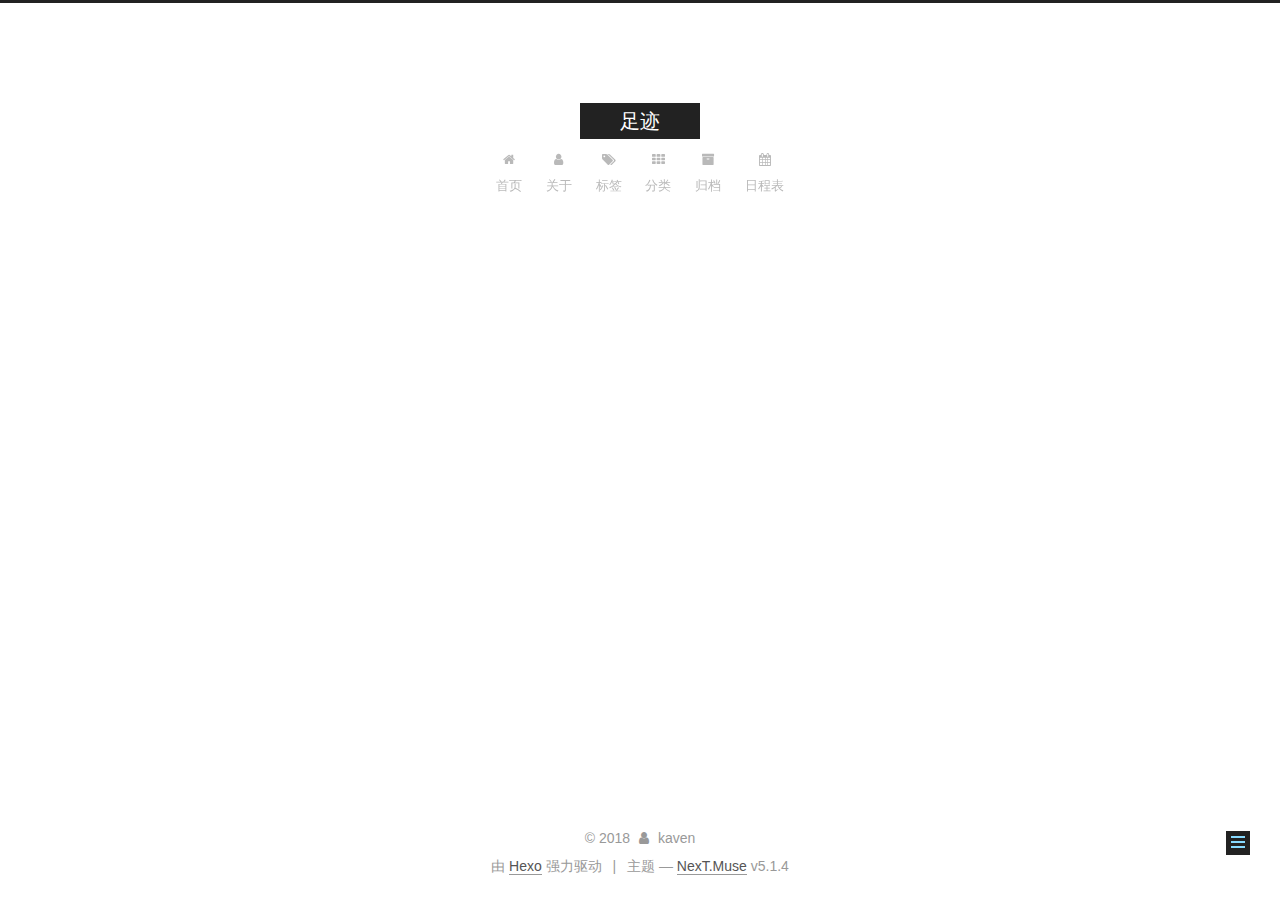
<file: 2018/08/20/about/index.html>
<!DOCTYPE html>



  


<html class="theme-next muse use-motion" lang="zh-Hans">
<head>
  <meta charset="UTF-8"/>
<meta http-equiv="X-UA-Compatible" content="IE=edge" />
<meta name="viewport" content="width=device-width, initial-scale=1, maximum-scale=1"/>
<meta name="theme-color" content="#222">









<meta http-equiv="Cache-Control" content="no-transform" />
<meta http-equiv="Cache-Control" content="no-siteapp" />
















  
  
  <link href="/lib/fancybox/source/jquery.fancybox.css?v=2.1.5" rel="stylesheet" type="text/css" />







<link href="/lib/font-awesome/css/font-awesome.min.css?v=4.6.2" rel="stylesheet" type="text/css" />

<link href="/css/main.css?v=5.1.4" rel="stylesheet" type="text/css" />


  <link rel="apple-touch-icon" sizes="180x180" href="/images/apple-touch-icon-next.png?v=5.1.4">


  <link rel="icon" type="image/png" sizes="32x32" href="/images/favicon-32x32-next.png?v=5.1.4">


  <link rel="icon" type="image/png" sizes="16x16" href="/images/favicon-16x16-next.png?v=5.1.4">


  <link rel="mask-icon" href="/images/logo.svg?v=5.1.4" color="#222">





  <meta name="keywords" content="Hexo, NexT" />










<meta name="description" content="关于我哈哈哈">
<meta property="og:type" content="article">
<meta property="og:title" content="about">
<meta property="og:url" content="http://yoursite.com/2018/08/20/about/index.html">
<meta property="og:site_name" content="足迹">
<meta property="og:description" content="关于我哈哈哈">
<meta property="og:locale" content="zh-Hans">
<meta property="og:updated_time" content="2018-08-20T01:45:50.709Z">
<meta name="twitter:card" content="summary">
<meta name="twitter:title" content="about">
<meta name="twitter:description" content="关于我哈哈哈">



<script type="text/javascript" id="hexo.configurations">
  var NexT = window.NexT || {};
  var CONFIG = {
    root: '/',
    scheme: 'Muse',
    version: '5.1.4',
    sidebar: {"position":"left","display":"post","offset":12,"b2t":false,"scrollpercent":false,"onmobile":false},
    fancybox: true,
    tabs: true,
    motion: {"enable":true,"async":false,"transition":{"post_block":"fadeIn","post_header":"slideDownIn","post_body":"slideDownIn","coll_header":"slideLeftIn","sidebar":"slideUpIn"}},
    duoshuo: {
      userId: '0',
      author: '博主'
    },
    algolia: {
      applicationID: '',
      apiKey: '',
      indexName: '',
      hits: {"per_page":10},
      labels: {"input_placeholder":"Search for Posts","hits_empty":"We didn't find any results for the search: ${query}","hits_stats":"${hits} results found in ${time} ms"}
    }
  };
</script>



  <link rel="canonical" href="http://yoursite.com/2018/08/20/about/"/>





  <title>about | 足迹</title>
  








</head>

<body itemscope itemtype="http://schema.org/WebPage" lang="zh-Hans">

  
  
    
  

  <div class="container sidebar-position-left page-post-detail">
    <div class="headband"></div>

    <header id="header" class="header" itemscope itemtype="http://schema.org/WPHeader">
      <div class="header-inner"><div class="site-brand-wrapper">
  <div class="site-meta ">
    

    <div class="custom-logo-site-title">
      <a href="/"  class="brand" rel="start">
        <span class="logo-line-before"><i></i></span>
        <span class="site-title">足迹</span>
        <span class="logo-line-after"><i></i></span>
      </a>
    </div>
      
        <p class="site-subtitle"></p>
      
  </div>

  <div class="site-nav-toggle">
    <button>
      <span class="btn-bar"></span>
      <span class="btn-bar"></span>
      <span class="btn-bar"></span>
    </button>
  </div>
</div>

<nav class="site-nav">
  

  
    <ul id="menu" class="menu">
      
        
        <li class="menu-item menu-item-home">
          <a href="/" rel="section">
            
              <i class="menu-item-icon fa fa-fw fa-home"></i> <br />
            
            首页
          </a>
        </li>
      
        
        <li class="menu-item menu-item-about">
          <a href="/about/" rel="section">
            
              <i class="menu-item-icon fa fa-fw fa-user"></i> <br />
            
            关于
          </a>
        </li>
      
        
        <li class="menu-item menu-item-tags">
          <a href="/tags/" rel="section">
            
              <i class="menu-item-icon fa fa-fw fa-tags"></i> <br />
            
            标签
          </a>
        </li>
      
        
        <li class="menu-item menu-item-categories">
          <a href="/categories/" rel="section">
            
              <i class="menu-item-icon fa fa-fw fa-th"></i> <br />
            
            分类
          </a>
        </li>
      
        
        <li class="menu-item menu-item-archives">
          <a href="/archives/" rel="section">
            
              <i class="menu-item-icon fa fa-fw fa-archive"></i> <br />
            
            归档
          </a>
        </li>
      
        
        <li class="menu-item menu-item-schedule">
          <a href="/schedule/" rel="section">
            
              <i class="menu-item-icon fa fa-fw fa-calendar"></i> <br />
            
            日程表
          </a>
        </li>
      

      
    </ul>
  

  
</nav>



 </div>
    </header>

    <main id="main" class="main">
      <div class="main-inner">
        <div class="content-wrap">
          <div id="content" class="content">
            

  <div id="posts" class="posts-expand">
    

  

  
  
  

  <article class="post post-type-normal" itemscope itemtype="http://schema.org/Article">
  
  
  
  <div class="post-block">
    <link itemprop="mainEntityOfPage" href="http://yoursite.com/2018/08/20/about/">

    <span hidden itemprop="author" itemscope itemtype="http://schema.org/Person">
      <meta itemprop="name" content="kaven">
      <meta itemprop="description" content="">
      <meta itemprop="image" content="/images/avatar.gif">
    </span>

    <span hidden itemprop="publisher" itemscope itemtype="http://schema.org/Organization">
      <meta itemprop="name" content="足迹">
    </span>

    
      <header class="post-header">

        
        
          <h1 class="post-title" itemprop="name headline">about</h1>
        

        <div class="post-meta">
          <span class="post-time">
            
              <span class="post-meta-item-icon">
                <i class="fa fa-calendar-o"></i>
              </span>
              
                <span class="post-meta-item-text">发表于</span>
              
              <time title="创建于" itemprop="dateCreated datePublished" datetime="2018-08-20T09:42:09+08:00">
                2018-08-20
              </time>
            

            

            
          </span>

          

          
            
          

          
          

          

          

          

        </div>
      </header>
    

    
    
    
    <div class="post-body" itemprop="articleBody">

      
      

      
        <h4 id="关于我"><a href="#关于我" class="headerlink" title="关于我"></a>关于我</h4><p>哈哈哈</p>

      
    </div>
    
    
    

    

    

    

    <footer class="post-footer">
      

      
      
      

      
        <div class="post-nav">
          <div class="post-nav-next post-nav-item">
            
              <a href="/2018/08/17/test/" rel="next" title="test">
                <i class="fa fa-chevron-left"></i> test
              </a>
            
          </div>

          <span class="post-nav-divider"></span>

          <div class="post-nav-prev post-nav-item">
            
          </div>
        </div>
      

      
      
    </footer>
  </div>
  
  
  
  </article>



    <div class="post-spread">
      
    </div>
  </div>


          </div>
          


          

  



        </div>
        
          
  
  <div class="sidebar-toggle">
    <div class="sidebar-toggle-line-wrap">
      <span class="sidebar-toggle-line sidebar-toggle-line-first"></span>
      <span class="sidebar-toggle-line sidebar-toggle-line-middle"></span>
      <span class="sidebar-toggle-line sidebar-toggle-line-last"></span>
    </div>
  </div>

  <aside id="sidebar" class="sidebar">
    
    <div class="sidebar-inner">

      

      
        <ul class="sidebar-nav motion-element">
          <li class="sidebar-nav-toc sidebar-nav-active" data-target="post-toc-wrap">
            文章目录
          </li>
          <li class="sidebar-nav-overview" data-target="site-overview-wrap">
            站点概览
          </li>
        </ul>
      

      <section class="site-overview-wrap sidebar-panel">
        <div class="site-overview">
          <div class="site-author motion-element" itemprop="author" itemscope itemtype="http://schema.org/Person">
            
              <p class="site-author-name" itemprop="name">kaven</p>
              <p class="site-description motion-element" itemprop="description"></p>
          </div>

          <nav class="site-state motion-element">

            
              <div class="site-state-item site-state-posts">
              
                <a href="/archives/">
              
                  <span class="site-state-item-count">3</span>
                  <span class="site-state-item-name">日志</span>
                </a>
              </div>
            

            

            

          </nav>

          

          
            <div class="links-of-author motion-element">
                
                  <span class="links-of-author-item">
                    <a href="https://github.com/yourname" target="_blank" title="GitHub">
                      
                        <i class="fa fa-fw fa-github"></i>GitHub</a>
                  </span>
                
            </div>
          

          
          

          
          

          

        </div>
      </section>

      
      <!--noindex-->
        <section class="post-toc-wrap motion-element sidebar-panel sidebar-panel-active">
          <div class="post-toc">

            
              
            

            
              <div class="post-toc-content"><ol class="nav"><li class="nav-item nav-level-4"><a class="nav-link" href="#关于我"><span class="nav-number">1.</span> <span class="nav-text">关于我</span></a></li></ol></div>
            

          </div>
        </section>
      <!--/noindex-->
      

      

    </div>
  </aside>


        
      </div>
    </main>

    <footer id="footer" class="footer">
      <div class="footer-inner">
        <div class="copyright">&copy; <span itemprop="copyrightYear">2018</span>
  <span class="with-love">
    <i class="fa fa-user"></i>
  </span>
  <span class="author" itemprop="copyrightHolder">kaven</span>

  
</div>


  <div class="powered-by">由 <a class="theme-link" target="_blank" href="https://hexo.io">Hexo</a> 强力驱动</div>



  <span class="post-meta-divider">|</span>



  <div class="theme-info">主题 &mdash; <a class="theme-link" target="_blank" href="https://github.com/iissnan/hexo-theme-next">NexT.Muse</a> v5.1.4</div>




        







        
      </div>
    </footer>

    
      <div class="back-to-top">
        <i class="fa fa-arrow-up"></i>
        
      </div>
    

    

  </div>

  

<script type="text/javascript">
  if (Object.prototype.toString.call(window.Promise) !== '[object Function]') {
    window.Promise = null;
  }
</script>









  












  
  
    <script type="text/javascript" src="/lib/jquery/index.js?v=2.1.3"></script>
  

  
  
    <script type="text/javascript" src="/lib/fastclick/lib/fastclick.min.js?v=1.0.6"></script>
  

  
  
    <script type="text/javascript" src="/lib/jquery_lazyload/jquery.lazyload.js?v=1.9.7"></script>
  

  
  
    <script type="text/javascript" src="/lib/velocity/velocity.min.js?v=1.2.1"></script>
  

  
  
    <script type="text/javascript" src="/lib/velocity/velocity.ui.min.js?v=1.2.1"></script>
  

  
  
    <script type="text/javascript" src="/lib/fancybox/source/jquery.fancybox.pack.js?v=2.1.5"></script>
  


  


  <script type="text/javascript" src="/js/src/utils.js?v=5.1.4"></script>

  <script type="text/javascript" src="/js/src/motion.js?v=5.1.4"></script>



  
  

  
  <script type="text/javascript" src="/js/src/scrollspy.js?v=5.1.4"></script>
<script type="text/javascript" src="/js/src/post-details.js?v=5.1.4"></script>



  


  <script type="text/javascript" src="/js/src/bootstrap.js?v=5.1.4"></script>



  


  




	





  





  












  





  

  

  

  
  

  

  

  

</body>
</html>
</file>
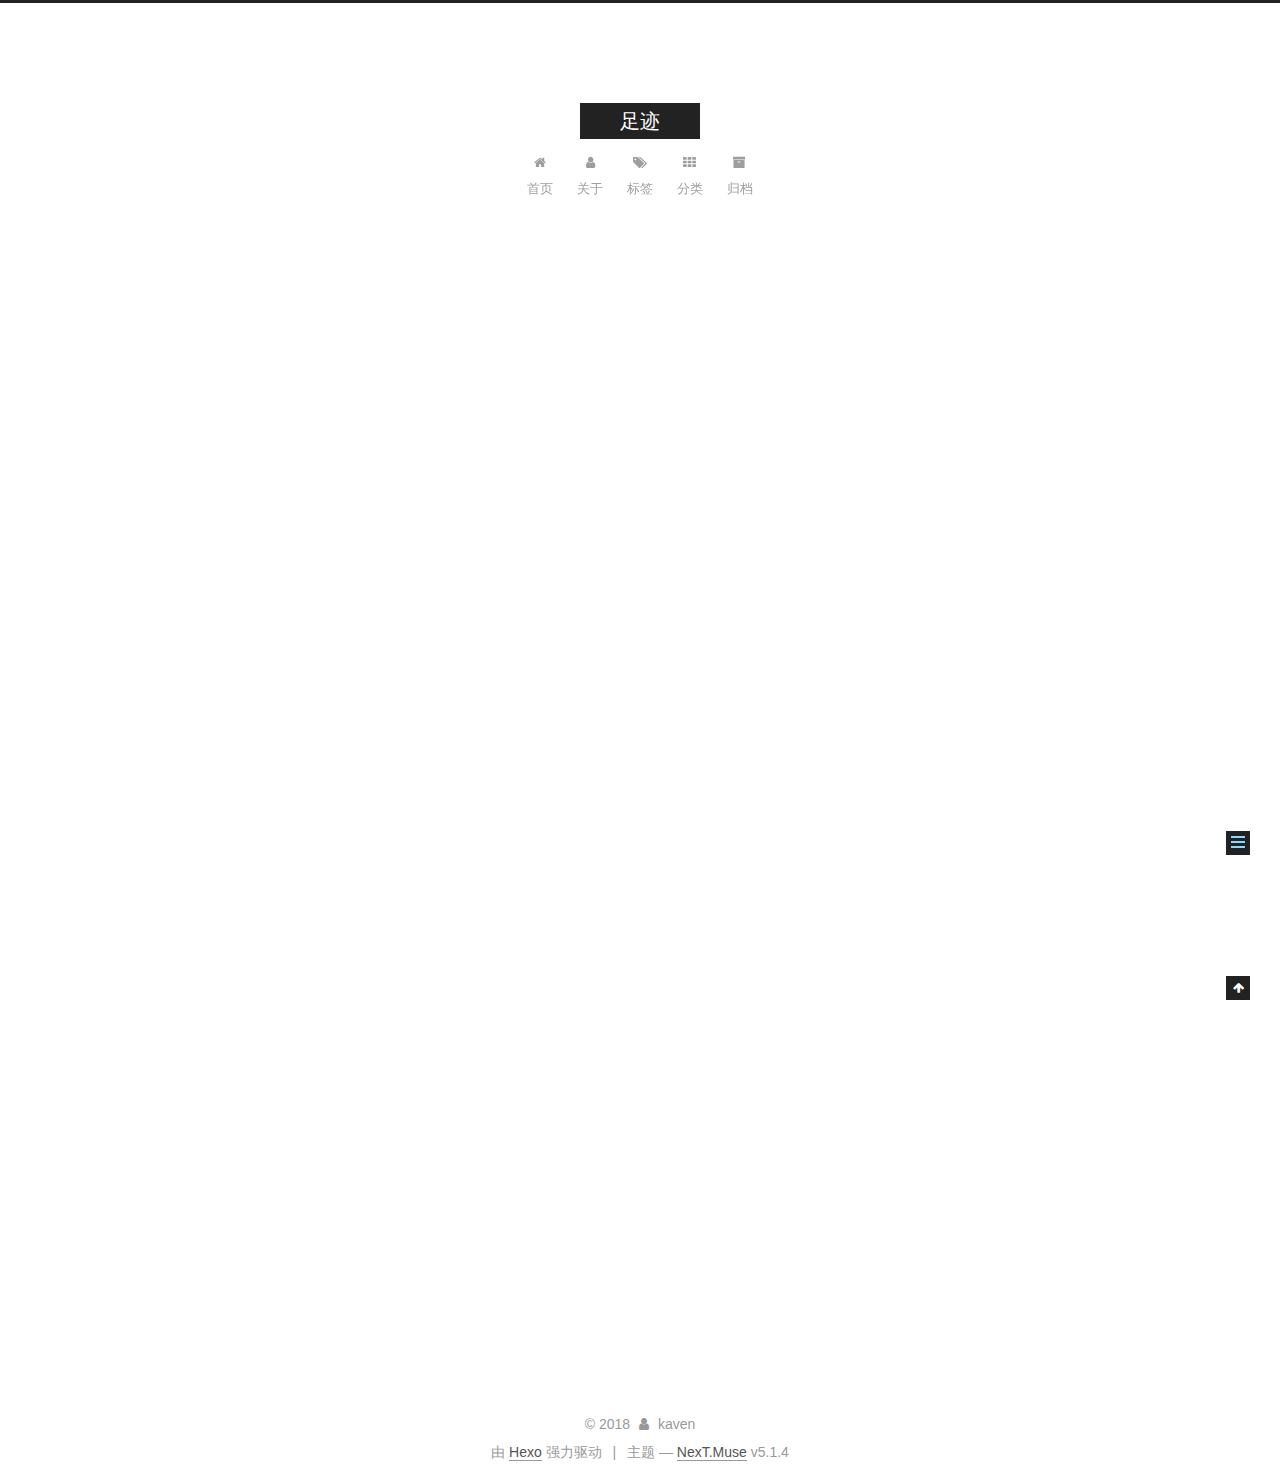
<file: 2018/08/20/test/index.html>
<!DOCTYPE html>



  


<html class="theme-next muse use-motion" lang="zh-Hans">
<head>
  <meta charset="UTF-8"/>
<meta http-equiv="X-UA-Compatible" content="IE=edge" />
<meta name="viewport" content="width=device-width, initial-scale=1, maximum-scale=1"/>
<meta name="theme-color" content="#222">









<meta http-equiv="Cache-Control" content="no-transform" />
<meta http-equiv="Cache-Control" content="no-siteapp" />
















  
  
  <link href="../../../../lib/fancybox/source/jquery.fancybox.css?v=2.1.5" rel="stylesheet" type="text/css" />







<link href="../../../../lib/font-awesome/css/font-awesome.min.css?v=4.6.2" rel="stylesheet" type="text/css" />

<link href="../../../../css/main.css?v=5.1.4" rel="stylesheet" type="text/css" />


  <link rel="apple-touch-icon" sizes="180x180" href="../../../../images/apple-touch-icon-next.png?v=5.1.4">


  <link rel="icon" type="image/png" sizes="32x32" href="../../../../images/favicon-32x32-next.png?v=5.1.4">


  <link rel="icon" type="image/png" sizes="16x16" href="../../../../images/favicon-16x16-next.png?v=5.1.4">


  <link rel="mask-icon" href="../../../../images/logo.svg?v=5.1.4" color="#222">





  <meta name="keywords" content="Hexo, NexT" />










<meta name="description" content="通过常规的 markdown 语法和相对路径来引用图片和其它资源可能会导致它们在存档页或者主页上显示不正确。在Hexo 2时代，社区创建了很多插件来解决这个问题。但是，随着Hexo 3 的发布，许多新的标签插件被加入到了核心代码中。这使得你可以更简单地在文章中引用你的资源。  比如说：当你打开文章资源文件夹功能后，你把一个 example.jpg 图片放在了你的资源文件夹中，如果通过使用相对路径的">
<meta property="og:type" content="article">
<meta property="og:title" content="test">
<meta property="og:url" content="http://yoursite.com/2018/08/20/test/index.html">
<meta property="og:site_name" content="足迹">
<meta property="og:description" content="通过常规的 markdown 语法和相对路径来引用图片和其它资源可能会导致它们在存档页或者主页上显示不正确。在Hexo 2时代，社区创建了很多插件来解决这个问题。但是，随着Hexo 3 的发布，许多新的标签插件被加入到了核心代码中。这使得你可以更简单地在文章中引用你的资源。  比如说：当你打开文章资源文件夹功能后，你把一个 example.jpg 图片放在了你的资源文件夹中，如果通过使用相对路径的">
<meta property="og:locale" content="zh-Hans">
<meta property="og:image" content="http://yoursite.com/2018/08/20/test/2018-08-20_102012.png">
<meta property="og:updated_time" content="2018-08-20T02:25:16.913Z">
<meta name="twitter:card" content="summary">
<meta name="twitter:title" content="test">
<meta name="twitter:description" content="通过常规的 markdown 语法和相对路径来引用图片和其它资源可能会导致它们在存档页或者主页上显示不正确。在Hexo 2时代，社区创建了很多插件来解决这个问题。但是，随着Hexo 3 的发布，许多新的标签插件被加入到了核心代码中。这使得你可以更简单地在文章中引用你的资源。  比如说：当你打开文章资源文件夹功能后，你把一个 example.jpg 图片放在了你的资源文件夹中，如果通过使用相对路径的">
<meta name="twitter:image" content="http://yoursite.com/2018/08/20/test/2018-08-20_102012.png">



<script type="text/javascript" id="hexo.configurations">
  var NexT = window.NexT || {};
  var CONFIG = {
    root: '/',
    scheme: 'Muse',
    version: '5.1.4',
    sidebar: {"position":"left","display":"post","offset":12,"b2t":false,"scrollpercent":false,"onmobile":false},
    fancybox: true,
    tabs: true,
    motion: {"enable":true,"async":false,"transition":{"post_block":"fadeIn","post_header":"slideDownIn","post_body":"slideDownIn","coll_header":"slideLeftIn","sidebar":"slideUpIn"}},
    duoshuo: {
      userId: '0',
      author: '博主'
    },
    algolia: {
      applicationID: '',
      apiKey: '',
      indexName: '',
      hits: {"per_page":10},
      labels: {"input_placeholder":"Search for Posts","hits_empty":"We didn't find any results for the search: ${query}","hits_stats":"${hits} results found in ${time} ms"}
    }
  };
</script>



  <link rel="canonical" href="http://yoursite.com/2018/08/20/test/"/>





  <title>test | 足迹</title>
  








</head>

<body itemscope itemtype="http://schema.org/WebPage" lang="zh-Hans">

  
  
    
  

  <div class="container sidebar-position-left page-post-detail">
    <div class="headband"></div>

    <header id="header" class="header" itemscope itemtype="http://schema.org/WPHeader">
      <div class="header-inner"><div class="site-brand-wrapper">
  <div class="site-meta ">
    

    <div class="custom-logo-site-title">
      <a href="/"  class="brand" rel="start">
        <span class="logo-line-before"><i></i></span>
        <span class="site-title">足迹</span>
        <span class="logo-line-after"><i></i></span>
      </a>
    </div>
      
        <p class="site-subtitle"></p>
      
  </div>

  <div class="site-nav-toggle">
    <button>
      <span class="btn-bar"></span>
      <span class="btn-bar"></span>
      <span class="btn-bar"></span>
    </button>
  </div>
</div>

<nav class="site-nav">
  

  
    <ul id="menu" class="menu">
      
        
        <li class="menu-item menu-item-home">
          <a href="" rel="section">
            
              <i class="menu-item-icon fa fa-fw fa-home"></i> <br />
            
            首页
          </a>
        </li>
      
        
        <li class="menu-item menu-item-about">
          <a href="" rel="section">
            
              <i class="menu-item-icon fa fa-fw fa-user"></i> <br />
            
            关于
          </a>
        </li>
      
        
        <li class="menu-item menu-item-tags">
          <a href="" rel="section">
            
              <i class="menu-item-icon fa fa-fw fa-tags"></i> <br />
            
            标签
          </a>
        </li>
      
        
        <li class="menu-item menu-item-categories">
          <a href="" rel="section">
            
              <i class="menu-item-icon fa fa-fw fa-th"></i> <br />
            
            分类
          </a>
        </li>
      
        
        <li class="menu-item menu-item-archives">
          <a href="" rel="section">
            
              <i class="menu-item-icon fa fa-fw fa-archive"></i> <br />
            
            归档
          </a>
        </li>
      

      
    </ul>
  

  
</nav>



 </div>
    </header>

    <main id="main" class="main">
      <div class="main-inner">
        <div class="content-wrap">
          <div id="content" class="content">
            

  <div id="posts" class="posts-expand">
    

  

  
  
  

  <article class="post post-type-normal" itemscope itemtype="http://schema.org/Article">
  
  
  
  <div class="post-block">
    <link itemprop="mainEntityOfPage" href="http://yoursite.com">

    <span hidden itemprop="author" itemscope itemtype="http://schema.org/Person">
      <meta itemprop="name" content="kaven">
      <meta itemprop="description" content="">
      <meta itemprop="image" content="../../../../images/avatar.gif">
    </span>

    <span hidden itemprop="publisher" itemscope itemtype="http://schema.org/Organization">
      <meta itemprop="name" content="足迹">
    </span>

    
      <header class="post-header">

        
        
          <h1 class="post-title" itemprop="name headline">test</h1>
        

        <div class="post-meta">
          <span class="post-time">
            
              <span class="post-meta-item-icon">
                <i class="fa fa-calendar-o"></i>
              </span>
              
                <span class="post-meta-item-text">发表于</span>
              
              <time title="创建于" itemprop="dateCreated datePublished" datetime="2018-08-20T10:19:42+08:00">
                2018-08-20
              </time>
            

            

            
          </span>

          

          
            
          

          
          

          

          

          

        </div>
      </header>
    

    
    
    
    <div class="post-body" itemprop="articleBody">

      
      

      
        <p>通过常规的 markdown 语法和相对路径来引用图片和其它资源可能会导致它们在存档页或者主页上显示不正确。在Hexo 2时代，社区创建了很多插件来解决这个问题。但是，随着Hexo 3 的发布，许多新的标签插件被加入到了核心代码中。这使得你可以更简单地在文章中引用你的资源。</p>
<img src="/2018/08/20/test/2018-08-20_102012.png" title="This is an example image">
<p>比如说：当你打开文章资源文件夹功能后，你把一个 <code>example.jpg</code> 图片放在了你的资源文件夹中，如果通过使用相对路径的常规 markdown 语法 <code>![](/example.jpg)</code> ，它将 <em>不会</em> 出现在首页上。（但是它会在文章中按你期待的方式工作）</p>
<p>正确的引用图片方式是使用下列的标签插件而不是 markdown ：</p>
<figure class="highlight plain"><table><tr><td class="gutter"><pre><span class="line">1</span><br></pre></td><td class="code"><pre><span class="line">&#123;% asset_img example.jpg This is an example image %&#125;</span><br></pre></td></tr></table></figure>
<p>通过这种方式，图片将会同时出现在文章和主页以及归档页中。</p>

      
    </div>
    
    
    

    

    

    

    <footer class="post-footer">
      

      
      
      

      
        <div class="post-nav">
          <div class="post-nav-next post-nav-item">
            
              <a href="../../17/hello-world/" rel="next" title="Hello World">
                <i class="fa fa-chevron-left"></i> Hello World
              </a>
            
          </div>

          <span class="post-nav-divider"></span>

          <div class="post-nav-prev post-nav-item">
            
          </div>
        </div>
      

      
      
    </footer>
  </div>
  
  
  
  </article>



    <div class="post-spread">
      
    </div>
  </div>


          </div>
          


          

  



        </div>
        
          
  
  <div class="sidebar-toggle">
    <div class="sidebar-toggle-line-wrap">
      <span class="sidebar-toggle-line sidebar-toggle-line-first"></span>
      <span class="sidebar-toggle-line sidebar-toggle-line-middle"></span>
      <span class="sidebar-toggle-line sidebar-toggle-line-last"></span>
    </div>
  </div>

  <aside id="sidebar" class="sidebar">
    
    <div class="sidebar-inner">

      

      

      <section class="site-overview-wrap sidebar-panel sidebar-panel-active">
        <div class="site-overview">
          <div class="site-author motion-element" itemprop="author" itemscope itemtype="http://schema.org/Person">
            
              <p class="site-author-name" itemprop="name">kaven</p>
              <p class="site-description motion-element" itemprop="description"></p>
          </div>

          <nav class="site-state motion-element">

            
              <div class="site-state-item site-state-posts">
              
                <a href="../../../../archives/">
              
                  <span class="site-state-item-count">2</span>
                  <span class="site-state-item-name">日志</span>
                </a>
              </div>
            

            

            

          </nav>

          

          
            <div class="links-of-author motion-element">
                
                  <span class="links-of-author-item">
                    <a href="https://github.com/yourname" target="_blank" title="GitHub">
                      
                        <i class="fa fa-fw fa-github"></i>GitHub</a>
                  </span>
                
            </div>
          

          
          

          
          

          

        </div>
      </section>

      

      

    </div>
  </aside>


        
      </div>
    </main>

    <footer id="footer" class="footer">
      <div class="footer-inner">
        <div class="copyright">&copy; <span itemprop="copyrightYear">2018</span>
  <span class="with-love">
    <i class="fa fa-user"></i>
  </span>
  <span class="author" itemprop="copyrightHolder">kaven</span>

  
</div>


  <div class="powered-by">由 <a class="theme-link" target="_blank" href="https://hexo.io">Hexo</a> 强力驱动</div>



  <span class="post-meta-divider">|</span>



  <div class="theme-info">主题 &mdash; <a class="theme-link" target="_blank" href="https://github.com/iissnan/hexo-theme-next">NexT.Muse</a> v5.1.4</div>




        







        
      </div>
    </footer>

    
      <div class="back-to-top">
        <i class="fa fa-arrow-up"></i>
        
      </div>
    

    

  </div>

  

<script type="text/javascript">
  if (Object.prototype.toString.call(window.Promise) !== '[object Function]') {
    window.Promise = null;
  }
</script>









  












  
  
    <script type="text/javascript" src="../../../../lib/jquery/index.js?v=2.1.3"></script>
  

  
  
    <script type="text/javascript" src="../../../../lib/fastclick/lib/fastclick.min.js?v=1.0.6"></script>
  

  
  
    <script type="text/javascript" src="../../../../lib/jquery_lazyload/jquery.lazyload.js?v=1.9.7"></script>
  

  
  
    <script type="text/javascript" src="../../../../lib/velocity/velocity.min.js?v=1.2.1"></script>
  

  
  
    <script type="text/javascript" src="../../../../lib/velocity/velocity.ui.min.js?v=1.2.1"></script>
  

  
  
    <script type="text/javascript" src="../../../../lib/fancybox/source/jquery.fancybox.pack.js?v=2.1.5"></script>
  


  


  <script type="text/javascript" src="../../../../js/src/utils.js?v=5.1.4"></script>

  <script type="text/javascript" src="../../../../js/src/motion.js?v=5.1.4"></script>



  
  

  
  <script type="text/javascript" src="../../../../js/src/scrollspy.js?v=5.1.4"></script>
<script type="text/javascript" src="../../../../js/src/post-details.js?v=5.1.4"></script>



  


  <script type="text/javascript" src="../../../../js/src/bootstrap.js?v=5.1.4"></script>



  


  




	





  





  












  





  

  

  

  
  

  

  

  

</body>
</html>
</file>
<file: css/main.css>
/* normalize.css v3.0.2 | MIT License | git.io/normalize */
html {
  font-family: sans-serif; /* 1 */
  -ms-text-size-adjust: 100%; /* 2 */
  -webkit-text-size-adjust: 100%; /* 2 */
}
body {
  margin: 0;
}
article,
aside,
details,
figcaption,
figure,
footer,
header,
hgroup,
main,
menu,
nav,
section,
summary {
  display: block;
}
audio,
canvas,
progress,
video {
  display: inline-block; /* 1 */
  vertical-align: baseline; /* 2 */
}
audio:not([controls]) {
  display: none;
  height: 0;
}
[hidden],
template {
  display: none;
}
a {
  background-color: transparent;
}
a:active,
a:hover {
  outline: 0;
}
abbr[title] {
  border-bottom: 1px dotted;
}
b,
strong {
  font-weight: bold;
}
dfn {
  font-style: italic;
}
h1 {
  font-size: 2em;
  margin: 0.67em 0;
}
mark {
  background: #ff0;
  color: #000;
}
small {
  font-size: 80%;
}
sub,
sup {
  font-size: 75%;
  line-height: 0;
  position: relative;
  vertical-align: baseline;
}
sup {
  top: -0.5em;
}
sub {
  bottom: -0.25em;
}
img {
  border: 0;
}
svg:not(:root) {
  overflow: hidden;
}
figure {
  margin: 1em 40px;
}
hr {
  -moz-box-sizing: content-box;
  box-sizing: content-box;
  height: 0;
}
pre {
  overflow: auto;
}
code,
kbd,
pre,
samp {
  font-family: monospace, monospace;
  font-size: 1em;
}
button,
input,
optgroup,
select,
textarea {
  color: inherit; /* 1 */
  font: inherit; /* 2 */
  margin: 0; /* 3 */
}
button {
  overflow: visible;
}
button,
select {
  text-transform: none;
}
button,
html input[type="button"],
input[type="reset"],
input[type="submit"] {
  -webkit-appearance: button; /* 2 */
  cursor: pointer; /* 3 */
}
button[disabled],
html input[disabled] {
  cursor: default;
}
button::-moz-focus-inner,
input::-moz-focus-inner {
  border: 0;
  padding: 0;
}
input {
  line-height: normal;
}
input[type="checkbox"],
input[type="radio"] {
  box-sizing: border-box; /* 1 */
  padding: 0; /* 2 */
}
input[type="number"]::-webkit-inner-spin-button,
input[type="number"]::-webkit-outer-spin-button {
  height: auto;
}
input[type="search"] {
  -webkit-appearance: textfield; /* 1 */
  -moz-box-sizing: content-box;
  -webkit-box-sizing: content-box; /* 2 */
  box-sizing: content-box;
}
input[type="search"]::-webkit-search-cancel-button,
input[type="search"]::-webkit-search-decoration {
  -webkit-appearance: none;
}
fieldset {
  border: 1px solid #c0c0c0;
  margin: 0 2px;
  padding: 0.35em 0.625em 0.75em;
}
legend {
  border: 0; /* 1 */
  padding: 0; /* 2 */
}
textarea {
  overflow: auto;
}
optgroup {
  font-weight: bold;
}
table {
  border-collapse: collapse;
  border-spacing: 0;
}
td,
th {
  padding: 0;
}
::selection {
  background: #262a30;
  color: #fff;
}
body {
  position: relative;
  font-family: 'Lato', "PingFang SC", "Microsoft YaHei", sans-serif;
  font-size: 14px;
  line-height: 2;
  color: #555;
  background: #fff;
}
@media (max-width: 767px) {
  body {
    padding-right: 0 !important;
  }
}
@media (min-width: 768px) and (max-width: 991px) {
  body {
    padding-right: 0 !important;
  }
}
@media (min-width: 1600px) {
  body {
    font-size: 16px;
  }
}
h1,
h2,
h3,
h4,
h5,
h6 {
  margin: 0;
  padding: 0;
  font-weight: bold;
  line-height: 1.5;
  font-family: 'Lato', "PingFang SC", "Microsoft YaHei", sans-serif;
}
h2,
h3,
h4,
h5,
h6 {
  margin: 20px 0 15px;
}
h1 {
  font-size: 22px;
}
@media (max-width: 767px) {
  h1 {
    font-size: 18px;
  }
}
h2 {
  font-size: 20px;
}
@media (max-width: 767px) {
  h2 {
    font-size: 16px;
  }
}
h3 {
  font-size: 18px;
}
@media (max-width: 767px) {
  h3 {
    font-size: 14px;
  }
}
h4 {
  font-size: 16px;
}
@media (max-width: 767px) {
  h4 {
    font-size: 12px;
  }
}
h5 {
  font-size: 14px;
}
@media (max-width: 767px) {
  h5 {
    font-size: 10px;
  }
}
h6 {
  font-size: 12px;
}
@media (max-width: 767px) {
  h6 {
    font-size: 8px;
  }
}
p {
  margin: 0 0 20px 0;
}
a {
  color: #555;
  text-decoration: none;
  outline: none;
  border-bottom: 1px solid #999;
  word-wrap: break-word;
}
a:hover {
  color: #222;
  border-bottom-color: #222;
}
blockquote {
  margin: 0;
  padding: 0;
}
img {
  display: block;
  margin: auto;
  max-width: 100%;
  height: auto;
}
hr {
  margin: 40px 0;
  height: 3px;
  border: none;
  background-color: #ddd;
  background-image: repeating-linear-gradient(-45deg, #fff, #fff 4px, transparent 4px, transparent 8px);
}
blockquote {
  padding: 0 15px;
  color: #666;
  border-left: 4px solid #ddd;
}
blockquote cite::before {
  content: "-";
  padding: 0 5px;
}
dt {
  font-weight: 700;
}
dd {
  margin: 0;
  padding: 0;
}
kbd {
  border: 1px solid #ccc;
  border-radius: 0.2em;
  box-shadow: 0.1em 0.1em 0.2em rgba(0,0,0,0.1);
  background-color: #f9f9f9;
  font-family: inherit;
  background-image: -webkit-linear-gradient(top, #eee, #fff, #eee);
  padding: 0.1em 0.3em;
  white-space: nowrap;
}
.text-left {
  text-align: left;
}
.text-center {
  text-align: center;
}
.text-right {
  text-align: right;
}
.text-justify {
  text-align: justify;
}
.text-nowrap {
  white-space: nowrap;
}
.text-lowercase {
  text-transform: lowercase;
}
.text-uppercase {
  text-transform: uppercase;
}
.text-capitalize {
  text-transform: capitalize;
}
.center-block {
  display: block;
  margin-left: auto;
  margin-right: auto;
}
.clearfix:before,
.clearfix:after {
  content: " ";
  display: table;
}
.clearfix:after {
  clear: both;
}
.pullquote {
  width: 45%;
}
.pullquote.left {
  float: left;
  margin-left: 5px;
  margin-right: 10px;
}
.pullquote.right {
  float: right;
  margin-left: 10px;
  margin-right: 5px;
}
.affix.affix.affix {
  position: fixed;
}
.translation {
  margin-top: -20px;
  font-size: 14px;
  color: #999;
}
.scrollbar-measure {
  width: 100px;
  height: 100px;
  overflow: scroll;
  position: absolute;
  top: -9999px;
}
.use-motion .motion-element {
  opacity: 0;
}
table {
  margin: 20px 0;
  width: 100%;
  border-collapse: collapse;
  border-spacing: 0;
  border: 1px solid #ddd;
  font-size: 14px;
  table-layout: fixed;
  word-wrap: break-all;
}
table>tbody>tr:nth-of-type(odd) {
  background-color: #f9f9f9;
}
table>tbody>tr:hover {
  background-color: #f5f5f5;
}
caption,
th,
td {
  padding: 8px;
  text-align: left;
  vertical-align: middle;
  font-weight: normal;
}
th,
td {
  border-bottom: 3px solid #ddd;
  border-right: 1px solid #eee;
}
th {
  padding-bottom: 10px;
  font-weight: 700;
}
td {
  border-bottom-width: 1px;
}
html,
body {
  height: 100%;
}
.container {
  position: relative;
  min-height: 100%;
}
.header-inner {
  margin: 0 auto;
  padding: 100px 0 70px;
  width: 700px;
}
@media (min-width: 1600px) {
  .container .header-inner {
    width: 900px;
  }
}
.main {
  padding-bottom: 150px;
}
.main-inner {
  margin: 0 auto;
  width: 700px;
}
@media (min-width: 1600px) {
  .container .main-inner {
    width: 900px;
  }
}
.footer {
  position: absolute;
  left: 0;
  bottom: 0;
  width: 100%;
  min-height: 50px;
}
.footer-inner {
  box-sizing: border-box;
  margin: 20px auto;
  width: 700px;
}
@media (min-width: 1600px) {
  .container .footer-inner {
    width: 900px;
  }
}
pre,
.highlight {
  overflow: auto;
  margin: 20px 0;
  padding: 0;
  font-size: 13px;
  color: #4d4d4c;
  background: #f7f7f7;
  line-height: 1.6;
}
pre,
code {
  font-family: consolas, Menlo, "PingFang SC", "Microsoft YaHei", monospace;
}
code {
  padding: 2px 4px;
  word-wrap: break-word;
  color: #555;
  background: #eee;
  border-radius: 3px;
  font-size: 13px;
}
pre {
  padding: 10px;
}
pre code {
  padding: 0;
  color: #4d4d4c;
  background: none;
  text-shadow: none;
}
.highlight {
  border-radius: 1px;
}
.highlight pre {
  border: none;
  margin: 0;
  padding: 10px 0;
}
.highlight table {
  margin: 0;
  width: auto;
  border: none;
}
.highlight td {
  border: none;
  padding: 0;
}
.highlight figcaption {
  font-size: 1em;
  color: #4d4d4c;
  line-height: 1em;
  margin-bottom: 1em;
}
.highlight figcaption:before,
.highlight figcaption:after {
  content: " ";
  display: table;
}
.highlight figcaption:after {
  clear: both;
}
.highlight figcaption a {
  float: right;
  color: #4d4d4c;
}
.highlight figcaption a:hover {
  border-bottom-color: #4d4d4c;
}
.highlight .gutter pre {
  padding-left: 10px;
  padding-right: 10px;
  color: #869194;
  text-align: right;
  background-color: #eff2f3;
}
.highlight .code pre {
  width: 100%;
  padding-left: 10px;
  padding-right: 10px;
  background-color: #f7f7f7;
}
.highlight .line {
  height: 20px;
}
.gutter {
  -webkit-user-select: none;
  -moz-user-select: none;
  -ms-user-select: none;
  user-select: none;
}
.gist table {
  width: auto;
}
.gist table td {
  border: none;
}
pre .deletion {
  background: #fdd;
}
pre .addition {
  background: #dfd;
}
pre .meta {
  color: #8959a8;
}
pre .comment {
  color: #8e908c;
}
pre .variable,
pre .attribute,
pre .tag,
pre .regexp,
pre .ruby .constant,
pre .xml .tag .title,
pre .xml .pi,
pre .xml .doctype,
pre .html .doctype,
pre .css .id,
pre .css .class,
pre .css .pseudo {
  color: #c82829;
}
pre .number,
pre .preprocessor,
pre .built_in,
pre .literal,
pre .params,
pre .constant,
pre .command {
  color: #f5871f;
}
pre .ruby .class .title,
pre .css .rules .attribute,
pre .string,
pre .value,
pre .inheritance,
pre .header,
pre .ruby .symbol,
pre .xml .cdata,
pre .special,
pre .number,
pre .formula {
  color: #718c00;
}
pre .title,
pre .css .hexcolor {
  color: #3e999f;
}
pre .function,
pre .python .decorator,
pre .python .title,
pre .ruby .function .title,
pre .ruby .title .keyword,
pre .perl .sub,
pre .javascript .title,
pre .coffeescript .title {
  color: #4271ae;
}
pre .keyword,
pre .javascript .function {
  color: #8959a8;
}
.full-image.full-image.full-image.full-image {
  border: none;
  max-width: 100%;
  width: auto;
  margin: 20px auto 25px;
}
@media (min-width: 992px) {
  .full-image.full-image.full-image.full-image {
    max-width: none;
    width: 110%;
    margin: 25px -5%;
  }
}
.blockquote-center,
.page-home .post-type-quote blockquote,
.page-post-detail .post-type-quote blockquote {
  position: relative;
  margin: 40px 0;
  padding: 0;
  border-left: none;
  text-align: center;
}
.blockquote-center::before,
.page-home .post-type-quote blockquote::before,
.page-post-detail .post-type-quote blockquote::before,
.blockquote-center::after,
.page-home .post-type-quote blockquote::after,
.page-post-detail .post-type-quote blockquote::after {
  position: absolute;
  content: ' ';
  display: block;
  width: 100%;
  height: 24px;
  opacity: 0.2;
  background-repeat: no-repeat;
  background-position: 0 -6px;
  background-size: 22px 22px;
}
.blockquote-center::before,
.page-home .post-type-quote blockquote::before,
.page-post-detail .post-type-quote blockquote::before {
  top: -20px;
  background-image: url("../images/quote-l.svg");
  border-top: 1px solid #ccc;
}
.blockquote-center::after,
.page-home .post-type-quote blockquote::after,
.page-post-detail .post-type-quote blockquote::after {
  bottom: -20px;
  background-image: url("../images/quote-r.svg");
  border-bottom: 1px solid #ccc;
  background-position: 100% 8px;
}
.blockquote-center p,
.page-home .post-type-quote blockquote p,
.page-post-detail .post-type-quote blockquote p,
.blockquote-center div,
.page-home .post-type-quote blockquote div,
.page-post-detail .post-type-quote blockquote div {
  text-align: center;
}
.post .post-body .group-picture img {
  box-sizing: border-box;
  padding: 0 3px;
  border: none;
}
.post .group-picture-row {
  overflow: hidden;
  margin-top: 6px;
}
.post .group-picture-row:first-child {
  margin-top: 0;
}
.post .group-picture-column {
  float: left;
}
.page-post-detail .post-body .group-picture-column {
  float: none;
  margin-top: 10px;
  width: auto !important;
}
.page-post-detail .post-body .group-picture-column img {
  margin: 0 auto;
}
.page-archive .group-picture-container {
  overflow: hidden;
}
.page-archive .group-picture-row {
  float: left;
}
.page-archive .group-picture-row:first-child {
  margin-top: 6px;
}
.page-archive .group-picture-column {
  max-width: 150px;
  max-height: 150px;
}
.post-body .note {
  position: relative;
  padding: 15px;
  margin-bottom: 20px;
  border: 1px solid #eee;
  border-left-width: 5px;
  border-radius: 3px;
}
.post-body .note h2,
.post-body .note h3,
.post-body .note h4,
.post-body .note h5,
.post-body .note h6 {
  margin-top: 0;
  margin-bottom: 0;
  border-bottom: initial;
  padding-top: 0 !important;
}
.post-body .note p:first-child,
.post-body .note ul:first-child,
.post-body .note ol:first-child,
.post-body .note table:first-child,
.post-body .note pre:first-child,
.post-body .note blockquote:first-child {
  margin-top: 0;
}
.post-body .note p:last-child,
.post-body .note ul:last-child,
.post-body .note ol:last-child,
.post-body .note table:last-child,
.post-body .note pre:last-child,
.post-body .note blockquote:last-child {
  margin-bottom: 0;
}
.post-body .note.default {
  border-left-color: #777;
}
.post-body .note.default h2,
.post-body .note.default h3,
.post-body .note.default h4,
.post-body .note.default h5,
.post-body .note.default h6 {
  color: #777;
}
.post-body .note.primary {
  border-left-color: #6f42c1;
}
.post-body .note.primary h2,
.post-body .note.primary h3,
.post-body .note.primary h4,
.post-body .note.primary h5,
.post-body .note.primary h6 {
  color: #6f42c1;
}
.post-body .note.info {
  border-left-color: #428bca;
}
.post-body .note.info h2,
.post-body .note.info h3,
.post-body .note.info h4,
.post-body .note.info h5,
.post-body .note.info h6 {
  color: #428bca;
}
.post-body .note.success {
  border-left-color: #5cb85c;
}
.post-body .note.success h2,
.post-body .note.success h3,
.post-body .note.success h4,
.post-body .note.success h5,
.post-body .note.success h6 {
  color: #5cb85c;
}
.post-body .note.warning {
  border-left-color: #f0ad4e;
}
.post-body .note.warning h2,
.post-body .note.warning h3,
.post-body .note.warning h4,
.post-body .note.warning h5,
.post-body .note.warning h6 {
  color: #f0ad4e;
}
.post-body .note.danger {
  border-left-color: #d9534f;
}
.post-body .note.danger h2,
.post-body .note.danger h3,
.post-body .note.danger h4,
.post-body .note.danger h5,
.post-body .note.danger h6 {
  color: #d9534f;
}
.post-body .label {
  display: inline;
  padding: 0 2px;
  white-space: nowrap;
}
.post-body .label.default {
  background-color: #f0f0f0;
}
.post-body .label.primary {
  background-color: #efe6f7;
}
.post-body .label.info {
  background-color: #e5f2f8;
}
.post-body .label.success {
  background-color: #e7f4e9;
}
.post-body .label.warning {
  background-color: #fcf6e1;
}
.post-body .label.danger {
  background-color: #fae8eb;
}
.post-body .tabs {
  position: relative;
  display: block;
  margin-bottom: 20px;
  padding-top: 10px;
}
.post-body .tabs ul.nav-tabs {
  margin: 0;
  padding: 0;
  display: flex;
  margin-bottom: -1px;
}
@media (max-width: 413px) {
  .post-body .tabs ul.nav-tabs {
    display: block;
    margin-bottom: 5px;
  }
}
.post-body .tabs ul.nav-tabs li.tab {
  list-style-type: none !important;
  margin: 0 0.25em 0 0;
  border-top: 3px solid transparent;
  border-left: 1px solid transparent;
  border-right: 1px solid transparent;
}
@media (max-width: 413px) {
  .post-body .tabs ul.nav-tabs li.tab {
    margin: initial;
    border-top: 1px solid transparent;
    border-left: 3px solid transparent;
    border-right: 1px solid transparent;
    border-bottom: 1px solid transparent;
  }
}
.post-body .tabs ul.nav-tabs li.tab a {
  outline: 0;
  border-bottom: initial;
  display: block;
  line-height: 1.8em;
  padding: 0.25em 0.75em;
  transition-duration: 0.2s;
  transition-timing-function: ease-out;
  transition-delay: 0s;
}
.post-body .tabs ul.nav-tabs li.tab a i {
  width: 1.285714285714286em;
}
.post-body .tabs ul.nav-tabs li.tab.active {
  border-top: 3px solid #fc6423;
  border-left: 1px solid #ddd;
  border-right: 1px solid #ddd;
  background-color: #fff;
}
@media (max-width: 413px) {
  .post-body .tabs ul.nav-tabs li.tab.active {
    border-top: 1px solid #ddd;
    border-left: 3px solid #fc6423;
    border-right: 1px solid #ddd;
    border-bottom: 1px solid #ddd;
  }
}
.post-body .tabs ul.nav-tabs li.tab.active a {
  cursor: default;
  color: #555;
}
.post-body .tabs .tab-content {
  background-color: #fff;
}
.post-body .tabs .tab-content .tab-pane {
  border: 1px solid #ddd;
  padding: 20px 20px 0 20px;
}
.post-body .tabs .tab-content .tab-pane:not(.active) {
  display: none !important;
}
.post-body .tabs .tab-content .tab-pane.active {
  display: block !important;
}
.btn {
  display: inline-block;
  padding: 0 20px;
  font-size: 14px;
  color: #fff;
  background: #222;
  border: 2px solid #222;
  text-decoration: none;
  border-radius: 0;
  transition-property: background-color;
  transition-duration: 0.2s;
  transition-timing-function: ease-in-out;
  transition-delay: 0s;
  line-height: 2;
}
.btn:hover {
  border-color: #222;
  color: #222;
  background: #fff;
}
.btn +.btn {
  margin: 0 0 8px 8px;
}
.btn .fa-fw {
  width: 1.285714285714286em;
  text-align: left;
}
.btn-bar {
  display: block;
  width: 22px;
  height: 2px;
  background: #555;
  border-radius: 1px;
}
.btn-bar+.btn-bar {
  margin-top: 4px;
}
.pagination {
  margin: 120px 0 40px;
  text-align: center;
  border-top: 1px solid #eee;
}
.page-number-basic,
.pagination .prev,
.pagination .next,
.pagination .page-number,
.pagination .space {
  display: inline-block;
  position: relative;
  top: -1px;
  margin: 0 10px;
  padding: 0 11px;
}
@media (max-width: 767px) {
  .page-number-basic,
  .pagination .prev,
  .pagination .next,
  .pagination .page-number,
  .pagination .space {
    margin: 0 5px;
  }
}
.pagination .prev,
.pagination .next,
.pagination .page-number {
  border-bottom: 0;
  border-top: 1px solid #eee;
  transition-property: border-color;
  transition-duration: 0.2s;
  transition-timing-function: ease-in-out;
  transition-delay: 0s;
}
.pagination .prev:hover,
.pagination .next:hover,
.pagination .page-number:hover {
  border-top-color: #222;
}
.pagination .space {
  padding: 0;
  margin: 0;
}
.pagination .prev {
  margin-left: 0;
}
.pagination .next {
  margin-right: 0;
}
.pagination .page-number.current {
  color: #fff;
  background: #ccc;
  border-top-color: #ccc;
}
@media (max-width: 767px) {
  .pagination {
    border-top: none;
  }
  .pagination .prev,
  .pagination .next,
  .pagination .page-number {
    margin-bottom: 10px;
    border-top: 0;
    border-bottom: 1px solid #eee;
    padding: 0 10px;
  }
  .pagination .prev:hover,
  .pagination .next:hover,
  .pagination .page-number:hover {
    border-bottom-color: #222;
  }
}
.comments {
  margin: 60px 20px 0;
}
.tag-cloud {
  text-align: center;
}
.tag-cloud a {
  display: inline-block;
  margin: 10px;
}
.back-to-top {
  box-sizing: border-box;
  position: fixed;
  bottom: -100px;
  right: 30px;
  z-index: 1050;
  padding: 0 6px;
  width: 24px;
  background: #222;
  font-size: 12px;
  opacity: 1;
  color: #fff;
  cursor: pointer;
  text-align: center;
  -webkit-transform: translateZ(0);
  transition-property: bottom;
  transition-duration: 0.2s;
  transition-timing-function: ease-in-out;
  transition-delay: 0s;
}
@media (min-width: 768px) and (max-width: 991px) {
  .back-to-top {
    display: none !important;
  }
}
@media (max-width: 767px) {
  .back-to-top {
    display: none !important;
  }
}
.back-to-top.back-to-top-on {
  bottom: 19px;
}
.header {
  background: transparent;
}
.header-inner {
  position: relative;
}
.headband {
  height: 3px;
  background: #222;
}
.site-meta {
  margin: 0;
  text-align: center;
}
@media (max-width: 767px) {
  .site-meta {
    text-align: center;
  }
}
.brand {
  position: relative;
  display: inline-block;
  padding: 0 40px;
  color: #fff;
  background: #222;
  border-bottom: none;
}
.brand:hover {
  color: #fff;
}
.logo {
  display: inline-block;
  margin-right: 5px;
  line-height: 36px;
  vertical-align: top;
}
.site-title {
  display: inline-block;
  vertical-align: top;
  line-height: 36px;
  font-size: 20px;
  font-weight: normal;
  font-family: 'Lato', "PingFang SC", "Microsoft YaHei", sans-serif;
}
.site-subtitle {
  margin-top: 10px;
  font-size: 13px;
  color: #999;
}
.use-motion .brand {
  opacity: 0;
}
.use-motion .logo,
.use-motion .site-title,
.use-motion .site-subtitle {
  opacity: 0;
  position: relative;
  top: -10px;
}
.site-nav-toggle {
  display: none;
  position: absolute;
  top: 10px;
  left: 10px;
}
@media (max-width: 767px) {
  .site-nav-toggle {
    display: block;
  }
}
.site-nav-toggle button {
  margin-top: 2px;
  padding: 9px 10px;
  background: transparent;
  border: none;
}
@media (max-width: 767px) {
  .site-nav {
    display: none;
    margin: 0 -10px;
    padding: 0 10px;
    clear: both;
    border-top: 1px solid #ddd;
  }
}
@media (min-width: 768px) and (max-width: 991px) {
  .site-nav {
    display: block !important;
  }
}
@media (min-width: 992px) {
  .site-nav {
    display: block !important;
  }
}
.menu {
  margin-top: 20px;
  padding-left: 0;
  text-align: center;
}
.menu .menu-item {
  display: inline-block;
  margin: 0 10px;
  list-style: none;
}
@media screen and (max-width: 767px) {
  .menu .menu-item {
    margin-top: 10px;
  }
}
.menu .menu-item a {
  display: block;
  font-size: 13px;
  line-height: inherit;
  border-bottom: 1px solid transparent;
  transition-property: border-color;
  transition-duration: 0.2s;
  transition-timing-function: ease-in-out;
  transition-delay: 0s;
}
.menu .menu-item a:hover {
  border-bottom-color: #222;
}
.menu .menu-item .fa {
  margin-right: 5px;
}
.use-motion .menu-item {
  opacity: 0;
}
.post-body {
  font-family: 'Lato', "PingFang SC", "Microsoft YaHei", sans-serif;
}
@media (max-width: 767px) {
  .post-body {
    word-break: break-word;
  }
}
.post-body .fancybox img {
  display: block !important;
  margin: 0 auto;
  cursor: pointer;
  cursor: zoom-in;
  cursor: -webkit-zoom-in;
}
.post-body .image-caption,
.post-body .figure .caption {
  margin: -20px auto 15px;
  text-align: center;
  font-size: 14px;
  color: #999;
  font-weight: bold;
  line-height: 1;
}
.post-sticky-flag {
  display: inline-block;
  font-size: 16px;
  -ms-transform: rotate(30deg);
  -webkit-transform: rotate(30deg);
  -moz-transform: rotate(30deg);
  -ms-transform: rotate(30deg);
  -o-transform: rotate(30deg);
  transform: rotate(30deg);
}
.use-motion .post-block,
.use-motion .pagination,
.use-motion .comments {
  opacity: 0;
}
.use-motion .post-header {
  opacity: 0;
}
.use-motion .post-body {
  opacity: 0;
}
.use-motion .collection-title {
  opacity: 0;
}
.posts-expand {
  padding-top: 40px;
}
@media (max-width: 767px) {
  .posts-expand {
    margin: 0 20px;
  }
  .post-body pre .gutter pre {
    padding-right: 10px;
  }
  .post-body .highlight {
    margin-left: 0px;
    margin-right: 0px;
    padding: 0;
  }
  .post-body .highlight .gutter pre {
    padding-right: 10px;
  }
}
@media (min-width: 992px) {
  .posts-expand .post-body {
    text-align: justify;
  }
}
.posts-expand .post-body h2,
.posts-expand .post-body h3,
.posts-expand .post-body h4,
.posts-expand .post-body h5,
.posts-expand .post-body h6 {
  padding-top: 10px;
}
.posts-expand .post-body h2 .header-anchor,
.posts-expand .post-body h3 .header-anchor,
.posts-expand .post-body h4 .header-anchor,
.posts-expand .post-body h5 .header-anchor,
.posts-expand .post-body h6 .header-anchor {
  float: right;
  margin-left: 10px;
  color: #ccc;
  border-bottom-style: none;
  visibility: hidden;
}
.posts-expand .post-body h2 .header-anchor:hover,
.posts-expand .post-body h3 .header-anchor:hover,
.posts-expand .post-body h4 .header-anchor:hover,
.posts-expand .post-body h5 .header-anchor:hover,
.posts-expand .post-body h6 .header-anchor:hover {
  color: inherit;
}
.posts-expand .post-body h2:hover .header-anchor,
.posts-expand .post-body h3:hover .header-anchor,
.posts-expand .post-body h4:hover .header-anchor,
.posts-expand .post-body h5:hover .header-anchor,
.posts-expand .post-body h6:hover .header-anchor {
  visibility: visible;
}
.posts-expand .post-body ul li {
  list-style: circle;
}
.posts-expand .post-body img {
  box-sizing: border-box;
  margin: auto;
  padding: 3px;
  border: 1px solid #ddd;
}
.posts-expand .post-body .fancybox img {
  margin: 0 auto 25px;
}
@media (max-width: 767px) {
  .posts-collapse {
    margin: 0 20px;
  }
  .posts-collapse .post-title,
  .posts-collapse .post-meta {
    display: block;
    width: auto;
    text-align: left;
  }
}
.posts-collapse {
  position: relative;
  z-index: 1010;
  margin-left: 55px;
}
.posts-collapse::after {
  content: " ";
  position: absolute;
  top: 20px;
  left: 0;
  margin-left: -2px;
  width: 4px;
  height: 100%;
  background: #f5f5f5;
  z-index: -1;
}
@media (max-width: 767px) {
  .posts-collapse {
    margin: 0 20px;
  }
}
.posts-collapse .collection-title {
  position: relative;
  margin: 60px 0;
}
.posts-collapse .collection-title h1,
.posts-collapse .collection-title h2 {
  margin-left: 20px;
}
.posts-collapse .collection-title small {
  color: #bbb;
  margin-left: 5px;
}
.posts-collapse .collection-title::before {
  content: " ";
  position: absolute;
  left: 0;
  top: 50%;
  margin-left: -4px;
  margin-top: -4px;
  width: 8px;
  height: 8px;
  background: #bbb;
  border-radius: 50%;
}
.posts-collapse .post {
  margin: 30px 0;
}
.posts-collapse .post-header {
  position: relative;
  transition-duration: 0.2s;
  transition-timing-function: ease-in-out;
  transition-delay: 0s;
  transition-property: border;
  border-bottom: 1px dashed #ccc;
}
.posts-collapse .post-header::before {
  content: " ";
  position: absolute;
  left: 0;
  top: 12px;
  width: 6px;
  height: 6px;
  margin-left: -4px;
  background: #bbb;
  border-radius: 50%;
  border: 1px solid #fff;
  transition-duration: 0.2s;
  transition-timing-function: ease-in-out;
  transition-delay: 0s;
  transition-property: background;
}
.posts-collapse .post-header:hover {
  border-bottom-color: #666;
}
.posts-collapse .post-header:hover::before {
  background: #222;
}
.posts-collapse .post-meta {
  position: absolute;
  font-size: 12px;
  left: 20px;
  top: 5px;
}
.posts-collapse .post-comments-count {
  display: none;
}
.posts-collapse .post-title {
  margin-left: 60px;
  font-size: 16px;
  font-weight: normal;
  line-height: inherit;
}
.posts-collapse .post-title::after {
  margin-left: 3px;
  opacity: 0.6;
}
.posts-collapse .post-title a {
  color: #666;
  border-bottom: none;
}
.page-home .post-type-quote .post-header,
.page-post-detail .post-type-quote .post-header,
.page-home .post-type-quote .post-tags,
.page-post-detail .post-type-quote .post-tags {
  display: none;
}
.posts-expand .post-title {
  text-align: center;
  word-break: break-word;
  font-weight: 400;
}
.posts-expand .post-title-link {
  display: inline-block;
  position: relative;
  color: #555;
  border-bottom: none;
  line-height: 1.2;
  vertical-align: top;
}
.posts-expand .post-title-link::before {
  content: "";
  position: absolute;
  width: 100%;
  height: 2px;
  bottom: 0;
  left: 0;
  background-color: #000;
  visibility: hidden;
  -webkit-transform: scaleX(0);
  -moz-transform: scaleX(0);
  -ms-transform: scaleX(0);
  -o-transform: scaleX(0);
  transform: scaleX(0);
  transition-duration: 0.2s;
  transition-timing-function: ease-in-out;
  transition-delay: 0s;
}
.posts-expand .post-title-link:hover::before {
  visibility: visible;
  -webkit-transform: scaleX(1);
  -moz-transform: scaleX(1);
  -ms-transform: scaleX(1);
  -o-transform: scaleX(1);
  transform: scaleX(1);
}
.posts-expand .post-title-link .fa {
  font-size: 16px;
}
.posts-expand .post-meta {
  margin: 3px 0 60px 0;
  color: #999;
  font-family: 'Lato', "PingFang SC", "Microsoft YaHei", sans-serif;
  font-size: 12px;
  text-align: center;
}
.posts-expand .post-meta .post-category-list {
  display: inline-block;
  margin: 0;
  padding: 3px;
}
.posts-expand .post-meta .post-category-list-link {
  color: #999;
}
.posts-expand .post-meta .post-description {
  font-size: 14px;
  margin-top: 2px;
}
.post-meta-divider {
  margin: 0 0.5em;
}
.post-meta-item-icon {
  margin-right: 3px;
}
@media (min-width: 768px) and (max-width: 991px) {
  .post-meta-item-icon {
    display: inline-block;
  }
}
@media (max-width: 767px) {
  .post-meta-item-icon {
    display: inline-block;
  }
}
@media (min-width: 768px) and (max-width: 991px) {
  .post-meta-item-text {
    display: none;
  }
}
@media (max-width: 767px) {
  .post-meta-item-text {
    display: none;
  }
}
@media (max-width: 767px) {
  .posts-expand .post-comments-count {
    display: none;
  }
}
.post-button {
  margin-top: 40px;
}
.posts-expand .post-tags {
  margin-top: 40px;
  text-align: center;
}
.posts-expand .post-tags a {
  display: inline-block;
  margin-right: 10px;
  font-size: 13px;
}
.post-nav {
  display: table;
  margin-top: 15px;
  width: 100%;
  border-top: 1px solid #eee;
}
.post-nav-divider {
  display: table-cell;
  width: 10%;
}
.post-nav-item {
  display: table-cell;
  padding: 10px 0 0 0;
  width: 45%;
  vertical-align: top;
}
.post-nav-item a {
  position: relative;
  display: block;
  line-height: 25px;
  font-size: 14px;
  color: #555;
  border-bottom: none;
}
.post-nav-item a:hover {
  color: #222;
  border-bottom: none;
}
.post-nav-item a:active {
  top: 2px;
}
.post-nav-item .fa {
  position: absolute;
  top: 8px;
  left: 0;
  font-size: 12px;
}
.post-nav-next a {
  padding-left: 15px;
}
.post-nav-prev {
  text-align: right;
}
.post-nav-prev a {
  padding-right: 15px;
}
.post-nav-prev .fa {
  right: 0;
  left: auto;
}
.posts-expand .post-eof {
  display: block;
  margin: 80px auto 60px;
  width: 8%;
  height: 1px;
  background: #ccc;
  text-align: center;
}
.post:last-child .post-eof.post-eof.post-eof {
  display: none;
}
.post-gallery {
  display: table;
  table-layout: fixed;
  width: 100%;
  border-collapse: separate;
}
.post-gallery-row {
  display: table-row;
}
.post-gallery .post-gallery-img {
  display: table-cell;
  text-align: center;
  vertical-align: middle;
  border: none;
}
.post-gallery .post-gallery-img img {
  max-width: 100%;
  max-height: 100%;
  border: none;
}
.fancybox-close,
.fancybox-close:hover {
  border: none;
}
.rtl.post-body p,
.rtl.post-body a,
.rtl.post-body h1,
.rtl.post-body h2,
.rtl.post-body h3,
.rtl.post-body h4,
.rtl.post-body h5,
.rtl.post-body h6,
.rtl.post-body li,
.rtl.post-body ul,
.rtl.post-body ol {
  direction: rtl;
  font-family: UKIJ Ekran;
}
.rtl.post-title {
  font-family: UKIJ Ekran;
}
.sidebar {
  position: fixed;
  right: 0;
  top: 0;
  bottom: 0;
  width: 0;
  z-index: 1040;
  box-shadow: inset 0 2px 6px #000;
  background: #222;
  -webkit-transform: translateZ(0);
}
.sidebar a {
  color: #999;
  border-bottom-color: #555;
}
.sidebar a:hover {
  color: #eee;
}
@media (min-width: 768px) and (max-width: 991px) {
  .sidebar {
    display: none !important;
  }
}
@media (max-width: 767px) {
  .sidebar {
    display: none !important;
  }
}
.sidebar-inner {
  position: relative;
  padding: 20px 10px;
  color: #999;
  text-align: center;
}
.site-overview-wrap {
  overflow: hidden;
}
.site-overview {
  overflow-y: auto;
  overflow-x: hidden;
}
.sidebar-toggle {
  position: fixed;
  right: 30px;
  bottom: 45px;
  width: 14px;
  height: 14px;
  padding: 5px;
  background: #222;
  line-height: 0;
  z-index: 1050;
  cursor: pointer;
  -webkit-transform: translateZ(0);
}
@media (min-width: 768px) and (max-width: 991px) {
  .sidebar-toggle {
    display: none !important;
  }
}
@media (max-width: 767px) {
  .sidebar-toggle {
    display: none !important;
  }
}
.sidebar-toggle-line {
  position: relative;
  display: inline-block;
  vertical-align: top;
  height: 2px;
  width: 100%;
  background: #fff;
  margin-top: 3px;
}
.sidebar-toggle-line:first-child {
  margin-top: 0;
}
.site-author-image {
  display: block;
  margin: 0 auto;
  padding: 2px;
  max-width: 96px;
  height: auto;
  border: 2px solid #333;
}
.site-author-name {
  margin: 5px 0 0;
  text-align: center;
  color: #f5f5f5;
  font-weight: normal;
}
.site-description {
  margin-top: 5px;
  text-align: center;
  font-size: 14px;
  color: #999;
}
.site-state {
  overflow: hidden;
  line-height: 1.4;
  white-space: nowrap;
  text-align: center;
}
.site-state-item {
  display: inline-block;
  padding: 0 15px;
  border-left: 1px solid #333;
}
.site-state-item:first-child {
  border-left: none;
}
.site-state-item a {
  border-bottom: none;
}
.site-state-item-count {
  display: block;
  text-align: center;
  color: inherit;
  font-weight: 600;
  font-size: 18px;
}
.site-state-item-name {
  font-size: 13px;
  color: inherit;
}
.feed-link {
  margin-top: 20px;
}
.feed-link a {
  display: inline-block;
  padding: 0 15px;
  color: #fc6423;
  border: 1px solid #fc6423;
  border-radius: 4px;
}
.feed-link a i {
  color: #fc6423;
  font-size: 14px;
}
.feed-link a:hover {
  color: #fff;
  background: #fc6423;
}
.feed-link a:hover i {
  color: #fff;
}
.links-of-author {
  margin-top: 20px;
}
.links-of-author a {
  display: inline-block;
  vertical-align: middle;
  margin-right: 10px;
  margin-bottom: 10px;
  border-bottom-color: #555;
  font-size: 13px;
}
.links-of-author a:before {
  display: inline-block;
  vertical-align: middle;
  margin-right: 3px;
  content: " ";
  width: 4px;
  height: 4px;
  border-radius: 50%;
  background: #66bbc1;
}
.links-of-blogroll {
  font-size: 13px;
}
.links-of-blogroll-title {
  margin-top: 20px;
  font-size: 14px;
  font-weight: 600;
}
.links-of-blogroll-list {
  margin: 0;
  padding: 0;
  list-style: none;
}
.links-of-blogroll-item {
  padding: 2px 10px;
}
.links-of-blogroll-item a {
  max-width: 280px;
  box-sizing: border-box;
  display: inline-block;
  overflow: hidden;
  white-space: nowrap;
  text-overflow: ellipsis;
}
.sidebar-nav {
  margin: 0 0 20px;
  padding-left: 0;
}
.sidebar-nav li {
  display: inline-block;
  cursor: pointer;
  border-bottom: 1px solid transparent;
  font-size: 14px;
  color: #555;
}
.sidebar-nav li:hover {
  color: #f5f5f5;
}
.page-post-detail .sidebar-nav-toc {
  padding: 0 5px;
}
.page-post-detail .sidebar-nav-overview {
  margin-left: 10px;
}
.sidebar-nav .sidebar-nav-active {
  color: #87daff;
  border-bottom-color: #87daff;
}
.sidebar-nav .sidebar-nav-active:hover {
  color: #87daff;
}
.sidebar-panel {
  display: none;
}
.sidebar-panel-active {
  display: block;
}
.post-toc-empty {
  font-size: 14px;
  color: #666;
}
.post-toc-wrap {
  overflow: hidden;
}
.post-toc {
  overflow: auto;
}
.post-toc ol {
  margin: 0;
  padding: 0 2px 5px 10px;
  text-align: left;
  list-style: none;
  font-size: 14px;
}
.post-toc ol > ol {
  padding-left: 0;
}
.post-toc ol a {
  transition-duration: 0.2s;
  transition-timing-function: ease-in-out;
  transition-delay: 0s;
  transition-property: all;
  color: #999;
  border-bottom-color: #555;
}
.post-toc ol a:hover {
  color: #ccc;
  border-bottom-color: #ccc;
}
.post-toc .nav-item {
  overflow: hidden;
  text-overflow: ellipsis;
  text-align: justify;
  white-space: nowrap;
  line-height: 1.8;
}
.post-toc .nav .nav-child {
  display: none;
}
.post-toc .nav .active > .nav-child {
  display: block;
}
.post-toc .nav .active-current > .nav-child {
  display: block;
}
.post-toc .nav .active-current > .nav-child > .nav-item {
  display: block;
}
.post-toc .nav .active > a {
  color: #87daff;
  border-bottom-color: #87daff;
}
.post-toc .nav .active-current > a {
  color: #87daff;
}
.post-toc .nav .active-current > a:hover {
  color: #87daff;
}
.footer {
  font-size: 14px;
  color: #999;
}
.footer img {
  border: none;
}
.footer-inner {
  text-align: center;
}
.with-love {
  display: inline-block;
  margin: 0 5px;
}
.powered-by,
.theme-info {
  display: inline-block;
}
.cc-license {
  margin-top: 10px;
  text-align: center;
}
.cc-license .cc-opacity {
  opacity: 0.7;
  border-bottom: none;
}
.cc-license .cc-opacity:hover {
  opacity: 0.9;
}
.cc-license img {
  display: inline-block;
}
.theme-next #ds-thread #ds-reset {
  color: #555;
}
.theme-next #ds-thread #ds-reset .ds-replybox {
  margin-bottom: 30px;
}
.theme-next #ds-thread #ds-reset .ds-replybox .ds-avatar,
.theme-next #ds-reset .ds-avatar img {
  box-shadow: none;
}
.theme-next #ds-thread #ds-reset .ds-textarea-wrapper {
  border-color: #c7d4e1;
  background: none;
  border-top-right-radius: 3px;
  border-top-left-radius: 3px;
}
.theme-next #ds-thread #ds-reset .ds-textarea-wrapper textarea {
  height: 60px;
}
.theme-next #ds-reset .ds-rounded-top {
  border-radius: 0;
}
.theme-next #ds-thread #ds-reset .ds-post-toolbar {
  box-sizing: border-box;
  border: 1px solid #c7d4e1;
  background: #f6f8fa;
}
.theme-next #ds-thread #ds-reset .ds-post-options {
  height: 40px;
  border: none;
  background: none;
}
.theme-next #ds-thread #ds-reset .ds-toolbar-buttons {
  top: 11px;
}
.theme-next #ds-thread #ds-reset .ds-sync {
  top: 5px;
}
.theme-next #ds-thread #ds-reset .ds-post-button {
  top: 4px;
  right: 5px;
  width: 90px;
  height: 30px;
  border: 1px solid #c5ced7;
  border-radius: 3px;
  background-image: linear-gradient(#fbfbfc, #f5f7f9);
  color: #60676d;
}
.theme-next #ds-thread #ds-reset .ds-post-button:hover {
  background-position: 0 -30px;
  color: #60676d;
}
.theme-next #ds-thread #ds-reset .ds-comments-info {
  padding: 10px 0;
}
.theme-next #ds-thread #ds-reset .ds-sort {
  display: none;
}
.theme-next #ds-thread #ds-reset li.ds-tab a.ds-current {
  border: none;
  background: #f6f8fa;
  color: #60676d;
}
.theme-next #ds-thread #ds-reset li.ds-tab a.ds-current:hover {
  background-color: #e9f0f7;
  color: #60676d;
}
.theme-next #ds-thread #ds-reset li.ds-tab a {
  border-radius: 2px;
  padding: 5px;
}
.theme-next #ds-thread #ds-reset .ds-login-buttons p {
  color: #999;
  line-height: 36px;
}
.theme-next #ds-thread #ds-reset .ds-login-buttons .ds-service-list li {
  height: 28px;
}
.theme-next #ds-thread #ds-reset .ds-service-list a {
  background: none;
  padding: 5px;
  border: 1px solid;
  border-radius: 3px;
  text-align: center;
}
.theme-next #ds-thread #ds-reset .ds-service-list a:hover {
  color: #fff;
  background: #666;
}
.theme-next #ds-thread #ds-reset .ds-service-list .ds-weibo {
  color: #fc9b00;
  border-color: #fc9b00;
}
.theme-next #ds-thread #ds-reset .ds-service-list .ds-weibo:hover {
  background: #fc9b00;
}
.theme-next #ds-thread #ds-reset .ds-service-list .ds-qq {
  color: #60a3ec;
  border-color: #60a3ec;
}
.theme-next #ds-thread #ds-reset .ds-service-list .ds-qq:hover {
  background: #60a3ec;
}
.theme-next #ds-thread #ds-reset .ds-service-list .ds-renren {
  color: #2e7ac4;
  border-color: #2e7ac4;
}
.theme-next #ds-thread #ds-reset .ds-service-list .ds-renren:hover {
  background: #2e7ac4;
}
.theme-next #ds-thread #ds-reset .ds-service-list .ds-douban {
  color: #37994c;
  border-color: #37994c;
}
.theme-next #ds-thread #ds-reset .ds-service-list .ds-douban:hover {
  background: #37994c;
}
.theme-next #ds-thread #ds-reset .ds-service-list .ds-kaixin {
  color: #fef20d;
  border-color: #fef20d;
}
.theme-next #ds-thread #ds-reset .ds-service-list .ds-kaixin:hover {
  background: #fef20d;
}
.theme-next #ds-thread #ds-reset .ds-service-list .ds-netease {
  color: #f00;
  border-color: #f00;
}
.theme-next #ds-thread #ds-reset .ds-service-list .ds-netease:hover {
  background: #f00;
}
.theme-next #ds-thread #ds-reset .ds-service-list .ds-sohu {
  color: #ffcb05;
  border-color: #ffcb05;
}
.theme-next #ds-thread #ds-reset .ds-service-list .ds-sohu:hover {
  background: #ffcb05;
}
.theme-next #ds-thread #ds-reset .ds-service-list .ds-baidu {
  color: #2831e0;
  border-color: #2831e0;
}
.theme-next #ds-thread #ds-reset .ds-service-list .ds-baidu:hover {
  background: #2831e0;
}
.theme-next #ds-thread #ds-reset .ds-service-list .ds-google {
  color: #166bec;
  border-color: #166bec;
}
.theme-next #ds-thread #ds-reset .ds-service-list .ds-google:hover {
  background: #166bec;
}
.theme-next #ds-thread #ds-reset .ds-service-list .ds-weixin {
  color: #00ce0d;
  border-color: #00ce0d;
}
.theme-next #ds-thread #ds-reset .ds-service-list .ds-weixin:hover {
  background: #00ce0d;
}
.theme-next #ds-thread #ds-reset .ds-service-list .ds-more-services {
  border: none;
}
.theme-next #ds-thread #ds-reset .ds-service-list .ds-more-services:hover {
  background: none;
}
.theme-next #ds-reset .duoshuo-ua-admin {
  display: inline-block;
  color: #f00;
}
.theme-next #ds-reset .duoshuo-ua-platform,
.theme-next #ds-reset .duoshuo-ua-browser {
  color: #ccc;
}
.theme-next #ds-reset .duoshuo-ua-platform .fa,
.theme-next #ds-reset .duoshuo-ua-browser .fa {
  display: inline-block;
  margin-right: 3px;
}
.theme-next #ds-reset .duoshuo-ua-separator {
  display: inline-block;
  margin-left: 5px;
}
.theme-next .this_ua {
  background-color: #ccc !important;
  border-radius: 4px;
  padding: 0 5px !important;
  margin: 1px 1px !important;
  border: 1px solid #bbb !important;
  color: #fff;
  display: inline-block !important;
}
.theme-next .this_ua.admin {
  background-color: #d9534f !important;
  border-color: #d9534f !important;
}
.theme-next .this_ua.platform.iOS,
.theme-next .this_ua.platform.Mac,
.theme-next .this_ua.platform.Windows {
  background-color: #39b3d7 !important;
  border-color: #46b8da !important;
}
.theme-next .this_ua.platform.Linux {
  background-color: #3a3a3a !important;
  border-color: #1f1f1f !important;
}
.theme-next .this_ua.platform.Android {
  background-color: #00c47d !important;
  border-color: #01b171 !important;
}
.theme-next .this_ua.browser.Mobile,
.theme-next .this_ua.browser.Chrome {
  background-color: #5cb85c !important;
  border-color: #4cae4c !important;
}
.theme-next .this_ua.browser.Firefox {
  background-color: #f0ad4e !important;
  border-color: #eea236 !important;
}
.theme-next .this_ua.browser.Maxthon,
.theme-next .this_ua.browser.IE {
  background-color: #428bca !important;
  border-color: #357ebd !important;
}
.theme-next .this_ua.browser.baidu,
.theme-next .this_ua.browser.UCBrowser,
.theme-next .this_ua.browser.Opera {
  background-color: #d9534f !important;
  border-color: #d43f3a !important;
}
.theme-next .this_ua.browser.Android,
.theme-next .this_ua.browser.QQBrowser {
  background-color: #78ace9 !important;
  border-color: #4cae4c !important;
}
.post-spread {
  margin-top: 20px;
  text-align: center;
}
.jiathis_style {
  display: inline-block;
}
.jiathis_style a {
  border: none;
}
.fa {
  font-family: FontAwesome !important;
}
.post-spread {
  margin-top: 20px;
  text-align: center;
}
.bdshare-slide-button-box a {
  border: none;
}
.bdsharebuttonbox {
  display: inline-block;
}
.bdsharebuttonbox a {
  border: none;
}
.local-search-pop-overlay {
  position: fixed;
  width: 100%;
  height: 100%;
  top: 0;
  left: 0;
  z-index: 2080;
  background-color: rgba(0,0,0,0.3);
}
.local-search-popup {
  display: none;
  position: fixed;
  top: 10%;
  left: 50%;
  margin-left: -350px;
  width: 700px;
  height: 80%;
  padding: 0;
  background: #fff;
  color: #333;
  z-index: 9999;
  border-radius: 5px;
}
@media (max-width: 767px) {
  .local-search-popup {
    padding: 0;
    top: 0;
    left: 0;
    margin: 0;
    width: 100%;
    height: 100%;
    border-radius: 0;
  }
}
.local-search-popup ul.search-result-list {
  padding: 0;
  margin: 0 5px;
}
.local-search-popup p.search-result {
  border-bottom: 1px dashed #ccc;
  padding: 5px 0;
}
.local-search-popup a.search-result-title {
  font-weight: bold;
  font-size: 16px;
}
.local-search-popup .search-keyword {
  border-bottom: 1px dashed #f00;
  font-weight: bold;
  color: #f00;
}
.local-search-popup .local-search-header {
  padding: 5px;
  height: 36px;
  background: #f5f5f5;
  border-top-left-radius: 5px;
  border-top-right-radius: 5px;
}
.local-search-popup #local-search-result {
  overflow: auto;
  position: relative;
  padding: 5px 25px;
  height: calc(100% - 55px);
}
.local-search-popup .local-search-input-wrapper {
  display: inline-block;
  width: calc(100% - 90px);
  height: 36px;
  line-height: 36px;
  padding: 0 5px;
}
.local-search-popup .local-search-input-wrapper input {
  padding: 8px 0;
  height: 20px;
  display: block;
  width: 100%;
  outline: none;
  border: none;
  background: transparent;
  vertical-align: middle;
}
.local-search-popup .search-icon,
.local-search-popup .popup-btn-close {
  display: inline-block;
  font-size: 18px;
  color: #999;
  height: 36px;
  width: 18px;
  padding-left: 10px;
  padding-right: 10px;
}
.local-search-popup .search-icon {
  float: left;
}
.local-search-popup .popup-btn-close {
  border-left: 1px solid #eee;
  float: right;
  cursor: pointer;
}
.local-search-popup #no-result {
  position: absolute;
  left: 50%;
  top: 50%;
  -webkit-transform: translate(-50%, -50%);
  -webkit-transform: translate(-50%, -50%);
  -moz-transform: translate(-50%, -50%);
  -ms-transform: translate(-50%, -50%);
  -o-transform: translate(-50%, -50%);
  transform: translate(-50%, -50%);
  color: #ccc;
}
.site-uv,
.site-pv,
.page-pv {
  display: inline-block;
}
.site-uv .busuanzi-value,
.site-pv .busuanzi-value,
.page-pv .busuanzi-value {
  margin: 0 5px;
}
.site-uv {
  margin-right: 10px;
}
.site-uv::after {
  content: "|";
  padding-left: 10px;
}
.page-archive .archive-page-counter {
  position: relative;
  top: 3px;
  left: 20px;
}
@media (max-width: 767px) {
  .page-archive .archive-page-counter {
    top: 5px;
  }
}
.page-archive .posts-collapse .archive-move-on {
  position: absolute;
  top: 11px;
  left: 0;
  margin-left: -6px;
  width: 10px;
  height: 10px;
  opacity: 0.5;
  background: #555;
  border: 1px solid #fff;
  border-radius: 50%;
}
.category-all-page .category-all-title {
  text-align: center;
}
.category-all-page .category-all {
  margin-top: 20px;
}
.category-all-page .category-list {
  margin: 0;
  padding: 0;
  list-style: none;
}
.category-all-page .category-list-item {
  margin: 5px 10px;
}
.category-all-page .category-list-count {
  color: #bbb;
}
.category-all-page .category-list-count:before {
  display: inline;
  content: " (";
}
.category-all-page .category-list-count:after {
  display: inline;
  content: ") ";
}
.category-all-page .category-list-child {
  padding-left: 10px;
}
#schedule ul#event-list {
  padding-left: 30px;
}
#schedule ul#event-list hr {
  margin: 20px 0 45px 0 !important;
  background: #222;
}
#schedule ul#event-list hr:after {
  display: inline-block;
  content: 'NOW';
  background: #222;
  color: #fff;
  font-weight: bold;
  text-align: right;
  padding: 0 5px;
}
#schedule ul#event-list li.event {
  margin: 20px 0px;
  background: #f9f9f9;
  padding-left: 10px;
  min-height: 40px;
}
#schedule ul#event-list li.event h2.event-summary {
  margin: 0;
  padding-bottom: 3px;
}
#schedule ul#event-list li.event h2.event-summary:before {
  display: inline-block;
  font-family: FontAwesome;
  font-size: 8px;
  content: '\f111';
  vertical-align: middle;
  margin-right: 25px;
  color: #bbb;
}
#schedule ul#event-list li.event span.event-relative-time {
  display: inline-block;
  font-size: 12px;
  font-weight: 400;
  padding-left: 12px;
  color: #bbb;
}
#schedule ul#event-list li.event span.event-details {
  display: block;
  color: #bbb;
  margin-left: 56px;
  padding-top: 3px;
  padding-bottom: 6px;
  text-indent: -24px;
  line-height: 18px;
}
#schedule ul#event-list li.event span.event-details:before {
  text-indent: 0;
  display: inline-block;
  width: 14px;
  font-family: FontAwesome;
  text-align: center;
  margin-right: 9px;
  color: #bbb;
}
#schedule ul#event-list li.event span.event-details.event-location:before {
  content: '\f041';
}
#schedule ul#event-list li.event span.event-details.event-duration:before {
  content: '\f017';
}
#schedule ul#event-list li.event-past {
  background: #fcfcfc;
}
#schedule ul#event-list li.event-past > * {
  opacity: 0.6;
}
#schedule ul#event-list li.event-past h2.event-summary {
  color: #bbb;
}
#schedule ul#event-list li.event-past h2.event-summary:before {
  color: #dfdfdf;
}
#schedule ul#event-list li.event-now {
  background: #222;
  color: #fff;
  padding: 15px 0 15px 10px;
}
#schedule ul#event-list li.event-now h2.event-summary:before {
  -webkit-transform: scale(1.2);
  -moz-transform: scale(1.2);
  -ms-transform: scale(1.2);
  -o-transform: scale(1.2);
  transform: scale(1.2);
  color: #fff;
  animation: dot-flash 1s alternate infinite ease-in-out;
}
#schedule ul#event-list li.event-now * {
  color: #fff !important;
}
@-moz-keyframes dot-flash {
  from {
    opacity: 1;
    -webkit-transform: scale(1.1);
    -moz-transform: scale(1.1);
    -ms-transform: scale(1.1);
    -o-transform: scale(1.1);
    transform: scale(1.1);
  }
  to {
    opacity: 0;
    -webkit-transform: scale(1);
    -moz-transform: scale(1);
    -ms-transform: scale(1);
    -o-transform: scale(1);
    transform: scale(1);
  }
}
@-webkit-keyframes dot-flash {
  from {
    opacity: 1;
    -webkit-transform: scale(1.1);
    -moz-transform: scale(1.1);
    -ms-transform: scale(1.1);
    -o-transform: scale(1.1);
    transform: scale(1.1);
  }
  to {
    opacity: 0;
    -webkit-transform: scale(1);
    -moz-transform: scale(1);
    -ms-transform: scale(1);
    -o-transform: scale(1);
    transform: scale(1);
  }
}
@-o-keyframes dot-flash {
  from {
    opacity: 1;
    -webkit-transform: scale(1.1);
    -moz-transform: scale(1.1);
    -ms-transform: scale(1.1);
    -o-transform: scale(1.1);
    transform: scale(1.1);
  }
  to {
    opacity: 0;
    -webkit-transform: scale(1);
    -moz-transform: scale(1);
    -ms-transform: scale(1);
    -o-transform: scale(1);
    transform: scale(1);
  }
}
@keyframes dot-flash {
  from {
    opacity: 1;
    -webkit-transform: scale(1.1);
    -moz-transform: scale(1.1);
    -ms-transform: scale(1.1);
    -o-transform: scale(1.1);
    transform: scale(1.1);
  }
  to {
    opacity: 0;
    -webkit-transform: scale(1);
    -moz-transform: scale(1);
    -ms-transform: scale(1);
    -o-transform: scale(1);
    transform: scale(1);
  }
}
.page-post-detail .sidebar-toggle-line {
  background: #87daff;
}
.page-post-detail .comments {
  overflow: hidden;
}
@media (max-width: 767px) {
  .header-inner,
  .container .main-inner,
  .footer-inner {
    width: auto;
  }
}
embed {
  display: block;
  margin: 0px auto 25px auto;
}
.custom-logo .site-meta-headline {
  text-align: center;
}
.custom-logo .brand {
  background: none;
}
.custom-logo .site-title {
  margin: 10px auto 0;
  font-size: 24px;
  color: #222;
}
.custom-logo .site-title a {
  border: none;
}
.custom-logo-image {
  margin: 0 auto;
  padding: 5px;
  max-width: 150px;
  background: #fff;
}
@media (max-width: 767px) {
  .site-nav {
    position: absolute;
    left: 0;
    top: 52px;
    margin: 0;
    width: 100%;
    padding: 0;
    background: #fff;
    border-bottom: 1px solid #ddd;
    z-index: 1050;
  }
}
@media (max-width: 767px) {
  .menu {
    text-align: left;
  }
}
@media (max-width: 767px) {
  .menu .menu-item {
    display: block;
    margin: 0 10px;
    vertical-align: top;
  }
}
@media (max-width: 767px) {
  .menu .menu-item br {
    display: none;
  }
}
@media (max-width: 767px) {
  .menu .menu-item a {
    padding: 5px 10px;
  }
}
.menu .menu-item .fa {
  margin-right: 0;
}
.site-search form {
  display: none;
}
.links-of-blogroll-inline .links-of-blogroll-item {
  display: inline-block;
}
</file>
